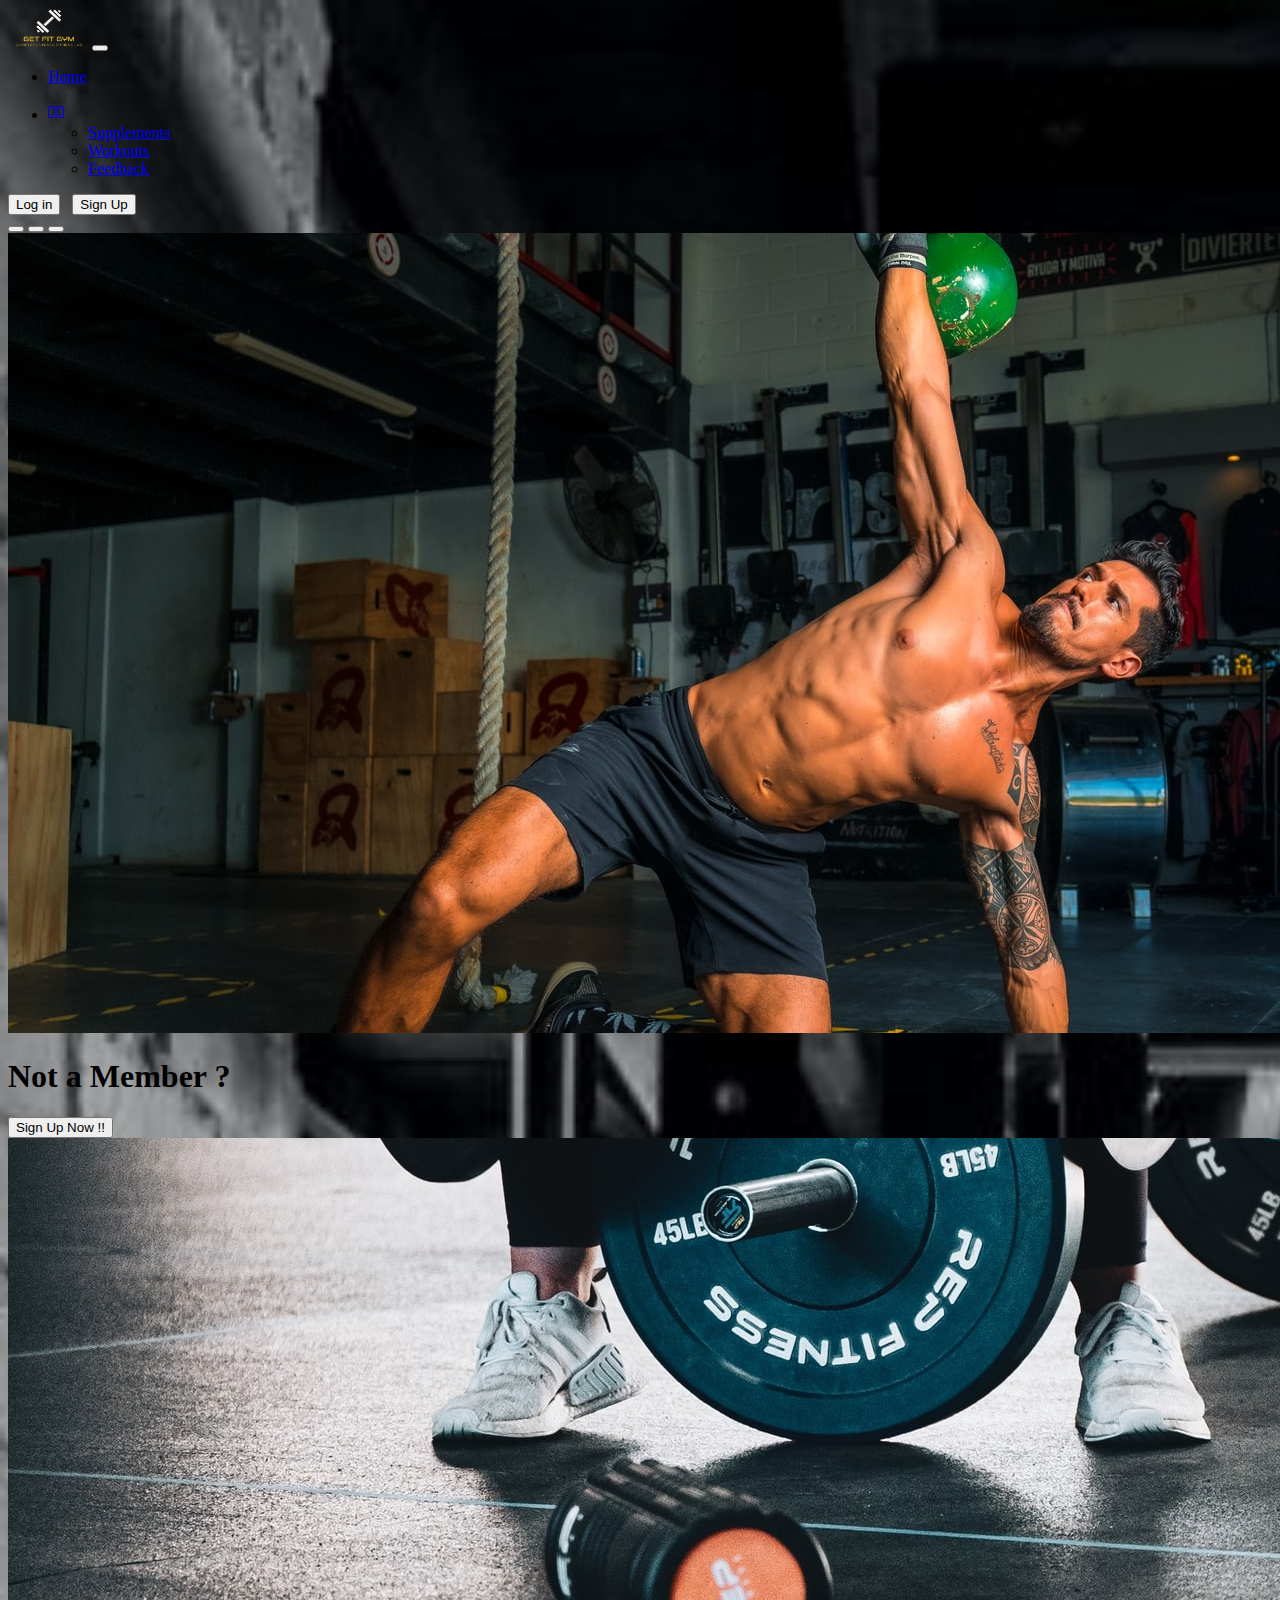
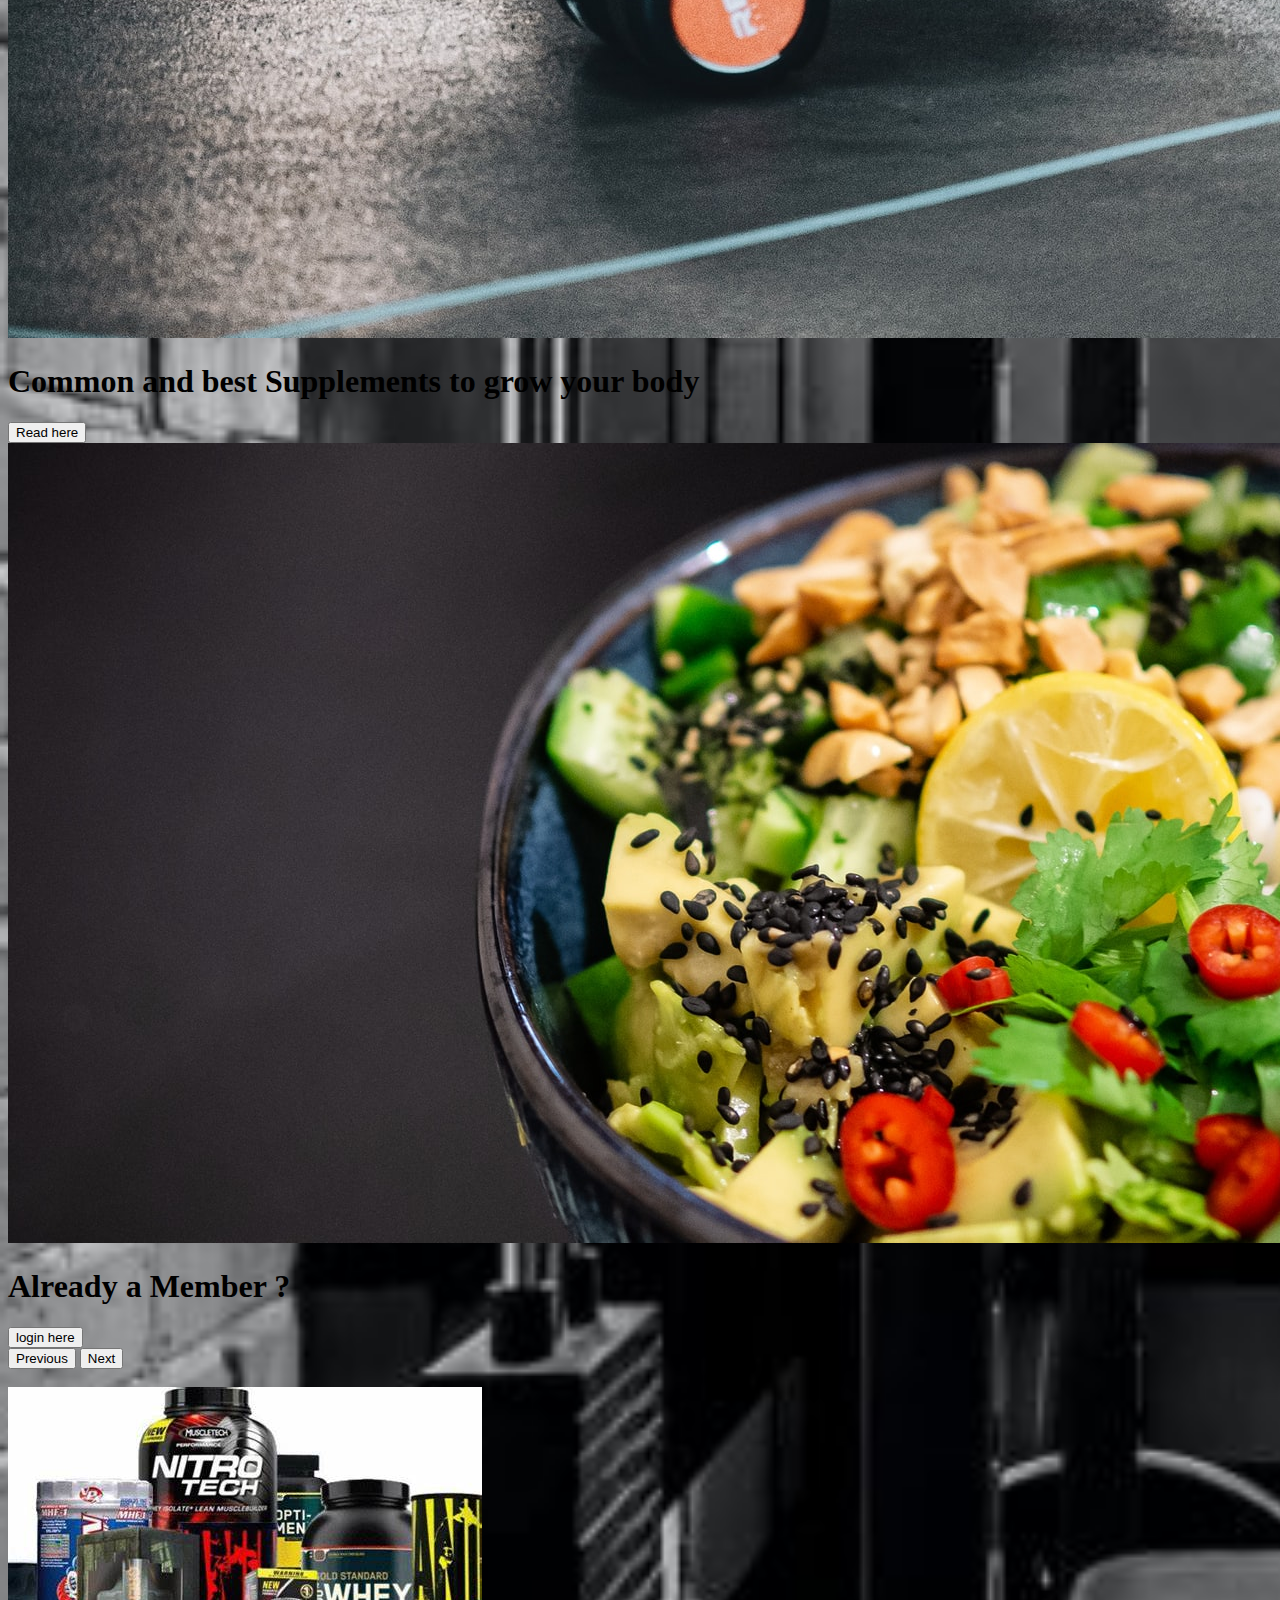
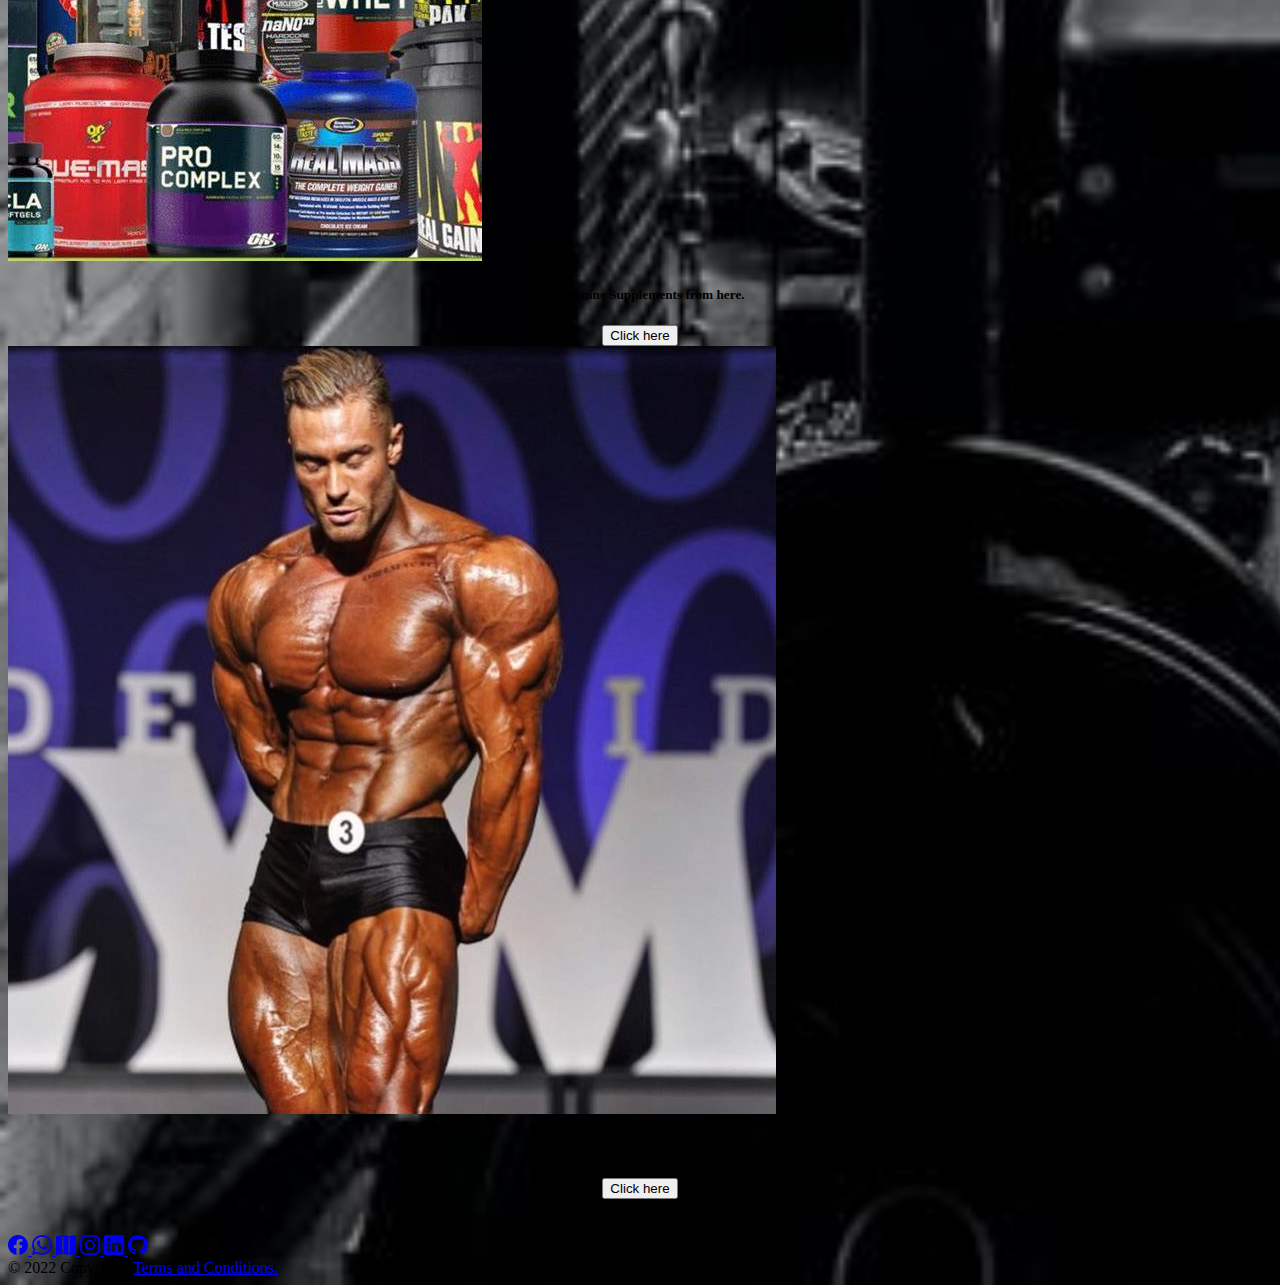
<file: index.html>
<!doctype html>
<html lang="en">

<head>
  <!-- Required meta tags -->
  <meta charset="utf-8">
  <meta name="viewport" content="width=device-width, initial-scale=1">

  <!-- Bootstrap CSS -->
  <link href="https://cdn.jsdelivr.net/npm/bootstrap@5.1.3/dist/css/bootstrap.min.css" rel="stylesheet"
    integrity="sha384-1BmE4kWBq78iYhFldvKuhfTAU6auU8tT94WrHftjDbrCEXSU1oBoqyl2QvZ6jIW3" crossorigin="anonymous">
  <link rel="stylesheet" href="index.css" />
  <title>project</title>
</head>

<body>
  <div class="body">
    <header>
      <!-- Fixed navbar -->
      <nav class="navbar navbar-expand-md navbar-dark fixed-top bg-dark">
        <div class="container-fluid">
          <a class="navbar-brand" href="index.html"><img src="10.png" height="40px" width="80px"></a>
         <button class="navbar-toggler" type="button" data-bs-toggle="collapse" data-bs-target="#navbarCollapse"
            aria-controls="navbarCollapse" aria-expanded="false" aria-label="Toggle navigation">
            <span class="navbar-toggler-icon"></span>
          </button>
          <div class="collapse navbar-collapse" id="navbarCollapse">
            <ul class="navbar-nav me-auto mb-2 mb-md-0">
              <li class="nav-item">
                <a class="nav-link active" aria-current="page" href="index.html">Home</a>
              </li>
              &nbsp; &nbsp; 
              <li class="nav-item">
                 <div class="dropdown">
                  <a class="btn btn-outline-warning dropdown-toggle" href="#" role="button" id="dropdownMenuLink"
                    data-bs-toggle="dropdown" aria-expanded="false">
                    <svg xmlns="http://www.w3.org/2000/svg" width="16" height="16" fill="currentColor" class="bi bi-card-list" viewBox="0 0 16 16">
                      <path d="M14.5 3a.5.5 0 0 1 .5.5v9a.5.5 0 0 1-.5.5h-13a.5.5 0 0 1-.5-.5v-9a.5.5 0 0 1 .5-.5h13zm-13-1A1.5 1.5 0 0 0 0 3.5v9A1.5 1.5 0 0 0 1.5 14h13a1.5 1.5 0 0 0 1.5-1.5v-9A1.5 1.5 0 0 0 14.5 2h-13z"/>
                      <path d="M5 8a.5.5 0 0 1 .5-.5h7a.5.5 0 0 1 0 1h-7A.5.5 0 0 1 5 8zm0-2.5a.5.5 0 0 1 .5-.5h7a.5.5 0 0 1 0 1h-7a.5.5 0 0 1-.5-.5zm0 5a.5.5 0 0 1 .5-.5h7a.5.5 0 0 1 0 1h-7a.5.5 0 0 1-.5-.5zm-1-5a.5.5 0 1 1-1 0 .5.5 0 0 1 1 0zM4 8a.5.5 0 1 1-1 0 .5.5 0 0 1 1 0zm0 2.5a.5.5 0 1 1-1 0 .5.5 0 0 1 1 0z"/>
                    </svg>
                  </a>
                  <ul class="dropdown-menu" aria-labelledby="dropdownMenuLink">
                    <li><a class="dropdown-item" href="supplement.html">Supplements</a></li>
                    <li><a class="dropdown-item" href="workout.html">Workouts</a></li>
                    <li><a class="dropdown-item" href="feedback.html">Feedback</a></li>
                  </ul>
                </div>
              </li>
            </ul>
            <form class="d-flex">
              <div>
                <a href="login.html"><button class="btn btn-outline-success" type="button">Log in</button></a>
                &nbsp;  <a href="signup.html"><button class="btn btn-outline-success" type="button">Sign Up</button></a>
              </div>
            </form>
          </div>
        </div>
      </nav>
    </header>

    <div id="carouselExampleCaptions" class="carousel slide" data-bs-ride="carousel">
      <div class="carousel-indicators">
        <button type="button" data-bs-target="#carouselExampleCaptions" data-bs-slide-to="0" class="active"
          aria-current="true" aria-label="Slide 1"></button>
        <button type="button" data-bs-target="#carouselExampleCaptions" data-bs-slide-to="1"
          aria-label="Slide 2"></button>
        <button type="button" data-bs-target="#carouselExampleCaptions" data-bs-slide-to="2"
          aria-label="Slide 3"></button>
      </div>
      <div class="carousel-inner">
        <div class="carousel-item active">
          <img src="1.jpg" class="d-block w-100" alt="...">
          <div class="carousel-caption d-none d-md-block">
            <h1>Not a Member ?</h1>
            <a href="signup.html"><button class="btn btn-primary" type="button">Sign Up Now !!</button></a>
          </div>
        </div>
        <div class="carousel-item">
          <img src="2.jpg" class="d-block w-100" alt="...">
          <div class="carousel-caption d-none d-md-block">
            <h1>Common and best Supplements to grow your body</h1>
            <a href="supplement.html"><button class="btn btn-primary" type="button">Read here</button></a>
          </div>
        </div>
        <div class="carousel-item">
          <img src="3.jpg" class="d-block w-100" alt="...">
          <div class="carousel-caption d-none d-md-block">
            <h1>Already a Member ?</h1>
            <a href="login.html"><button class="btn btn-primary" type="button">login here</button></a>
          </div>
        </div>
      </div>
      <button class="carousel-control-prev" type="button" data-bs-target="#carouselExampleCaptions"
        data-bs-slide="prev">
        <span class="carousel-control-prev-icon" aria-hidden="true"></span>
        <span class="visually-hidden">Previous</span>
      </button>
      <button class="carousel-control-next" type="button" data-bs-target="#carouselExampleCaptions"
        data-bs-slide="next">
        <span class="carousel-control-next-icon" aria-hidden="true"></span>
        <span class="visually-hidden">Next</span>
      </button>
    </div>
   <br>
     <div class="container">
      <div class="row row-cols-1 row-cols-md-2 g-4">
        <div class="col">
          <div class="card">
            <img src="supplement.jpg" class="card-img-top" alt="...">
            <div class="card-body">
              <center>
              <h5 class="card-title">Buy genuine Supplements from here.</h5>
              <a href="https://www.healthkart.com/"><button class="btn btn-outline-success" type="button">Click here</button></a>
            </center>
            </div>
          </div>
        </div>
        <div class="col">
          <div class="card">
            <img src="cbum.jpg" class="card-img-top" alt="...">
            <div class="card-body"><center>
              <h5 class="card-title">Know about competitions</h5>
              <a href="https://mrolympia.com/"><button class="btn btn-outline-success" type="button">Click here</button></a>
            </center>
            </div>
          </div>
        </div>
        </div>
    </div> 

<br><br> 
    <!-- Option 1: Bootstrap Bundle with Popper -->
    <script src="https://cdn.jsdelivr.net/npm/bootstrap@5.1.3/dist/js/bootstrap.bundle.min.js"
      integrity="sha384-ka7Sk0Gln4gmtz2MlQnikT1wXgYsOg+OMhuP+IlRH9sENBO0LRn5q+8nbTov4+1p"
      crossorigin="anonymous"></script>

    <!-- Option 2: Separate Popper and Bootstrap JS -->
    <!--
    <script src="https://cdn.jsdelivr.net/npm/@popperjs/core@2.10.2/dist/umd/popper.min.js" integrity="sha384-7+zCNj/IqJ95wo16oMtfsKbZ9ccEh31eOz1HGyDuCQ6wgnyJNSYdrPa03rtR1zdB" crossorigin="anonymous"></script>
    <script src="https://cdn.jsdelivr.net/npm/bootstrap@5.1.3/dist/js/bootstrap.min.js" integrity="sha384-QJHtvGhmr9XOIpI6YVutG+2QOK9T+ZnN4kzFN1RtK3zEFEIsxhlmWl5/YESvpZ13" crossorigin="anonymous"></script>
    -->
    <!-- Footer -->
    <footer class="bg-dark text-center text-white">

      <!-- Copyright -->
      <div class="text-center p-3">
        <!-- Section: Social media -->
        <section class="mb-4">
          <!-- Facebook -->
          <a class="btn btn-outline-light btn-floating m-1" href="#"><svg xmlns="http://www.w3.org/2000/svg" width="20"
              height="20" fill="currentColor" class="bi bi-facebook" viewBox="0 0 16 16">
              <path
                d="M16 8.049c0-4.446-3.582-8.05-8-8.05C3.58 0-.002 3.603-.002 8.05c0 4.017 2.926 7.347 6.75 7.951v-5.625h-2.03V8.05H6.75V6.275c0-2.017 1.195-3.131 3.022-3.131.876 0 1.791.157 1.791.157v1.98h-1.009c-.993 0-1.303.621-1.303 1.258v1.51h2.218l-.354 2.326H9.25V16c3.824-.604 6.75-3.934 6.75-7.951z" />
            </svg>
          </a>

          <!-- Whatsapp -->
          <a class="btn btn-outline-light btn-floating m-1" href="#"><svg xmlns="http://www.w3.org/2000/svg" width="20"
              height="20" fill="currentColor" class="bi bi-whatsapp" viewBox="0 0 16 16">
              <path
                d="M13.601 2.326A7.854 7.854 0 0 0 7.994 0C3.627 0 .068 3.558.064 7.926c0 1.399.366 2.76 1.057 3.965L0 16l4.204-1.102a7.933 7.933 0 0 0 3.79.965h.004c4.368 0 7.926-3.558 7.93-7.93A7.898 7.898 0 0 0 13.6 2.326zM7.994 14.521a6.573 6.573 0 0 1-3.356-.92l-.24-.144-2.494.654.666-2.433-.156-.251a6.56 6.56 0 0 1-1.007-3.505c0-3.626 2.957-6.584 6.591-6.584a6.56 6.56 0 0 1 4.66 1.931 6.557 6.557 0 0 1 1.928 4.66c-.004 3.639-2.961 6.592-6.592 6.592zm3.615-4.934c-.197-.099-1.17-.578-1.353-.646-.182-.065-.315-.099-.445.099-.133.197-.513.646-.627.775-.114.133-.232.148-.43.05-.197-.1-.836-.308-1.592-.985-.59-.525-.985-1.175-1.103-1.372-.114-.198-.011-.304.088-.403.087-.088.197-.232.296-.346.1-.114.133-.198.198-.33.065-.134.034-.248-.015-.347-.05-.099-.445-1.076-.612-1.47-.16-.389-.323-.335-.445-.34-.114-.007-.247-.007-.38-.007a.729.729 0 0 0-.529.247c-.182.198-.691.677-.691 1.654 0 .977.71 1.916.81 2.049.098.133 1.394 2.132 3.383 2.992.47.205.84.326 1.129.418.475.152.904.129 1.246.08.38-.058 1.171-.48 1.338-.943.164-.464.164-.86.114-.943-.049-.084-.182-.133-.38-.232z" />
            </svg>
          </a>

          <!-- Map -->
          <a class="btn btn-outline-light btn-floating m-1" href="#"><svg xmlns="http://www.w3.org/2000/svg" width="20"
              height="20" fill="currentColor" class="bi bi-map-fill" viewBox="0 0 16 16">
              <path fill-rule="evenodd"
                d="M16 .5a.5.5 0 0 0-.598-.49L10.5.99 5.598.01a.5.5 0 0 0-.196 0l-5 1A.5.5 0 0 0 0 1.5v14a.5.5 0 0 0 .598.49l4.902-.98 4.902.98a.502.502 0 0 0 .196 0l5-1A.5.5 0 0 0 16 14.5V.5zM5 14.09V1.11l.5-.1.5.1v12.98l-.402-.08a.498.498 0 0 0-.196 0L5 14.09zm5 .8V1.91l.402.08a.5.5 0 0 0 .196 0L11 1.91v12.98l-.5.1-.5-.1z" />
            </svg>
          </a>

          <!-- Instagram -->
          <a class="btn btn-outline-light btn-floating m-1" href="#"><svg xmlns="http://www.w3.org/2000/svg" width="20"
              height="20" fill="currentColor" class="bi bi-instagram" viewBox="0 0 16 16">
              <path
                d="M8 0C5.829 0 5.556.01 4.703.048 3.85.088 3.269.222 2.76.42a3.917 3.917 0 0 0-1.417.923A3.927 3.927 0 0 0 .42 2.76C.222 3.268.087 3.85.048 4.7.01 5.555 0 5.827 0 8.001c0 2.172.01 2.444.048 3.297.04.852.174 1.433.372 1.942.205.526.478.972.923 1.417.444.445.89.719 1.416.923.51.198 1.09.333 1.942.372C5.555 15.99 5.827 16 8 16s2.444-.01 3.298-.048c.851-.04 1.434-.174 1.943-.372a3.916 3.916 0 0 0 1.416-.923c.445-.445.718-.891.923-1.417.197-.509.332-1.09.372-1.942C15.99 10.445 16 10.173 16 8s-.01-2.445-.048-3.299c-.04-.851-.175-1.433-.372-1.941a3.926 3.926 0 0 0-.923-1.417A3.911 3.911 0 0 0 13.24.42c-.51-.198-1.092-.333-1.943-.372C10.443.01 10.172 0 7.998 0h.003zm-.717 1.442h.718c2.136 0 2.389.007 3.232.046.78.035 1.204.166 1.486.275.373.145.64.319.92.599.28.28.453.546.598.92.11.281.24.705.275 1.485.039.843.047 1.096.047 3.231s-.008 2.389-.047 3.232c-.035.78-.166 1.203-.275 1.485a2.47 2.47 0 0 1-.599.919c-.28.28-.546.453-.92.598-.28.11-.704.24-1.485.276-.843.038-1.096.047-3.232.047s-2.39-.009-3.233-.047c-.78-.036-1.203-.166-1.485-.276a2.478 2.478 0 0 1-.92-.598 2.48 2.48 0 0 1-.6-.92c-.109-.281-.24-.705-.275-1.485-.038-.843-.046-1.096-.046-3.233 0-2.136.008-2.388.046-3.231.036-.78.166-1.204.276-1.486.145-.373.319-.64.599-.92.28-.28.546-.453.92-.598.282-.11.705-.24 1.485-.276.738-.034 1.024-.044 2.515-.045v.002zm4.988 1.328a.96.96 0 1 0 0 1.92.96.96 0 0 0 0-1.92zm-4.27 1.122a4.109 4.109 0 1 0 0 8.217 4.109 4.109 0 0 0 0-8.217zm0 1.441a2.667 2.667 0 1 1 0 5.334 2.667 2.667 0 0 1 0-5.334z" />
            </svg>
          </a>

          <!-- Linkedin -->
          <a class="btn btn-outline-light btn-floating m-1" href="#"><svg xmlns="http://www.w3.org/2000/svg" width="20"
              height="20" fill="currentColor" class="bi bi-linkedin" viewBox="0 0 16 16">
              <path
                d="M0 1.146C0 .513.526 0 1.175 0h13.65C15.474 0 16 .513 16 1.146v13.708c0 .633-.526 1.146-1.175 1.146H1.175C.526 16 0 15.487 0 14.854V1.146zm4.943 12.248V6.169H2.542v7.225h2.401zm-1.2-8.212c.837 0 1.358-.554 1.358-1.248-.015-.709-.52-1.248-1.342-1.248-.822 0-1.359.54-1.359 1.248 0 .694.521 1.248 1.327 1.248h.016zm4.908 8.212V9.359c0-.216.016-.432.08-.586.173-.431.568-.878 1.232-.878.869 0 1.216.662 1.216 1.634v3.865h2.401V9.25c0-2.22-1.184-3.252-2.764-3.252-1.274 0-1.845.7-2.165 1.193v.025h-.016a5.54 5.54 0 0 1 .016-.025V6.169h-2.4c.03.678 0 7.225 0 7.225h2.4z" />
            </svg>
          </a>
          <!-- Github -->
          <a class="btn btn-outline-light btn-floating m-1" href="#"><svg xmlns="http://www.w3.org/2000/svg" width="20"
              height="20" fill="currentColor" class="bi bi-github" viewBox="0 0 16 16">
              <path
                d="M8 0C3.58 0 0 3.58 0 8c0 3.54 2.29 6.53 5.47 7.59.4.07.55-.17.55-.38 0-.19-.01-.82-.01-1.49-2.01.37-2.53-.49-2.69-.94-.09-.23-.48-.94-.82-1.13-.28-.15-.68-.52-.01-.53.63-.01 1.08.58 1.23.82.72 1.21 1.87.87 2.33.66.07-.52.28-.87.51-1.07-1.78-.2-3.64-.89-3.64-3.95 0-.87.31-1.59.82-2.15-.08-.2-.36-1.02.08-2.12 0 0 .67-.21 2.2.82.64-.18 1.32-.27 2-.27.68 0 1.36.09 2 .27 1.53-1.04 2.2-.82 2.2-.82.44 1.1.16 1.92.08 2.12.51.56.82 1.27.82 2.15 0 3.07-1.87 3.75-3.65 3.95.29.25.54.73.54 1.48 0 1.07-.01 1.93-.01 2.2 0 .21.15.46.55.38A8.012 8.012 0 0 0 16 8c0-4.42-3.58-8-8-8z" />
            </svg>
          </a>
        </section>
        <!-- Section: Social media -->
        © 2022 Copyright:
        <a class="text-white" href="#">Terms and Conditions.</a>
      </div>
      <!-- Copyright -->
    </footer>
    <!-- Footer -->

  </div>

</body>

</html>
</file>
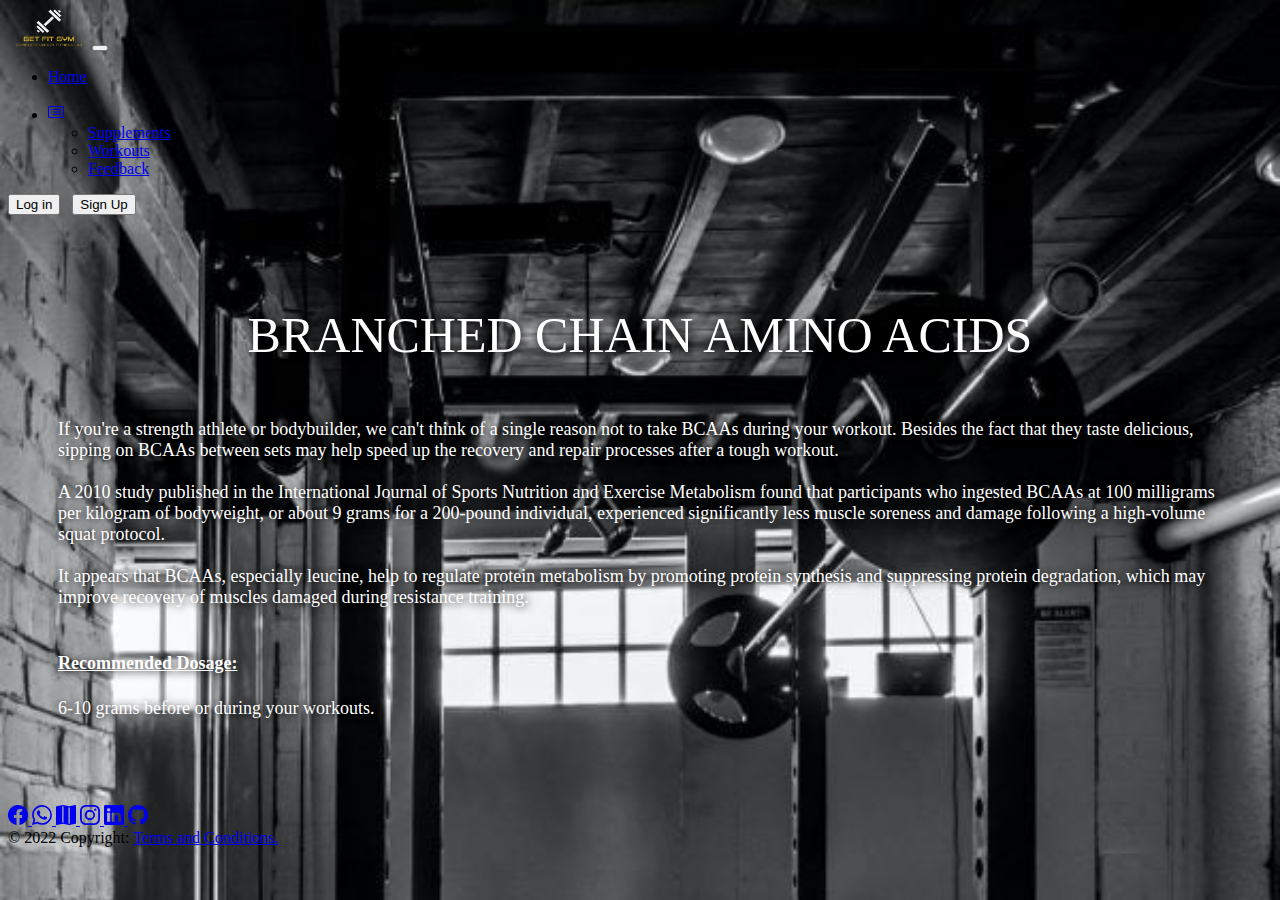
<file: bcaa.html>
<!doctype html>
<html lang="en">

<head>
  <!-- Required meta tags -->
  <meta charset="utf-8">
  <meta name="viewport" content="width=device-width, initial-scale=1">

  <!-- Bootstrap CSS -->
  <link href="https://cdn.jsdelivr.net/npm/bootstrap@5.1.3/dist/css/bootstrap.min.css" rel="stylesheet"
    integrity="sha384-1BmE4kWBq78iYhFldvKuhfTAU6auU8tT94WrHftjDbrCEXSU1oBoqyl2QvZ6jIW3" crossorigin="anonymous">
    <link  rel="stylesheet" href="index.css" />
  <title>project</title>
</head>

<body>
  <header>
    <!-- Fixed navbar -->
    <nav class="navbar navbar-expand-md navbar-dark fixed-top bg-dark">
      <div class="container-fluid">
        <a class="navbar-brand" href="index.html"><img src="10.png" height="40px" width="80px"></a>
       <button class="navbar-toggler" type="button" data-bs-toggle="collapse" data-bs-target="#navbarCollapse"
          aria-controls="navbarCollapse" aria-expanded="false" aria-label="Toggle navigation">
          <span class="navbar-toggler-icon"></span>
        </button>
        <div class="collapse navbar-collapse" id="navbarCollapse">
          <ul class="navbar-nav me-auto mb-2 mb-md-0">
            <li class="nav-item">
              <a class="nav-link active" aria-current="page" href="index.html">Home</a>
            </li>
            &nbsp; &nbsp; 
            <li class="nav-item">
               <div class="dropdown">
                <a class="btn btn-outline-warning dropdown-toggle" href="#" role="button" id="dropdownMenuLink"
                  data-bs-toggle="dropdown" aria-expanded="false">
                  <svg xmlns="http://www.w3.org/2000/svg" width="16" height="16" fill="currentColor" class="bi bi-card-list" viewBox="0 0 16 16">
                    <path d="M14.5 3a.5.5 0 0 1 .5.5v9a.5.5 0 0 1-.5.5h-13a.5.5 0 0 1-.5-.5v-9a.5.5 0 0 1 .5-.5h13zm-13-1A1.5 1.5 0 0 0 0 3.5v9A1.5 1.5 0 0 0 1.5 14h13a1.5 1.5 0 0 0 1.5-1.5v-9A1.5 1.5 0 0 0 14.5 2h-13z"/>
                    <path d="M5 8a.5.5 0 0 1 .5-.5h7a.5.5 0 0 1 0 1h-7A.5.5 0 0 1 5 8zm0-2.5a.5.5 0 0 1 .5-.5h7a.5.5 0 0 1 0 1h-7a.5.5 0 0 1-.5-.5zm0 5a.5.5 0 0 1 .5-.5h7a.5.5 0 0 1 0 1h-7a.5.5 0 0 1-.5-.5zm-1-5a.5.5 0 1 1-1 0 .5.5 0 0 1 1 0zM4 8a.5.5 0 1 1-1 0 .5.5 0 0 1 1 0zm0 2.5a.5.5 0 1 1-1 0 .5.5 0 0 1 1 0z"/>
                  </svg>
                </a>
                <ul class="dropdown-menu" aria-labelledby="dropdownMenuLink">
                  <li><a class="dropdown-item" href="supplement.html">Supplements</a></li>
                  <li><a class="dropdown-item" href="workout.html">Workouts</a></li>
                  <li><a class="dropdown-item" href="feedback.html">Feedback</a></li>
                </ul>
              </div>
            </li>
          </ul>
          <form class="d-flex">
            <div>
              <a href="login.html"><button class="btn btn-outline-success" type="button">Log in</button></a>
              &nbsp;  <a href="signup.html"><button class="btn btn-outline-success" type="button">Sign Up</button></a>
            </div>
          </form>
        </div>
      </div>
    </nav>
  </header>

 

  <!-- Optional JavaScript; choose one of the two! -->

  <!-- Option 1: Bootstrap Bundle with Popper -->
  <script src="https://cdn.jsdelivr.net/npm/bootstrap@5.1.3/dist/js/bootstrap.bundle.min.js"
    integrity="sha384-ka7Sk0Gln4gmtz2MlQnikT1wXgYsOg+OMhuP+IlRH9sENBO0LRn5q+8nbTov4+1p"
    crossorigin="anonymous"></script>

  <!-- Option 2: Separate Popper and Bootstrap JS -->
  <!--
    <script src="https://cdn.jsdelivr.net/npm/@popperjs/core@2.10.2/dist/umd/popper.min.js" integrity="sha384-7+zCNj/IqJ95wo16oMtfsKbZ9ccEh31eOz1HGyDuCQ6wgnyJNSYdrPa03rtR1zdB" crossorigin="anonymous"></script>
    <script src="https://cdn.jsdelivr.net/npm/bootstrap@5.1.3/dist/js/bootstrap.min.js" integrity="sha384-QJHtvGhmr9XOIpI6YVutG+2QOK9T+ZnN4kzFN1RtK3zEFEIsxhlmWl5/YESvpZ13" crossorigin="anonymous"></script>
    -->
    <br>
    <br>
    <div class="container">
    <div class="topic">BRANCHED CHAIN AMINO ACIDS</div>
    <div class="about">
        If you're a strength athlete or bodybuilder, we can't think of a single reason not to take BCAAs during your workout. Besides the fact that they taste delicious, sipping on BCAAs between sets may help speed up the recovery and repair processes after a tough workout.
    <br>
    <br>
    A 2010 study published in the International Journal of Sports Nutrition and Exercise Metabolism found that participants who ingested BCAAs at 100 milligrams per kilogram of bodyweight, or about 9 grams for a 200-pound individual, experienced significantly less muscle soreness and damage following a high-volume squat protocol.
    <br><br>
    It appears that BCAAs, especially leucine, help to regulate protein metabolism by promoting protein synthesis and suppressing protein degradation, which may improve recovery of muscles damaged during resistance training.
    <br>
    <br>
    <h4><u><b>Recommended Dosage: </b></u></h4> 6-10 grams before or during your workouts.
</div>
</div>
 <br>
      <br>
      <!-- Footer -->
    <footer class="bg-dark text-center text-white">

      <!-- Copyright -->
      <div class="text-center p-3">
        <!-- Section: Social media -->
        <section class=medicine
          <!-- Facebook -->
          <a class="btn btn-outline-light btn-floating m-1" href="#"><svg xmlns="http://www.w3.org/2000/svg" width="20"
              height="20" fill="currentColor" class="bi bi-facebook" viewBox="0 0 16 16">
              <path
                d="M16 8.049c0-4.446-3.582-8.05-8-8.05C3.58 0-.002 3.603-.002 8.05c0 4.017 2.926 7.347 6.75 7.951v-5.625h-2.03V8.05H6.75V6.275c0-2.017 1.195-3.131 3.022-3.131.876 0 1.791.157 1.791.157v1.98h-1.009c-.993 0-1.303.621-1.303 1.258v1.51h2.218l-.354 2.326H9.25V16c3.824-.604 6.75-3.934 6.75-7.951z" />
            </svg>
          </a>

          <!-- Whatsapp -->
          <a class="btn btn-outline-light btn-floating m-1" href="#"><svg xmlns="http://www.w3.org/2000/svg" width="20"
              height="20" fill="currentColor" class="bi bi-whatsapp" viewBox="0 0 16 16">
              <path
                d="M13.601 2.326A7.854 7.854 0 0 0 7.994 0C3.627 0 .068 3.558.064 7.926c0 1.399.366 2.76 1.057 3.965L0 16l4.204-1.102a7.933 7.933 0 0 0 3.79.965h.004c4.368 0 7.926-3.558 7.93-7.93A7.898 7.898 0 0 0 13.6 2.326zM7.994 14.521a6.573 6.573 0 0 1-3.356-.92l-.24-.144-2.494.654.666-2.433-.156-.251a6.56 6.56 0 0 1-1.007-3.505c0-3.626 2.957-6.584 6.591-6.584a6.56 6.56 0 0 1 4.66 1.931 6.557 6.557 0 0 1 1.928 4.66c-.004 3.639-2.961 6.592-6.592 6.592zm3.615-4.934c-.197-.099-1.17-.578-1.353-.646-.182-.065-.315-.099-.445.099-.133.197-.513.646-.627.775-.114.133-.232.148-.43.05-.197-.1-.836-.308-1.592-.985-.59-.525-.985-1.175-1.103-1.372-.114-.198-.011-.304.088-.403.087-.088.197-.232.296-.346.1-.114.133-.198.198-.33.065-.134.034-.248-.015-.347-.05-.099-.445-1.076-.612-1.47-.16-.389-.323-.335-.445-.34-.114-.007-.247-.007-.38-.007a.729.729 0 0 0-.529.247c-.182.198-.691.677-.691 1.654 0 .977.71 1.916.81 2.049.098.133 1.394 2.132 3.383 2.992.47.205.84.326 1.129.418.475.152.904.129 1.246.08.38-.058 1.171-.48 1.338-.943.164-.464.164-.86.114-.943-.049-.084-.182-.133-.38-.232z" />
            </svg>
          </a>

          <!-- Map -->
          <a class="btn btn-outline-light btn-floating m-1" href="#"><svg xmlns="http://www.w3.org/2000/svg" width="20"
              height="20" fill="currentColor" class="bi bi-map-fill" viewBox="0 0 16 16">
              <path fill-rule="evenodd"
                d="M16 .5a.5.5 0 0 0-.598-.49L10.5.99 5.598.01a.5.5 0 0 0-.196 0l-5 1A.5.5 0 0 0 0 1.5v14a.5.5 0 0 0 .598.49l4.902-.98 4.902.98a.502.502 0 0 0 .196 0l5-1A.5.5 0 0 0 16 14.5V.5zM5 14.09V1.11l.5-.1.5.1v12.98l-.402-.08a.498.498 0 0 0-.196 0L5 14.09zm5 .8V1.91l.402.08a.5.5 0 0 0 .196 0L11 1.91v12.98l-.5.1-.5-.1z" />
            </svg>
          </a>

          <!-- Instagram -->
          <a class="btn btn-outline-light btn-floating m-1" href="#"><svg xmlns="http://www.w3.org/2000/svg" width="20"
              height="20" fill="currentColor" class="bi bi-instagram" viewBox="0 0 16 16">
              <path
                d="M8 0C5.829 0 5.556.01 4.703.048 3.85.088 3.269.222 2.76.42a3.917 3.917 0 0 0-1.417.923A3.927 3.927 0 0 0 .42 2.76C.222 3.268.087 3.85.048 4.7.01 5.555 0 5.827 0 8.001c0 2.172.01 2.444.048 3.297.04.852.174 1.433.372 1.942.205.526.478.972.923 1.417.444.445.89.719 1.416.923.51.198 1.09.333 1.942.372C5.555 15.99 5.827 16 8 16s2.444-.01 3.298-.048c.851-.04 1.434-.174 1.943-.372a3.916 3.916 0 0 0 1.416-.923c.445-.445.718-.891.923-1.417.197-.509.332-1.09.372-1.942C15.99 10.445 16 10.173 16 8s-.01-2.445-.048-3.299c-.04-.851-.175-1.433-.372-1.941a3.926 3.926 0 0 0-.923-1.417A3.911 3.911 0 0 0 13.24.42c-.51-.198-1.092-.333-1.943-.372C10.443.01 10.172 0 7.998 0h.003zm-.717 1.442h.718c2.136 0 2.389.007 3.232.046.78.035 1.204.166 1.486.275.373.145.64.319.92.599.28.28.453.546.598.92.11.281.24.705.275 1.485.039.843.047 1.096.047 3.231s-.008 2.389-.047 3.232c-.035.78-.166 1.203-.275 1.485a2.47 2.47 0 0 1-.599.919c-.28.28-.546.453-.92.598-.28.11-.704.24-1.485.276-.843.038-1.096.047-3.232.047s-2.39-.009-3.233-.047c-.78-.036-1.203-.166-1.485-.276a2.478 2.478 0 0 1-.92-.598 2.48 2.48 0 0 1-.6-.92c-.109-.281-.24-.705-.275-1.485-.038-.843-.046-1.096-.046-3.233 0-2.136.008-2.388.046-3.231.036-.78.166-1.204.276-1.486.145-.373.319-.64.599-.92.28-.28.546-.453.92-.598.282-.11.705-.24 1.485-.276.738-.034 1.024-.044 2.515-.045v.002zm4.988 1.328a.96.96 0 1 0 0 1.92.96.96 0 0 0 0-1.92zm-4.27 1.122a4.109 4.109 0 1 0 0 8.217 4.109 4.109 0 0 0 0-8.217zm0 1.441a2.667 2.667 0 1 1 0 5.334 2.667 2.667 0 0 1 0-5.334z" />
            </svg>
          </a>

          <!-- Linkedin -->
          <a class="btn btn-outline-light btn-floating m-1" href="#"><svg xmlns="http://www.w3.org/2000/svg" width="20"
              height="20" fill="currentColor" class="bi bi-linkedin" viewBox="0 0 16 16">
              <path
                d="M0 1.146C0 .513.526 0 1.175 0h13.65C15.474 0 16 .513 16 1.146v13.708c0 .633-.526 1.146-1.175 1.146H1.175C.526 16 0 15.487 0 14.854V1.146zm4.943 12.248V6.169H2.542v7.225h2.401zm-1.2-8.212c.837 0 1.358-.554 1.358-1.248-.015-.709-.52-1.248-1.342-1.248-.822 0-1.359.54-1.359 1.248 0 .694.521 1.248 1.327 1.248h.016zm4.908 8.212V9.359c0-.216.016-.432.08-.586.173-.431.568-.878 1.232-.878.869 0 1.216.662 1.216 1.634v3.865h2.401V9.25c0-2.22-1.184-3.252-2.764-3.252-1.274 0-1.845.7-2.165 1.193v.025h-.016a5.54 5.54 0 0 1 .016-.025V6.169h-2.4c.03.678 0 7.225 0 7.225h2.4z" />
            </svg>
          </a>
          <!-- Github -->
          <a class="btn btn-outline-light btn-floating m-1" href="#"><svg xmlns="http://www.w3.org/2000/svg" width="20"
              height="20" fill="currentColor" class="bi bi-github" viewBox="0 0 16 16">
              <path
                d="M8 0C3.58 0 0 3.58 0 8c0 3.54 2.29 6.53 5.47 7.59.4.07.55-.17.55-.38 0-.19-.01-.82-.01-1.49-2.01.37-2.53-.49-2.69-.94-.09-.23-.48-.94-.82-1.13-.28-.15-.68-.52-.01-.53.63-.01 1.08.58 1.23.82.72 1.21 1.87.87 2.33.66.07-.52.28-.87.51-1.07-1.78-.2-3.64-.89-3.64-3.95 0-.87.31-1.59.82-2.15-.08-.2-.36-1.02.08-2.12 0 0 .67-.21 2.2.82.64-.18 1.32-.27 2-.27.68 0 1.36.09 2 .27 1.53-1.04 2.2-.82 2.2-.82.44 1.1.16 1.92.08 2.12.51.56.82 1.27.82 2.15 0 3.07-1.87 3.75-3.65 3.95.29.25.54.73.54 1.48 0 1.07-.01 1.93-.01 2.2 0 .21.15.46.55.38A8.012 8.012 0 0 0 16 8c0-4.42-3.58-8-8-8z" />
            </svg>
          </a>
        </section>
        <!-- Section: Social media -->
        © 2022 Copyright:
        <a class="text-white" href="#">Terms and Conditions.</a>
      </div>
      <!-- Copyright -->
    </footer>
    <!-- Footer -->
</body>

</html>
</file>
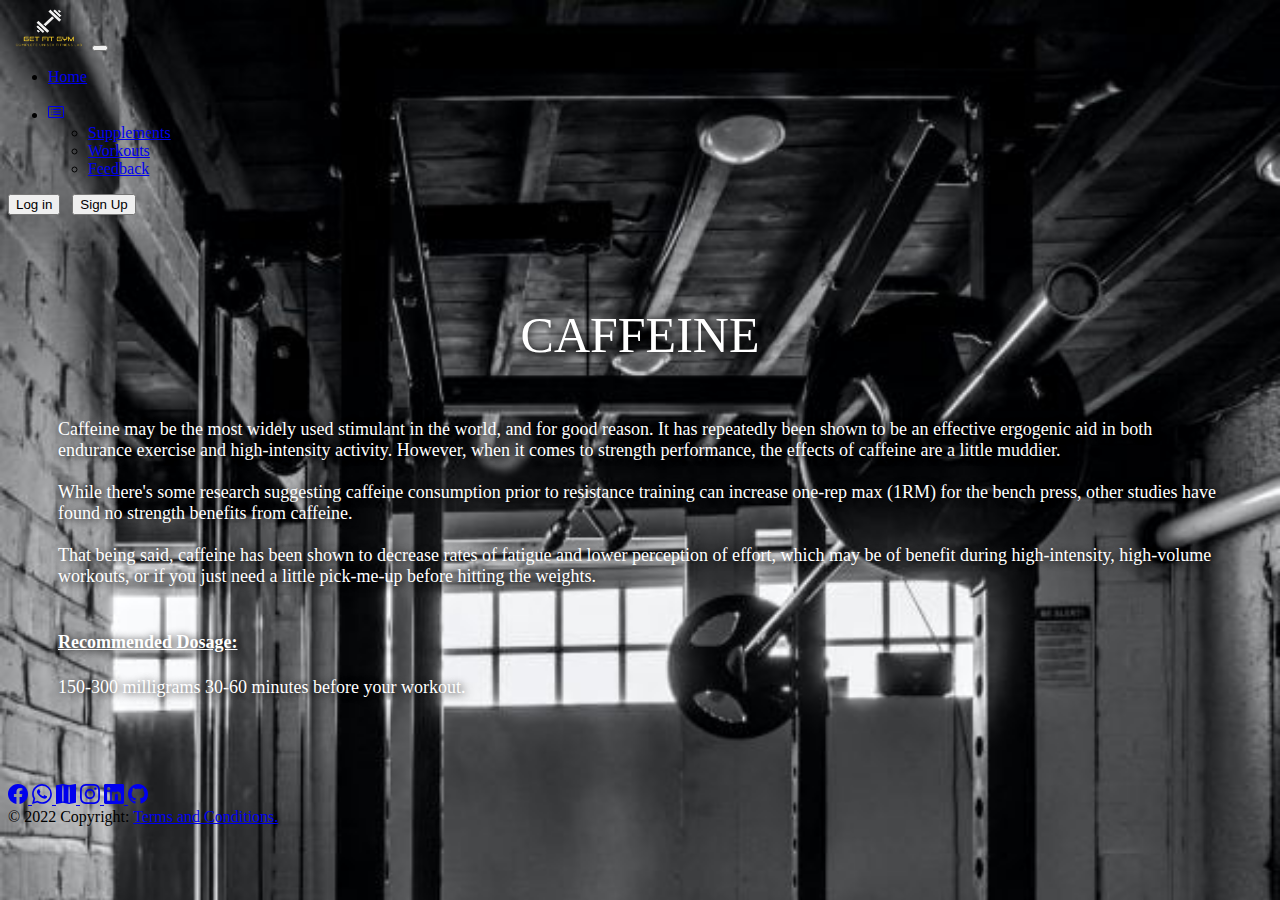
<file: caffeine.html>
<!doctype html>
<html lang="en">

<head>
  <!-- Required meta tags -->
  <meta charset="utf-8">
  <meta name="viewport" content="width=device-width, initial-scale=1">

  <!-- Bootstrap CSS -->
  <link href="https://cdn.jsdelivr.net/npm/bootstrap@5.1.3/dist/css/bootstrap.min.css" rel="stylesheet"
    integrity="sha384-1BmE4kWBq78iYhFldvKuhfTAU6auU8tT94WrHftjDbrCEXSU1oBoqyl2QvZ6jIW3" crossorigin="anonymous">
    <link  rel="stylesheet" href="index.css" />
  <title>project</title>
</head>

<body>
  <header>
    <!-- Fixed navbar -->
    <nav class="navbar navbar-expand-md navbar-dark fixed-top bg-dark">
      <div class="container-fluid">
        <a class="navbar-brand" href="index.html"><img src="10.png" height="40px" width="80px"></a>
       <button class="navbar-toggler" type="button" data-bs-toggle="collapse" data-bs-target="#navbarCollapse"
          aria-controls="navbarCollapse" aria-expanded="false" aria-label="Toggle navigation">
          <span class="navbar-toggler-icon"></span>
        </button>
        <div class="collapse navbar-collapse" id="navbarCollapse">
          <ul class="navbar-nav me-auto mb-2 mb-md-0">
            <li class="nav-item">
              <a class="nav-link active" aria-current="page" href="index.html">Home</a>
            </li>
            &nbsp; &nbsp; 
            <li class="nav-item">
               <div class="dropdown">
                <a class="btn btn-outline-warning dropdown-toggle" href="#" role="button" id="dropdownMenuLink"
                  data-bs-toggle="dropdown" aria-expanded="false">
                  <svg xmlns="http://www.w3.org/2000/svg" width="16" height="16" fill="currentColor" class="bi bi-card-list" viewBox="0 0 16 16">
                    <path d="M14.5 3a.5.5 0 0 1 .5.5v9a.5.5 0 0 1-.5.5h-13a.5.5 0 0 1-.5-.5v-9a.5.5 0 0 1 .5-.5h13zm-13-1A1.5 1.5 0 0 0 0 3.5v9A1.5 1.5 0 0 0 1.5 14h13a1.5 1.5 0 0 0 1.5-1.5v-9A1.5 1.5 0 0 0 14.5 2h-13z"/>
                    <path d="M5 8a.5.5 0 0 1 .5-.5h7a.5.5 0 0 1 0 1h-7A.5.5 0 0 1 5 8zm0-2.5a.5.5 0 0 1 .5-.5h7a.5.5 0 0 1 0 1h-7a.5.5 0 0 1-.5-.5zm0 5a.5.5 0 0 1 .5-.5h7a.5.5 0 0 1 0 1h-7a.5.5 0 0 1-.5-.5zm-1-5a.5.5 0 1 1-1 0 .5.5 0 0 1 1 0zM4 8a.5.5 0 1 1-1 0 .5.5 0 0 1 1 0zm0 2.5a.5.5 0 1 1-1 0 .5.5 0 0 1 1 0z"/>
                  </svg>
                </a>
                <ul class="dropdown-menu" aria-labelledby="dropdownMenuLink">
                  <li><a class="dropdown-item" href="supplement.html">Supplements</a></li>
                  <li><a class="dropdown-item" href="workout.html">Workouts</a></li>
                  <li><a class="dropdown-item" href="feedback.html">Feedback</a></li>
                </ul>
              </div>
            </li>
          </ul>
          <form class="d-flex">
            <div>
              <a href="login.html"><button class="btn btn-outline-success" type="button">Log in</button></a>
              &nbsp;  <a href="signup.html"><button class="btn btn-outline-success" type="button">Sign Up</button></a>
            </div>
          </form>
        </div>
      </div>
    </nav>
  </header>

 

  <!-- Optional JavaScript; choose one of the two! -->

  <!-- Option 1: Bootstrap Bundle with Popper -->
  <script src="https://cdn.jsdelivr.net/npm/bootstrap@5.1.3/dist/js/bootstrap.bundle.min.js"
    integrity="sha384-ka7Sk0Gln4gmtz2MlQnikT1wXgYsOg+OMhuP+IlRH9sENBO0LRn5q+8nbTov4+1p"
    crossorigin="anonymous"></script>

  <!-- Option 2: Separate Popper and Bootstrap JS -->
  <!--
    <script src="https://cdn.jsdelivr.net/npm/@popperjs/core@2.10.2/dist/umd/popper.min.js" integrity="sha384-7+zCNj/IqJ95wo16oMtfsKbZ9ccEh31eOz1HGyDuCQ6wgnyJNSYdrPa03rtR1zdB" crossorigin="anonymous"></script>
    <script src="https://cdn.jsdelivr.net/npm/bootstrap@5.1.3/dist/js/bootstrap.min.js" integrity="sha384-QJHtvGhmr9XOIpI6YVutG+2QOK9T+ZnN4kzFN1RtK3zEFEIsxhlmWl5/YESvpZ13" crossorigin="anonymous"></script>
    -->
    <br>
    <br>
    <div class="container">
    <div class="topic">CAFFEINE</div>
    <div class="about">
        Caffeine may be the most widely used stimulant in the world, and for good reason. It has repeatedly been shown to be an effective ergogenic aid in both endurance exercise and high-intensity activity. However, when it comes to strength performance, the effects of caffeine are a little muddier.
        <br>  <br>
While there's some research suggesting caffeine consumption prior to resistance training can increase one-rep max (1RM) for the bench press, other studies have found no strength benefits from caffeine.
<br><br>
That being said, caffeine has been shown to decrease rates of fatigue and lower perception of effort, which may be of benefit during high-intensity, high-volume workouts, or if you just need a little pick-me-up before hitting the weights.
 <br><br>
    <h4><u><b>Recommended Dosage: </b></u></h4>150-300 milligrams 30-60 minutes before your workout.
</div>
</div>
 <br>
      <br>
      <!-- Footer -->
    <footer class="bg-dark text-center text-white">

      <!-- Copyright -->
      <div class="text-center p-3">
        <!-- Section: Social media -->
        <section class=medicine
          <!-- Facebook -->
          <a class="btn btn-outline-light btn-floating m-1" href="#"><svg xmlns="http://www.w3.org/2000/svg" width="20"
              height="20" fill="currentColor" class="bi bi-facebook" viewBox="0 0 16 16">
              <path
                d="M16 8.049c0-4.446-3.582-8.05-8-8.05C3.58 0-.002 3.603-.002 8.05c0 4.017 2.926 7.347 6.75 7.951v-5.625h-2.03V8.05H6.75V6.275c0-2.017 1.195-3.131 3.022-3.131.876 0 1.791.157 1.791.157v1.98h-1.009c-.993 0-1.303.621-1.303 1.258v1.51h2.218l-.354 2.326H9.25V16c3.824-.604 6.75-3.934 6.75-7.951z" />
            </svg>
          </a>

          <!-- Whatsapp -->
          <a class="btn btn-outline-light btn-floating m-1" href="#"><svg xmlns="http://www.w3.org/2000/svg" width="20"
              height="20" fill="currentColor" class="bi bi-whatsapp" viewBox="0 0 16 16">
              <path
                d="M13.601 2.326A7.854 7.854 0 0 0 7.994 0C3.627 0 .068 3.558.064 7.926c0 1.399.366 2.76 1.057 3.965L0 16l4.204-1.102a7.933 7.933 0 0 0 3.79.965h.004c4.368 0 7.926-3.558 7.93-7.93A7.898 7.898 0 0 0 13.6 2.326zM7.994 14.521a6.573 6.573 0 0 1-3.356-.92l-.24-.144-2.494.654.666-2.433-.156-.251a6.56 6.56 0 0 1-1.007-3.505c0-3.626 2.957-6.584 6.591-6.584a6.56 6.56 0 0 1 4.66 1.931 6.557 6.557 0 0 1 1.928 4.66c-.004 3.639-2.961 6.592-6.592 6.592zm3.615-4.934c-.197-.099-1.17-.578-1.353-.646-.182-.065-.315-.099-.445.099-.133.197-.513.646-.627.775-.114.133-.232.148-.43.05-.197-.1-.836-.308-1.592-.985-.59-.525-.985-1.175-1.103-1.372-.114-.198-.011-.304.088-.403.087-.088.197-.232.296-.346.1-.114.133-.198.198-.33.065-.134.034-.248-.015-.347-.05-.099-.445-1.076-.612-1.47-.16-.389-.323-.335-.445-.34-.114-.007-.247-.007-.38-.007a.729.729 0 0 0-.529.247c-.182.198-.691.677-.691 1.654 0 .977.71 1.916.81 2.049.098.133 1.394 2.132 3.383 2.992.47.205.84.326 1.129.418.475.152.904.129 1.246.08.38-.058 1.171-.48 1.338-.943.164-.464.164-.86.114-.943-.049-.084-.182-.133-.38-.232z" />
            </svg>
          </a>

          <!-- Map -->
          <a class="btn btn-outline-light btn-floating m-1" href="#"><svg xmlns="http://www.w3.org/2000/svg" width="20"
              height="20" fill="currentColor" class="bi bi-map-fill" viewBox="0 0 16 16">
              <path fill-rule="evenodd"
                d="M16 .5a.5.5 0 0 0-.598-.49L10.5.99 5.598.01a.5.5 0 0 0-.196 0l-5 1A.5.5 0 0 0 0 1.5v14a.5.5 0 0 0 .598.49l4.902-.98 4.902.98a.502.502 0 0 0 .196 0l5-1A.5.5 0 0 0 16 14.5V.5zM5 14.09V1.11l.5-.1.5.1v12.98l-.402-.08a.498.498 0 0 0-.196 0L5 14.09zm5 .8V1.91l.402.08a.5.5 0 0 0 .196 0L11 1.91v12.98l-.5.1-.5-.1z" />
            </svg>
          </a>

          <!-- Instagram -->
          <a class="btn btn-outline-light btn-floating m-1" href="#"><svg xmlns="http://www.w3.org/2000/svg" width="20"
              height="20" fill="currentColor" class="bi bi-instagram" viewBox="0 0 16 16">
              <path
                d="M8 0C5.829 0 5.556.01 4.703.048 3.85.088 3.269.222 2.76.42a3.917 3.917 0 0 0-1.417.923A3.927 3.927 0 0 0 .42 2.76C.222 3.268.087 3.85.048 4.7.01 5.555 0 5.827 0 8.001c0 2.172.01 2.444.048 3.297.04.852.174 1.433.372 1.942.205.526.478.972.923 1.417.444.445.89.719 1.416.923.51.198 1.09.333 1.942.372C5.555 15.99 5.827 16 8 16s2.444-.01 3.298-.048c.851-.04 1.434-.174 1.943-.372a3.916 3.916 0 0 0 1.416-.923c.445-.445.718-.891.923-1.417.197-.509.332-1.09.372-1.942C15.99 10.445 16 10.173 16 8s-.01-2.445-.048-3.299c-.04-.851-.175-1.433-.372-1.941a3.926 3.926 0 0 0-.923-1.417A3.911 3.911 0 0 0 13.24.42c-.51-.198-1.092-.333-1.943-.372C10.443.01 10.172 0 7.998 0h.003zm-.717 1.442h.718c2.136 0 2.389.007 3.232.046.78.035 1.204.166 1.486.275.373.145.64.319.92.599.28.28.453.546.598.92.11.281.24.705.275 1.485.039.843.047 1.096.047 3.231s-.008 2.389-.047 3.232c-.035.78-.166 1.203-.275 1.485a2.47 2.47 0 0 1-.599.919c-.28.28-.546.453-.92.598-.28.11-.704.24-1.485.276-.843.038-1.096.047-3.232.047s-2.39-.009-3.233-.047c-.78-.036-1.203-.166-1.485-.276a2.478 2.478 0 0 1-.92-.598 2.48 2.48 0 0 1-.6-.92c-.109-.281-.24-.705-.275-1.485-.038-.843-.046-1.096-.046-3.233 0-2.136.008-2.388.046-3.231.036-.78.166-1.204.276-1.486.145-.373.319-.64.599-.92.28-.28.546-.453.92-.598.282-.11.705-.24 1.485-.276.738-.034 1.024-.044 2.515-.045v.002zm4.988 1.328a.96.96 0 1 0 0 1.92.96.96 0 0 0 0-1.92zm-4.27 1.122a4.109 4.109 0 1 0 0 8.217 4.109 4.109 0 0 0 0-8.217zm0 1.441a2.667 2.667 0 1 1 0 5.334 2.667 2.667 0 0 1 0-5.334z" />
            </svg>
          </a>

          <!-- Linkedin -->
          <a class="btn btn-outline-light btn-floating m-1" href="#"><svg xmlns="http://www.w3.org/2000/svg" width="20"
              height="20" fill="currentColor" class="bi bi-linkedin" viewBox="0 0 16 16">
              <path
                d="M0 1.146C0 .513.526 0 1.175 0h13.65C15.474 0 16 .513 16 1.146v13.708c0 .633-.526 1.146-1.175 1.146H1.175C.526 16 0 15.487 0 14.854V1.146zm4.943 12.248V6.169H2.542v7.225h2.401zm-1.2-8.212c.837 0 1.358-.554 1.358-1.248-.015-.709-.52-1.248-1.342-1.248-.822 0-1.359.54-1.359 1.248 0 .694.521 1.248 1.327 1.248h.016zm4.908 8.212V9.359c0-.216.016-.432.08-.586.173-.431.568-.878 1.232-.878.869 0 1.216.662 1.216 1.634v3.865h2.401V9.25c0-2.22-1.184-3.252-2.764-3.252-1.274 0-1.845.7-2.165 1.193v.025h-.016a5.54 5.54 0 0 1 .016-.025V6.169h-2.4c.03.678 0 7.225 0 7.225h2.4z" />
            </svg>
          </a>
          <!-- Github -->
          <a class="btn btn-outline-light btn-floating m-1" href="#"><svg xmlns="http://www.w3.org/2000/svg" width="20"
              height="20" fill="currentColor" class="bi bi-github" viewBox="0 0 16 16">
              <path
                d="M8 0C3.58 0 0 3.58 0 8c0 3.54 2.29 6.53 5.47 7.59.4.07.55-.17.55-.38 0-.19-.01-.82-.01-1.49-2.01.37-2.53-.49-2.69-.94-.09-.23-.48-.94-.82-1.13-.28-.15-.68-.52-.01-.53.63-.01 1.08.58 1.23.82.72 1.21 1.87.87 2.33.66.07-.52.28-.87.51-1.07-1.78-.2-3.64-.89-3.64-3.95 0-.87.31-1.59.82-2.15-.08-.2-.36-1.02.08-2.12 0 0 .67-.21 2.2.82.64-.18 1.32-.27 2-.27.68 0 1.36.09 2 .27 1.53-1.04 2.2-.82 2.2-.82.44 1.1.16 1.92.08 2.12.51.56.82 1.27.82 2.15 0 3.07-1.87 3.75-3.65 3.95.29.25.54.73.54 1.48 0 1.07-.01 1.93-.01 2.2 0 .21.15.46.55.38A8.012 8.012 0 0 0 16 8c0-4.42-3.58-8-8-8z" />
            </svg>
          </a>
        </section>
        <!-- Section: Social media -->
        © 2022 Copyright:
        <a class="text-white" href="#">Terms and Conditions.</a>
      </div>
      <!-- Copyright -->
    </footer>
    <!-- Footer -->
</body>

</html>
</file>
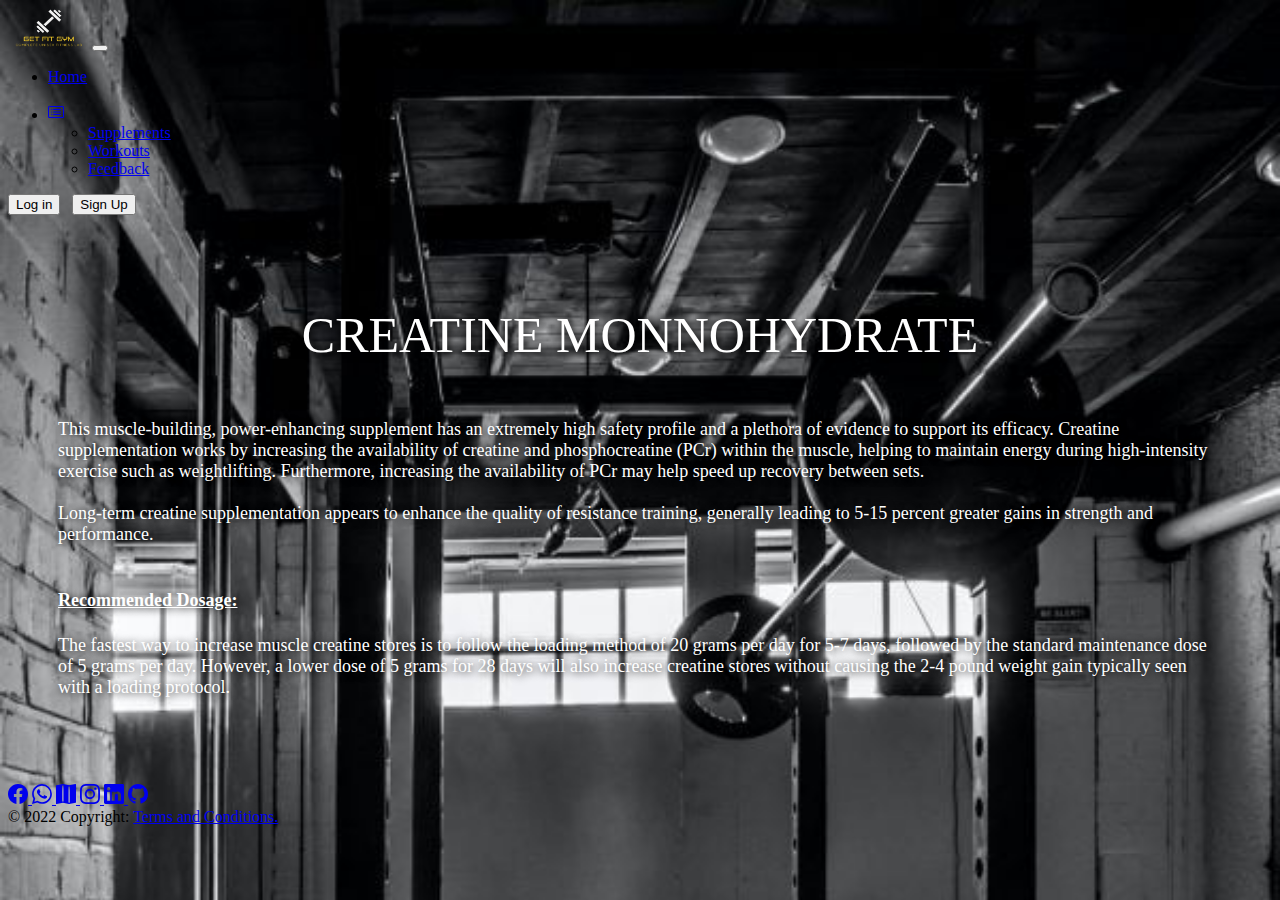
<file: creatine.html>
<!doctype html>
<html lang="en">

<head>
  <!-- Required meta tags -->
  <meta charset="utf-8">
  <meta name="viewport" content="width=device-width, initial-scale=1">

  <!-- Bootstrap CSS -->
  <link href="https://cdn.jsdelivr.net/npm/bootstrap@5.1.3/dist/css/bootstrap.min.css" rel="stylesheet"
    integrity="sha384-1BmE4kWBq78iYhFldvKuhfTAU6auU8tT94WrHftjDbrCEXSU1oBoqyl2QvZ6jIW3" crossorigin="anonymous">
    <link  rel="stylesheet" href="index.css" />
  <title>project</title>
</head>

<body>
  <header>
    <!-- Fixed navbar -->
    <nav class="navbar navbar-expand-md navbar-dark fixed-top bg-dark">
      <div class="container-fluid">
        <a class="navbar-brand" href="index.html"><img src="10.png" height="40px" width="80px"></a>
       <button class="navbar-toggler" type="button" data-bs-toggle="collapse" data-bs-target="#navbarCollapse"
          aria-controls="navbarCollapse" aria-expanded="false" aria-label="Toggle navigation">
          <span class="navbar-toggler-icon"></span>
        </button>
        <div class="collapse navbar-collapse" id="navbarCollapse">
          <ul class="navbar-nav me-auto mb-2 mb-md-0">
            <li class="nav-item">
              <a class="nav-link active" aria-current="page" href="index.html">Home</a>
            </li>
            &nbsp; &nbsp; 
            <li class="nav-item">
               <div class="dropdown">
                <a class="btn btn-outline-warning dropdown-toggle" href="#" role="button" id="dropdownMenuLink"
                  data-bs-toggle="dropdown" aria-expanded="false">
                  <svg xmlns="http://www.w3.org/2000/svg" width="16" height="16" fill="currentColor" class="bi bi-card-list" viewBox="0 0 16 16">
                    <path d="M14.5 3a.5.5 0 0 1 .5.5v9a.5.5 0 0 1-.5.5h-13a.5.5 0 0 1-.5-.5v-9a.5.5 0 0 1 .5-.5h13zm-13-1A1.5 1.5 0 0 0 0 3.5v9A1.5 1.5 0 0 0 1.5 14h13a1.5 1.5 0 0 0 1.5-1.5v-9A1.5 1.5 0 0 0 14.5 2h-13z"/>
                    <path d="M5 8a.5.5 0 0 1 .5-.5h7a.5.5 0 0 1 0 1h-7A.5.5 0 0 1 5 8zm0-2.5a.5.5 0 0 1 .5-.5h7a.5.5 0 0 1 0 1h-7a.5.5 0 0 1-.5-.5zm0 5a.5.5 0 0 1 .5-.5h7a.5.5 0 0 1 0 1h-7a.5.5 0 0 1-.5-.5zm-1-5a.5.5 0 1 1-1 0 .5.5 0 0 1 1 0zM4 8a.5.5 0 1 1-1 0 .5.5 0 0 1 1 0zm0 2.5a.5.5 0 1 1-1 0 .5.5 0 0 1 1 0z"/>
                  </svg>
                </a>
                <ul class="dropdown-menu" aria-labelledby="dropdownMenuLink">
                  <li><a class="dropdown-item" href="supplement.html">Supplements</a></li>
                  <li><a class="dropdown-item" href="workout.html">Workouts</a></li>
                  <li><a class="dropdown-item" href="feedback.html">Feedback</a></li>
                </ul>
              </div>
            </li>
          </ul>
          <form class="d-flex">
            <div>
              <a href="login.html"><button class="btn btn-outline-success" type="button">Log in</button></a>
              &nbsp;  <a href="signup.html"><button class="btn btn-outline-success" type="button">Sign Up</button></a>
            </div>
          </form>
        </div>
      </div>
    </nav>
  </header>

 

  <!-- Optional JavaScript; choose one of the two! -->

  <!-- Option 1: Bootstrap Bundle with Popper -->
  <script src="https://cdn.jsdelivr.net/npm/bootstrap@5.1.3/dist/js/bootstrap.bundle.min.js"
    integrity="sha384-ka7Sk0Gln4gmtz2MlQnikT1wXgYsOg+OMhuP+IlRH9sENBO0LRn5q+8nbTov4+1p"
    crossorigin="anonymous"></script>

  <!-- Option 2: Separate Popper and Bootstrap JS -->
  <!--
    <script src="https://cdn.jsdelivr.net/npm/@popperjs/core@2.10.2/dist/umd/popper.min.js" integrity="sha384-7+zCNj/IqJ95wo16oMtfsKbZ9ccEh31eOz1HGyDuCQ6wgnyJNSYdrPa03rtR1zdB" crossorigin="anonymous"></script>
    <script src="https://cdn.jsdelivr.net/npm/bootstrap@5.1.3/dist/js/bootstrap.min.js" integrity="sha384-QJHtvGhmr9XOIpI6YVutG+2QOK9T+ZnN4kzFN1RtK3zEFEIsxhlmWl5/YESvpZ13" crossorigin="anonymous"></script>
    -->
    <br>
    <br>
    <div class="container">
    <div class="topic">CREATINE MONNOHYDRATE</div>
    <div class="about">
    This muscle-building, power-enhancing supplement has an extremely high safety profile and a plethora of evidence to support its efficacy. Creatine supplementation works by increasing the availability of creatine and phosphocreatine (PCr) within the muscle, helping to maintain energy during high-intensity exercise such as weightlifting. Furthermore, increasing the availability of PCr may help speed up recovery between sets.
    <br>
    <br>
    Long-term creatine supplementation appears to enhance the quality of resistance training, generally leading to 5-15 percent greater gains in strength and performance.
    <br><br>
    <h4><u><b>Recommended Dosage: </b></u></h4>The fastest way to increase muscle creatine stores is to follow the loading method of 20 grams per day for 5-7 days, followed by the standard maintenance dose of 5 grams per day. However, a lower dose of 5 grams for 28 days will also increase creatine stores without causing the 2-4 pound weight gain typically seen with a loading protocol.
</div>
</div>
 <br>
      <br>
      <!-- Footer -->
    <footer class="bg-dark text-center text-white">

      <!-- Copyright -->
      <div class="text-center p-3">
        <!-- Section: Social media -->
        <section class=medicine
          <!-- Facebook -->
          <a class="btn btn-outline-light btn-floating m-1" href="#"><svg xmlns="http://www.w3.org/2000/svg" width="20"
              height="20" fill="currentColor" class="bi bi-facebook" viewBox="0 0 16 16">
              <path
                d="M16 8.049c0-4.446-3.582-8.05-8-8.05C3.58 0-.002 3.603-.002 8.05c0 4.017 2.926 7.347 6.75 7.951v-5.625h-2.03V8.05H6.75V6.275c0-2.017 1.195-3.131 3.022-3.131.876 0 1.791.157 1.791.157v1.98h-1.009c-.993 0-1.303.621-1.303 1.258v1.51h2.218l-.354 2.326H9.25V16c3.824-.604 6.75-3.934 6.75-7.951z" />
            </svg>
          </a>

          <!-- Whatsapp -->
          <a class="btn btn-outline-light btn-floating m-1" href="#"><svg xmlns="http://www.w3.org/2000/svg" width="20"
              height="20" fill="currentColor" class="bi bi-whatsapp" viewBox="0 0 16 16">
              <path
                d="M13.601 2.326A7.854 7.854 0 0 0 7.994 0C3.627 0 .068 3.558.064 7.926c0 1.399.366 2.76 1.057 3.965L0 16l4.204-1.102a7.933 7.933 0 0 0 3.79.965h.004c4.368 0 7.926-3.558 7.93-7.93A7.898 7.898 0 0 0 13.6 2.326zM7.994 14.521a6.573 6.573 0 0 1-3.356-.92l-.24-.144-2.494.654.666-2.433-.156-.251a6.56 6.56 0 0 1-1.007-3.505c0-3.626 2.957-6.584 6.591-6.584a6.56 6.56 0 0 1 4.66 1.931 6.557 6.557 0 0 1 1.928 4.66c-.004 3.639-2.961 6.592-6.592 6.592zm3.615-4.934c-.197-.099-1.17-.578-1.353-.646-.182-.065-.315-.099-.445.099-.133.197-.513.646-.627.775-.114.133-.232.148-.43.05-.197-.1-.836-.308-1.592-.985-.59-.525-.985-1.175-1.103-1.372-.114-.198-.011-.304.088-.403.087-.088.197-.232.296-.346.1-.114.133-.198.198-.33.065-.134.034-.248-.015-.347-.05-.099-.445-1.076-.612-1.47-.16-.389-.323-.335-.445-.34-.114-.007-.247-.007-.38-.007a.729.729 0 0 0-.529.247c-.182.198-.691.677-.691 1.654 0 .977.71 1.916.81 2.049.098.133 1.394 2.132 3.383 2.992.47.205.84.326 1.129.418.475.152.904.129 1.246.08.38-.058 1.171-.48 1.338-.943.164-.464.164-.86.114-.943-.049-.084-.182-.133-.38-.232z" />
            </svg>
          </a>

          <!-- Map -->
          <a class="btn btn-outline-light btn-floating m-1" href="#"><svg xmlns="http://www.w3.org/2000/svg" width="20"
              height="20" fill="currentColor" class="bi bi-map-fill" viewBox="0 0 16 16">
              <path fill-rule="evenodd"
                d="M16 .5a.5.5 0 0 0-.598-.49L10.5.99 5.598.01a.5.5 0 0 0-.196 0l-5 1A.5.5 0 0 0 0 1.5v14a.5.5 0 0 0 .598.49l4.902-.98 4.902.98a.502.502 0 0 0 .196 0l5-1A.5.5 0 0 0 16 14.5V.5zM5 14.09V1.11l.5-.1.5.1v12.98l-.402-.08a.498.498 0 0 0-.196 0L5 14.09zm5 .8V1.91l.402.08a.5.5 0 0 0 .196 0L11 1.91v12.98l-.5.1-.5-.1z" />
            </svg>
          </a>

          <!-- Instagram -->
          <a class="btn btn-outline-light btn-floating m-1" href="#"><svg xmlns="http://www.w3.org/2000/svg" width="20"
              height="20" fill="currentColor" class="bi bi-instagram" viewBox="0 0 16 16">
              <path
                d="M8 0C5.829 0 5.556.01 4.703.048 3.85.088 3.269.222 2.76.42a3.917 3.917 0 0 0-1.417.923A3.927 3.927 0 0 0 .42 2.76C.222 3.268.087 3.85.048 4.7.01 5.555 0 5.827 0 8.001c0 2.172.01 2.444.048 3.297.04.852.174 1.433.372 1.942.205.526.478.972.923 1.417.444.445.89.719 1.416.923.51.198 1.09.333 1.942.372C5.555 15.99 5.827 16 8 16s2.444-.01 3.298-.048c.851-.04 1.434-.174 1.943-.372a3.916 3.916 0 0 0 1.416-.923c.445-.445.718-.891.923-1.417.197-.509.332-1.09.372-1.942C15.99 10.445 16 10.173 16 8s-.01-2.445-.048-3.299c-.04-.851-.175-1.433-.372-1.941a3.926 3.926 0 0 0-.923-1.417A3.911 3.911 0 0 0 13.24.42c-.51-.198-1.092-.333-1.943-.372C10.443.01 10.172 0 7.998 0h.003zm-.717 1.442h.718c2.136 0 2.389.007 3.232.046.78.035 1.204.166 1.486.275.373.145.64.319.92.599.28.28.453.546.598.92.11.281.24.705.275 1.485.039.843.047 1.096.047 3.231s-.008 2.389-.047 3.232c-.035.78-.166 1.203-.275 1.485a2.47 2.47 0 0 1-.599.919c-.28.28-.546.453-.92.598-.28.11-.704.24-1.485.276-.843.038-1.096.047-3.232.047s-2.39-.009-3.233-.047c-.78-.036-1.203-.166-1.485-.276a2.478 2.478 0 0 1-.92-.598 2.48 2.48 0 0 1-.6-.92c-.109-.281-.24-.705-.275-1.485-.038-.843-.046-1.096-.046-3.233 0-2.136.008-2.388.046-3.231.036-.78.166-1.204.276-1.486.145-.373.319-.64.599-.92.28-.28.546-.453.92-.598.282-.11.705-.24 1.485-.276.738-.034 1.024-.044 2.515-.045v.002zm4.988 1.328a.96.96 0 1 0 0 1.92.96.96 0 0 0 0-1.92zm-4.27 1.122a4.109 4.109 0 1 0 0 8.217 4.109 4.109 0 0 0 0-8.217zm0 1.441a2.667 2.667 0 1 1 0 5.334 2.667 2.667 0 0 1 0-5.334z" />
            </svg>
          </a>

          <!-- Linkedin -->
          <a class="btn btn-outline-light btn-floating m-1" href="#"><svg xmlns="http://www.w3.org/2000/svg" width="20"
              height="20" fill="currentColor" class="bi bi-linkedin" viewBox="0 0 16 16">
              <path
                d="M0 1.146C0 .513.526 0 1.175 0h13.65C15.474 0 16 .513 16 1.146v13.708c0 .633-.526 1.146-1.175 1.146H1.175C.526 16 0 15.487 0 14.854V1.146zm4.943 12.248V6.169H2.542v7.225h2.401zm-1.2-8.212c.837 0 1.358-.554 1.358-1.248-.015-.709-.52-1.248-1.342-1.248-.822 0-1.359.54-1.359 1.248 0 .694.521 1.248 1.327 1.248h.016zm4.908 8.212V9.359c0-.216.016-.432.08-.586.173-.431.568-.878 1.232-.878.869 0 1.216.662 1.216 1.634v3.865h2.401V9.25c0-2.22-1.184-3.252-2.764-3.252-1.274 0-1.845.7-2.165 1.193v.025h-.016a5.54 5.54 0 0 1 .016-.025V6.169h-2.4c.03.678 0 7.225 0 7.225h2.4z" />
            </svg>
          </a>
          <!-- Github -->
          <a class="btn btn-outline-light btn-floating m-1" href="#"><svg xmlns="http://www.w3.org/2000/svg" width="20"
              height="20" fill="currentColor" class="bi bi-github" viewBox="0 0 16 16">
              <path
                d="M8 0C3.58 0 0 3.58 0 8c0 3.54 2.29 6.53 5.47 7.59.4.07.55-.17.55-.38 0-.19-.01-.82-.01-1.49-2.01.37-2.53-.49-2.69-.94-.09-.23-.48-.94-.82-1.13-.28-.15-.68-.52-.01-.53.63-.01 1.08.58 1.23.82.72 1.21 1.87.87 2.33.66.07-.52.28-.87.51-1.07-1.78-.2-3.64-.89-3.64-3.95 0-.87.31-1.59.82-2.15-.08-.2-.36-1.02.08-2.12 0 0 .67-.21 2.2.82.64-.18 1.32-.27 2-.27.68 0 1.36.09 2 .27 1.53-1.04 2.2-.82 2.2-.82.44 1.1.16 1.92.08 2.12.51.56.82 1.27.82 2.15 0 3.07-1.87 3.75-3.65 3.95.29.25.54.73.54 1.48 0 1.07-.01 1.93-.01 2.2 0 .21.15.46.55.38A8.012 8.012 0 0 0 16 8c0-4.42-3.58-8-8-8z" />
            </svg>
          </a>
        </section>
        <!-- Section: Social media -->
        © 2022 Copyright:
        <a class="text-white" href="#">Terms and Conditions.</a>
      </div>
      <!-- Copyright -->
    </footer>
    <!-- Footer -->
</body>

</html>
</file>
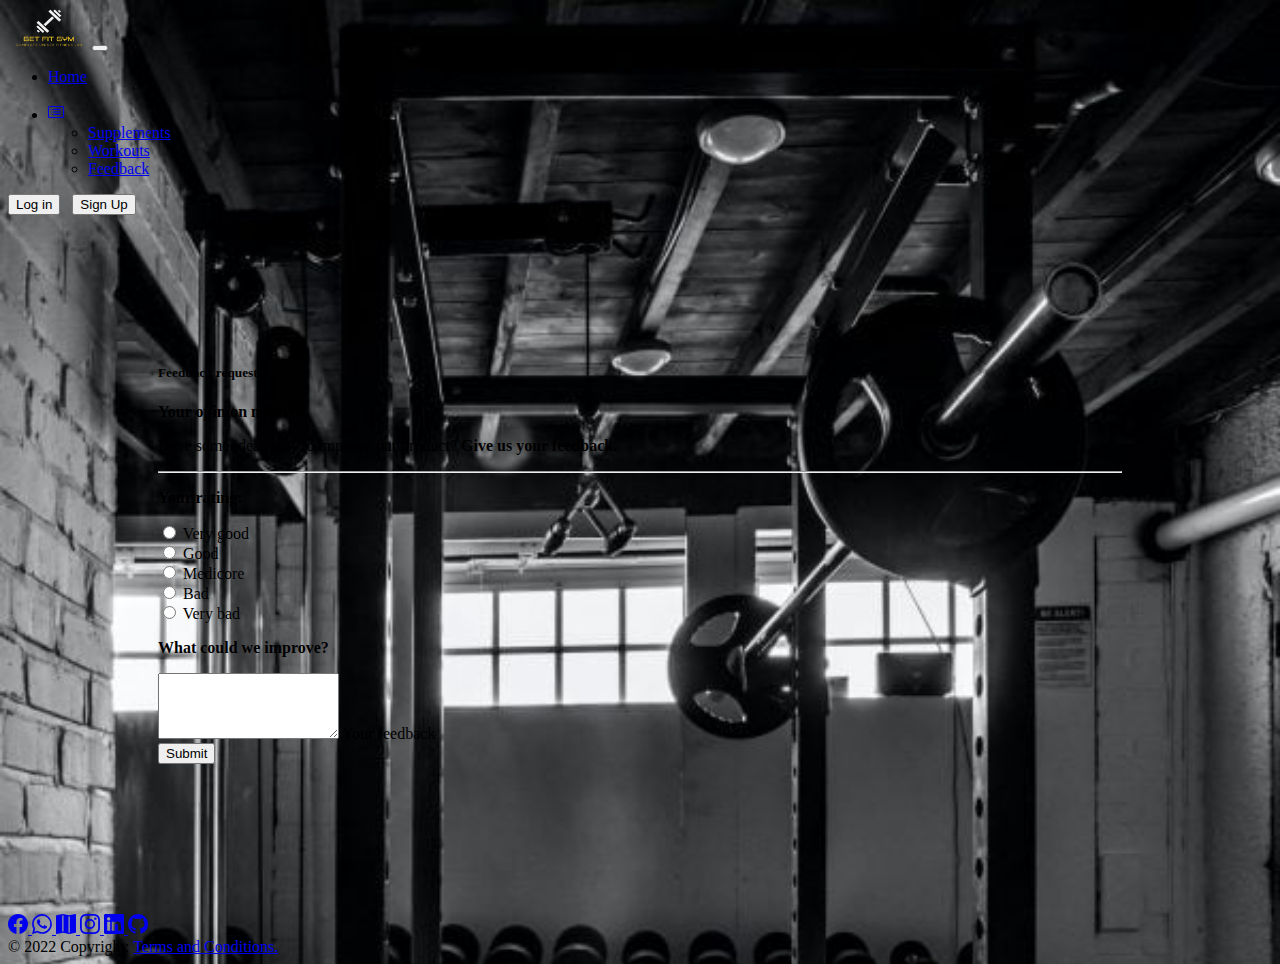
<file: diets.html>
<!doctype html>
<html lang="en">

<head>
  <!-- Required meta tags -->
  <meta charset="utf-8">
  <meta name="viewport" content="width=device-width, initial-scale=1">

  <!-- Bootstrap CSS -->
  <link href="https://cdn.jsdelivr.net/npm/bootstrap@5.1.3/dist/css/bootstrap.min.css" rel="stylesheet"
    integrity="sha384-1BmE4kWBq78iYhFldvKuhfTAU6auU8tT94WrHftjDbrCEXSU1oBoqyl2QvZ6jIW3" crossorigin="anonymous">
    <link  rel="stylesheet" href="index.css" />
  <title>project</title>
</head>

<body>
  <header>
    <!-- Fixed navbar -->
    <nav class="navbar navbar-expand-md navbar-dark fixed-top bg-dark">
      <div class="container-fluid">
        <a class="navbar-brand" href="index.html"><img src="10.png" height="40px" width="80px"></a>
       <button class="navbar-toggler" type="button" data-bs-toggle="collapse" data-bs-target="#navbarCollapse"
          aria-controls="navbarCollapse" aria-expanded="false" aria-label="Toggle navigation">
          <span class="navbar-toggler-icon"></span>
        </button>
        <div class="collapse navbar-collapse" id="navbarCollapse">
          <ul class="navbar-nav me-auto mb-2 mb-md-0">
            <li class="nav-item">
              <a class="nav-link active" aria-current="page" href="index.html">Home</a>
            </li>
            &nbsp; &nbsp; 
            <li class="nav-item">
               <div class="dropdown">
                <a class="btn btn-outline-warning dropdown-toggle" href="#" role="button" id="dropdownMenuLink"
                  data-bs-toggle="dropdown" aria-expanded="false">
                  <svg xmlns="http://www.w3.org/2000/svg" width="16" height="16" fill="currentColor" class="bi bi-card-list" viewBox="0 0 16 16">
                    <path d="M14.5 3a.5.5 0 0 1 .5.5v9a.5.5 0 0 1-.5.5h-13a.5.5 0 0 1-.5-.5v-9a.5.5 0 0 1 .5-.5h13zm-13-1A1.5 1.5 0 0 0 0 3.5v9A1.5 1.5 0 0 0 1.5 14h13a1.5 1.5 0 0 0 1.5-1.5v-9A1.5 1.5 0 0 0 14.5 2h-13z"/>
                    <path d="M5 8a.5.5 0 0 1 .5-.5h7a.5.5 0 0 1 0 1h-7A.5.5 0 0 1 5 8zm0-2.5a.5.5 0 0 1 .5-.5h7a.5.5 0 0 1 0 1h-7a.5.5 0 0 1-.5-.5zm0 5a.5.5 0 0 1 .5-.5h7a.5.5 0 0 1 0 1h-7a.5.5 0 0 1-.5-.5zm-1-5a.5.5 0 1 1-1 0 .5.5 0 0 1 1 0zM4 8a.5.5 0 1 1-1 0 .5.5 0 0 1 1 0zm0 2.5a.5.5 0 1 1-1 0 .5.5 0 0 1 1 0z"/>
                  </svg>
                </a>
                <ul class="dropdown-menu" aria-labelledby="dropdownMenuLink">
                  <li><a class="dropdown-item" href="supplement.html">Supplements</a></li>
                  <li><a class="dropdown-item" href="workout.html">Workouts</a></li>
                  <li><a class="dropdown-item" href="feedback.html">Feedback</a></li>
                </ul>
              </div>
            </li>
          </ul>
          <form class="d-flex">
            <div>
              <a href="login.html"><button class="btn btn-outline-success" type="button">Log in</button></a>
              &nbsp;  <a href="signup.html"><button class="btn btn-outline-success" type="button">Sign Up</button></a>
            </div>
          </form>
        </div>
      </div>
    </nav>
  </header>

 

  <!-- Optional JavaScript; choose one of the two! -->

  <!-- Option 1: Bootstrap Bundle with Popper -->
  <script src="https://cdn.jsdelivr.net/npm/bootstrap@5.1.3/dist/js/bootstrap.bundle.min.js"
    integrity="sha384-ka7Sk0Gln4gmtz2MlQnikT1wXgYsOg+OMhuP+IlRH9sENBO0LRn5q+8nbTov4+1p"
    crossorigin="anonymous"></script>

  <!-- Option 2: Separate Popper and Bootstrap JS -->
  <!--
    <script src="https://cdn.jsdelivr.net/npm/@popperjs/core@2.10.2/dist/umd/popper.min.js" integrity="sha384-7+zCNj/IqJ95wo16oMtfsKbZ9ccEh31eOz1HGyDuCQ6wgnyJNSYdrPa03rtR1zdB" crossorigin="anonymous"></script>
    <script src="https://cdn.jsdelivr.net/npm/bootstrap@5.1.3/dist/js/bootstrap.min.js" integrity="sha384-QJHtvGhmr9XOIpI6YVutG+2QOK9T+ZnN4kzFN1RtK3zEFEIsxhlmWl5/YESvpZ13" crossorigin="anonymous"></script>
    -->
    <div class="container">
    <div class="mx-0 mx-sm-auto">
      <div class="card supp">
        <div class="card-header bg-primary">
          <h5 class="card-title text-white mt-2" id="exampleModalLabel">Feedback request</h5>
        </div>
        <div class="modal-body">
          <div class="text-center">
            <i class="far fa-file-alt fa-4x mb-3 text-primary"></i>
            <p>
              <strong>Your opinion matters</strong>
            </p>
            <p>
              Have some ideas how to improve our product?
              <strong>Give us your feedback.</strong>
            </p>
          </div>
    
          <hr />
    
          <form class="px-4" action="">
            <p class="text-center"><strong>Your rating:</strong></p>
    
            <div class="form-check mb-2">
              <input class="form-check-input" type="radio" name="exampleForm" id="radio3Example1" />
              <label class="form-check-label" for="radio3Example1">
                Very good
              </label>
            </div>
            <div class="form-check mb-2">
              <input class="form-check-input" type="radio" name="exampleForm" id="radio3Example2" />
              <label class="form-check-label" for="radio3Example2">
                Good
              </label>
            </div>
            <div class="form-check mb-2">
              <input class="form-check-input" type="radio" name="exampleForm" id="radio3Example3" />
              <label class="form-check-label" for="radio3Example3">
                Medicore
              </label>
            </div>
            <div class="form-check mb-2">
              <input class="form-check-input" type="radio" name="exampleForm" id="radio3Example4" />
              <label class="form-check-label" for="radio3Example4">
                Bad
              </label>
            </div>
            <div class="form-check mb-2">
              <input class="form-check-input" type="radio" name="exampleForm" id="radio3Example5" />
              <label class="form-check-label" for="radio3Example5">
                Very bad
              </label>
            </div>
    
            <p class="text-center"><strong>What could we improve?</strong></p>
    
            <!-- Message input -->
            <div class="form-outline mb-4">
              <textarea class="form-control" id="form4Example3" rows="4"></textarea>
              <label class="form-label" for="form4Example3">Your feedback</label>
            </div>
          </form>
        </div>
        <div class="card-footer text-end">
          <button type="button" class="btn btn-primary" onclick="alert('Thankyou for your feedback !!! ')">Submit</button>
        </div>
      </div>
    </div>
  </div>
      <!-- Footer -->
    <footer class="bg-dark text-center text-white">

      <!-- Copyright -->
      <div class="text-center p-3">
        <!-- Section: Social media -->
        <section class=medicine
          <!-- Facebook -->
          <a class="btn btn-outline-light btn-floating m-1" href="#"><svg xmlns="http://www.w3.org/2000/svg" width="20"
              height="20" fill="currentColor" class="bi bi-facebook" viewBox="0 0 16 16">
              <path
                d="M16 8.049c0-4.446-3.582-8.05-8-8.05C3.58 0-.002 3.603-.002 8.05c0 4.017 2.926 7.347 6.75 7.951v-5.625h-2.03V8.05H6.75V6.275c0-2.017 1.195-3.131 3.022-3.131.876 0 1.791.157 1.791.157v1.98h-1.009c-.993 0-1.303.621-1.303 1.258v1.51h2.218l-.354 2.326H9.25V16c3.824-.604 6.75-3.934 6.75-7.951z" />
            </svg>
          </a>

          <!-- Whatsapp -->
          <a class="btn btn-outline-light btn-floating m-1" href="#"><svg xmlns="http://www.w3.org/2000/svg" width="20"
              height="20" fill="currentColor" class="bi bi-whatsapp" viewBox="0 0 16 16">
              <path
                d="M13.601 2.326A7.854 7.854 0 0 0 7.994 0C3.627 0 .068 3.558.064 7.926c0 1.399.366 2.76 1.057 3.965L0 16l4.204-1.102a7.933 7.933 0 0 0 3.79.965h.004c4.368 0 7.926-3.558 7.93-7.93A7.898 7.898 0 0 0 13.6 2.326zM7.994 14.521a6.573 6.573 0 0 1-3.356-.92l-.24-.144-2.494.654.666-2.433-.156-.251a6.56 6.56 0 0 1-1.007-3.505c0-3.626 2.957-6.584 6.591-6.584a6.56 6.56 0 0 1 4.66 1.931 6.557 6.557 0 0 1 1.928 4.66c-.004 3.639-2.961 6.592-6.592 6.592zm3.615-4.934c-.197-.099-1.17-.578-1.353-.646-.182-.065-.315-.099-.445.099-.133.197-.513.646-.627.775-.114.133-.232.148-.43.05-.197-.1-.836-.308-1.592-.985-.59-.525-.985-1.175-1.103-1.372-.114-.198-.011-.304.088-.403.087-.088.197-.232.296-.346.1-.114.133-.198.198-.33.065-.134.034-.248-.015-.347-.05-.099-.445-1.076-.612-1.47-.16-.389-.323-.335-.445-.34-.114-.007-.247-.007-.38-.007a.729.729 0 0 0-.529.247c-.182.198-.691.677-.691 1.654 0 .977.71 1.916.81 2.049.098.133 1.394 2.132 3.383 2.992.47.205.84.326 1.129.418.475.152.904.129 1.246.08.38-.058 1.171-.48 1.338-.943.164-.464.164-.86.114-.943-.049-.084-.182-.133-.38-.232z" />
            </svg>
          </a>

          <!-- Map -->
          <a class="btn btn-outline-light btn-floating m-1" href="#"><svg xmlns="http://www.w3.org/2000/svg" width="20"
              height="20" fill="currentColor" class="bi bi-map-fill" viewBox="0 0 16 16">
              <path fill-rule="evenodd"
                d="M16 .5a.5.5 0 0 0-.598-.49L10.5.99 5.598.01a.5.5 0 0 0-.196 0l-5 1A.5.5 0 0 0 0 1.5v14a.5.5 0 0 0 .598.49l4.902-.98 4.902.98a.502.502 0 0 0 .196 0l5-1A.5.5 0 0 0 16 14.5V.5zM5 14.09V1.11l.5-.1.5.1v12.98l-.402-.08a.498.498 0 0 0-.196 0L5 14.09zm5 .8V1.91l.402.08a.5.5 0 0 0 .196 0L11 1.91v12.98l-.5.1-.5-.1z" />
            </svg>
          </a>

          <!-- Instagram -->
          <a class="btn btn-outline-light btn-floating m-1" href="#"><svg xmlns="http://www.w3.org/2000/svg" width="20"
              height="20" fill="currentColor" class="bi bi-instagram" viewBox="0 0 16 16">
              <path
                d="M8 0C5.829 0 5.556.01 4.703.048 3.85.088 3.269.222 2.76.42a3.917 3.917 0 0 0-1.417.923A3.927 3.927 0 0 0 .42 2.76C.222 3.268.087 3.85.048 4.7.01 5.555 0 5.827 0 8.001c0 2.172.01 2.444.048 3.297.04.852.174 1.433.372 1.942.205.526.478.972.923 1.417.444.445.89.719 1.416.923.51.198 1.09.333 1.942.372C5.555 15.99 5.827 16 8 16s2.444-.01 3.298-.048c.851-.04 1.434-.174 1.943-.372a3.916 3.916 0 0 0 1.416-.923c.445-.445.718-.891.923-1.417.197-.509.332-1.09.372-1.942C15.99 10.445 16 10.173 16 8s-.01-2.445-.048-3.299c-.04-.851-.175-1.433-.372-1.941a3.926 3.926 0 0 0-.923-1.417A3.911 3.911 0 0 0 13.24.42c-.51-.198-1.092-.333-1.943-.372C10.443.01 10.172 0 7.998 0h.003zm-.717 1.442h.718c2.136 0 2.389.007 3.232.046.78.035 1.204.166 1.486.275.373.145.64.319.92.599.28.28.453.546.598.92.11.281.24.705.275 1.485.039.843.047 1.096.047 3.231s-.008 2.389-.047 3.232c-.035.78-.166 1.203-.275 1.485a2.47 2.47 0 0 1-.599.919c-.28.28-.546.453-.92.598-.28.11-.704.24-1.485.276-.843.038-1.096.047-3.232.047s-2.39-.009-3.233-.047c-.78-.036-1.203-.166-1.485-.276a2.478 2.478 0 0 1-.92-.598 2.48 2.48 0 0 1-.6-.92c-.109-.281-.24-.705-.275-1.485-.038-.843-.046-1.096-.046-3.233 0-2.136.008-2.388.046-3.231.036-.78.166-1.204.276-1.486.145-.373.319-.64.599-.92.28-.28.546-.453.92-.598.282-.11.705-.24 1.485-.276.738-.034 1.024-.044 2.515-.045v.002zm4.988 1.328a.96.96 0 1 0 0 1.92.96.96 0 0 0 0-1.92zm-4.27 1.122a4.109 4.109 0 1 0 0 8.217 4.109 4.109 0 0 0 0-8.217zm0 1.441a2.667 2.667 0 1 1 0 5.334 2.667 2.667 0 0 1 0-5.334z" />
            </svg>
          </a>

          <!-- Linkedin -->
          <a class="btn btn-outline-light btn-floating m-1" href="#"><svg xmlns="http://www.w3.org/2000/svg" width="20"
              height="20" fill="currentColor" class="bi bi-linkedin" viewBox="0 0 16 16">
              <path
                d="M0 1.146C0 .513.526 0 1.175 0h13.65C15.474 0 16 .513 16 1.146v13.708c0 .633-.526 1.146-1.175 1.146H1.175C.526 16 0 15.487 0 14.854V1.146zm4.943 12.248V6.169H2.542v7.225h2.401zm-1.2-8.212c.837 0 1.358-.554 1.358-1.248-.015-.709-.52-1.248-1.342-1.248-.822 0-1.359.54-1.359 1.248 0 .694.521 1.248 1.327 1.248h.016zm4.908 8.212V9.359c0-.216.016-.432.08-.586.173-.431.568-.878 1.232-.878.869 0 1.216.662 1.216 1.634v3.865h2.401V9.25c0-2.22-1.184-3.252-2.764-3.252-1.274 0-1.845.7-2.165 1.193v.025h-.016a5.54 5.54 0 0 1 .016-.025V6.169h-2.4c.03.678 0 7.225 0 7.225h2.4z" />
            </svg>
          </a>
          <!-- Github -->
          <a class="btn btn-outline-light btn-floating m-1" href="#"><svg xmlns="http://www.w3.org/2000/svg" width="20"
              height="20" fill="currentColor" class="bi bi-github" viewBox="0 0 16 16">
              <path
                d="M8 0C3.58 0 0 3.58 0 8c0 3.54 2.29 6.53 5.47 7.59.4.07.55-.17.55-.38 0-.19-.01-.82-.01-1.49-2.01.37-2.53-.49-2.69-.94-.09-.23-.48-.94-.82-1.13-.28-.15-.68-.52-.01-.53.63-.01 1.08.58 1.23.82.72 1.21 1.87.87 2.33.66.07-.52.28-.87.51-1.07-1.78-.2-3.64-.89-3.64-3.95 0-.87.31-1.59.82-2.15-.08-.2-.36-1.02.08-2.12 0 0 .67-.21 2.2.82.64-.18 1.32-.27 2-.27.68 0 1.36.09 2 .27 1.53-1.04 2.2-.82 2.2-.82.44 1.1.16 1.92.08 2.12.51.56.82 1.27.82 2.15 0 3.07-1.87 3.75-3.65 3.95.29.25.54.73.54 1.48 0 1.07-.01 1.93-.01 2.2 0 .21.15.46.55.38A8.012 8.012 0 0 0 16 8c0-4.42-3.58-8-8-8z" />
            </svg>
          </a>
        </section>
        <!-- Section: Social media -->
        © 2022 Copyright:
        <a class="text-white" href="#">Terms and Conditions.</a>
      </div>
      <!-- Copyright -->
    </footer>
    <!-- Footer -->
</body>

</html>
</file>
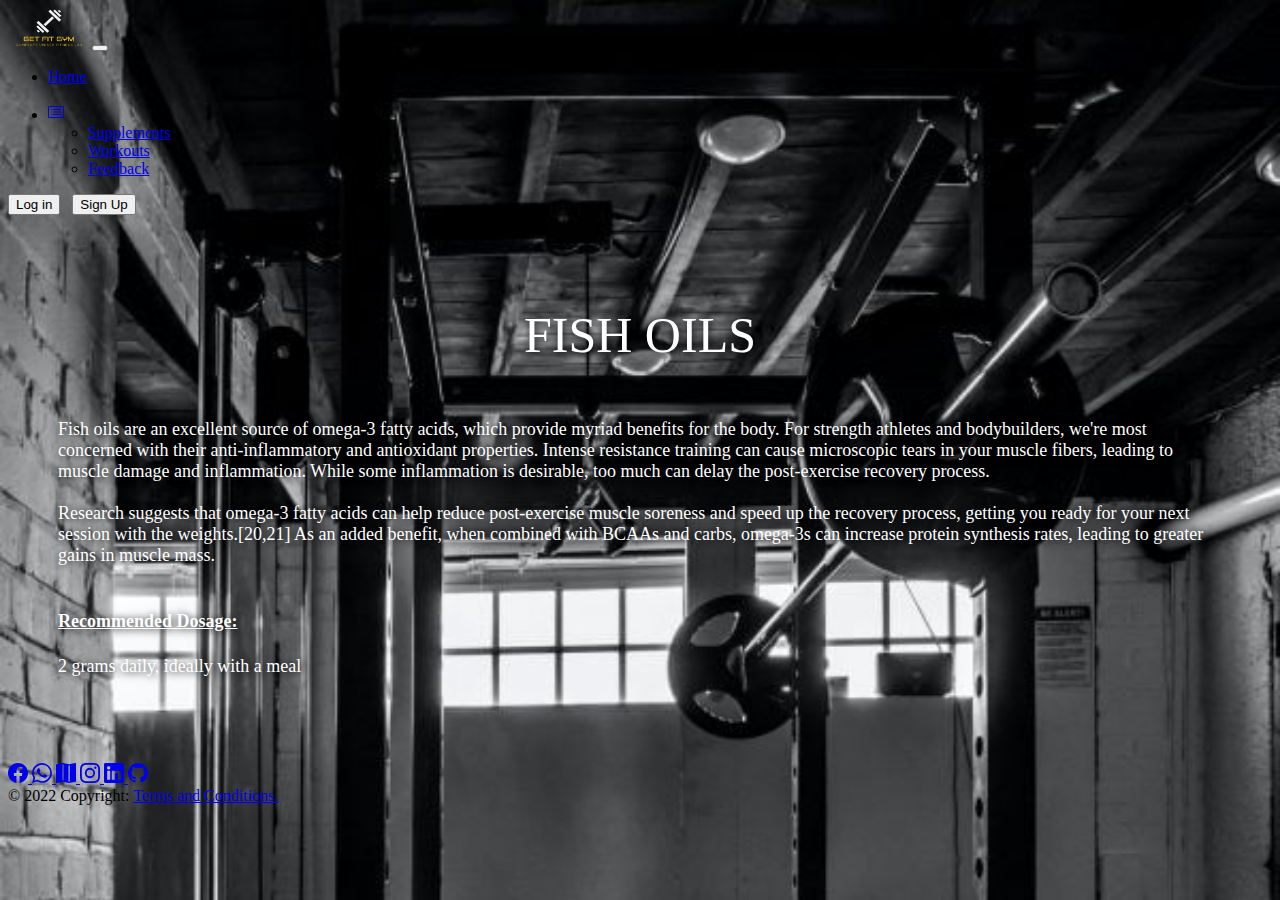
<file: fishoil.html>
<!doctype html>
<html lang="en">

<head>
  <!-- Required meta tags -->
  <meta charset="utf-8">
  <meta name="viewport" content="width=device-width, initial-scale=1">

  <!-- Bootstrap CSS -->
  <link href="https://cdn.jsdelivr.net/npm/bootstrap@5.1.3/dist/css/bootstrap.min.css" rel="stylesheet"
    integrity="sha384-1BmE4kWBq78iYhFldvKuhfTAU6auU8tT94WrHftjDbrCEXSU1oBoqyl2QvZ6jIW3" crossorigin="anonymous">
    <link  rel="stylesheet" href="index.css" />
  <title>project</title>
</head>

<body>
  <header>
    <!-- Fixed navbar -->
    <nav class="navbar navbar-expand-md navbar-dark fixed-top bg-dark">
      <div class="container-fluid">
        <a class="navbar-brand" href="index.html"><img src="10.png" height="40px" width="80px"></a>
       <button class="navbar-toggler" type="button" data-bs-toggle="collapse" data-bs-target="#navbarCollapse"
          aria-controls="navbarCollapse" aria-expanded="false" aria-label="Toggle navigation">
          <span class="navbar-toggler-icon"></span>
        </button>
        <div class="collapse navbar-collapse" id="navbarCollapse">
          <ul class="navbar-nav me-auto mb-2 mb-md-0">
            <li class="nav-item">
              <a class="nav-link active" aria-current="page" href="index.html">Home</a>
            </li>
            &nbsp; &nbsp; 
            <li class="nav-item">
               <div class="dropdown">
                <a class="btn btn-outline-warning dropdown-toggle" href="#" role="button" id="dropdownMenuLink"
                  data-bs-toggle="dropdown" aria-expanded="false">
                  <svg xmlns="http://www.w3.org/2000/svg" width="16" height="16" fill="currentColor" class="bi bi-card-list" viewBox="0 0 16 16">
                    <path d="M14.5 3a.5.5 0 0 1 .5.5v9a.5.5 0 0 1-.5.5h-13a.5.5 0 0 1-.5-.5v-9a.5.5 0 0 1 .5-.5h13zm-13-1A1.5 1.5 0 0 0 0 3.5v9A1.5 1.5 0 0 0 1.5 14h13a1.5 1.5 0 0 0 1.5-1.5v-9A1.5 1.5 0 0 0 14.5 2h-13z"/>
                    <path d="M5 8a.5.5 0 0 1 .5-.5h7a.5.5 0 0 1 0 1h-7A.5.5 0 0 1 5 8zm0-2.5a.5.5 0 0 1 .5-.5h7a.5.5 0 0 1 0 1h-7a.5.5 0 0 1-.5-.5zm0 5a.5.5 0 0 1 .5-.5h7a.5.5 0 0 1 0 1h-7a.5.5 0 0 1-.5-.5zm-1-5a.5.5 0 1 1-1 0 .5.5 0 0 1 1 0zM4 8a.5.5 0 1 1-1 0 .5.5 0 0 1 1 0zm0 2.5a.5.5 0 1 1-1 0 .5.5 0 0 1 1 0z"/>
                  </svg>
                </a>
                <ul class="dropdown-menu" aria-labelledby="dropdownMenuLink">
                  <li><a class="dropdown-item" href="supplement.html">Supplements</a></li>
                  <li><a class="dropdown-item" href="workout.html">Workouts</a></li>
                  <li><a class="dropdown-item" href="feedback.html">Feedback</a></li>
                </ul>
              </div>
            </li>
          </ul>
          <form class="d-flex">
            <div>
              <a href="login.html"><button class="btn btn-outline-success" type="button">Log in</button></a>
              &nbsp;  <a href="signup.html"><button class="btn btn-outline-success" type="button">Sign Up</button></a>
            </div>
          </form>
        </div>
      </div>
    </nav>
  </header>

 

  <!-- Optional JavaScript; choose one of the two! -->

  <!-- Option 1: Bootstrap Bundle with Popper -->
  <script src="https://cdn.jsdelivr.net/npm/bootstrap@5.1.3/dist/js/bootstrap.bundle.min.js"
    integrity="sha384-ka7Sk0Gln4gmtz2MlQnikT1wXgYsOg+OMhuP+IlRH9sENBO0LRn5q+8nbTov4+1p"
    crossorigin="anonymous"></script>

  <!-- Option 2: Separate Popper and Bootstrap JS -->
  <!--
    <script src="https://cdn.jsdelivr.net/npm/@popperjs/core@2.10.2/dist/umd/popper.min.js" integrity="sha384-7+zCNj/IqJ95wo16oMtfsKbZ9ccEh31eOz1HGyDuCQ6wgnyJNSYdrPa03rtR1zdB" crossorigin="anonymous"></script>
    <script src="https://cdn.jsdelivr.net/npm/bootstrap@5.1.3/dist/js/bootstrap.min.js" integrity="sha384-QJHtvGhmr9XOIpI6YVutG+2QOK9T+ZnN4kzFN1RtK3zEFEIsxhlmWl5/YESvpZ13" crossorigin="anonymous"></script>
    -->
    <br>
    <br>
    <div class="container">
    <div class="topic">FISH OILS</div>
    <div class="about">
        Fish oils are an excellent source of omega-3 fatty acids, which provide myriad benefits for the body. For strength athletes and bodybuilders, we're most concerned with their anti-inflammatory and antioxidant properties. Intense resistance training can cause microscopic tears in your muscle fibers, leading to muscle damage and inflammation. While some inflammation is desirable, too much can delay the post-exercise recovery process.
    <br>
    <br>
    Research suggests that omega-3 fatty acids can help reduce post-exercise muscle soreness and speed up the recovery process, getting you ready for your next session with the weights.[20,21] As an added benefit, when combined with BCAAs and carbs, omega-3s can increase protein synthesis rates, leading to greater gains in muscle mass.
    <br><br>
    <h4><u><b>Recommended Dosage: </b></u></h4> 2 grams daily, ideally with a meal
</div>
</div>
 <br>
      <br>
      <!-- Footer -->
    <footer class="bg-dark text-center text-white">

      <!-- Copyright -->
      <div class="text-center p-3">
        <!-- Section: Social media -->
        <section class=medicine
          <!-- Facebook -->
          <a class="btn btn-outline-light btn-floating m-1" href="#"><svg xmlns="http://www.w3.org/2000/svg" width="20"
              height="20" fill="currentColor" class="bi bi-facebook" viewBox="0 0 16 16">
              <path
                d="M16 8.049c0-4.446-3.582-8.05-8-8.05C3.58 0-.002 3.603-.002 8.05c0 4.017 2.926 7.347 6.75 7.951v-5.625h-2.03V8.05H6.75V6.275c0-2.017 1.195-3.131 3.022-3.131.876 0 1.791.157 1.791.157v1.98h-1.009c-.993 0-1.303.621-1.303 1.258v1.51h2.218l-.354 2.326H9.25V16c3.824-.604 6.75-3.934 6.75-7.951z" />
            </svg>
          </a>

          <!-- Whatsapp -->
          <a class="btn btn-outline-light btn-floating m-1" href="#"><svg xmlns="http://www.w3.org/2000/svg" width="20"
              height="20" fill="currentColor" class="bi bi-whatsapp" viewBox="0 0 16 16">
              <path
                d="M13.601 2.326A7.854 7.854 0 0 0 7.994 0C3.627 0 .068 3.558.064 7.926c0 1.399.366 2.76 1.057 3.965L0 16l4.204-1.102a7.933 7.933 0 0 0 3.79.965h.004c4.368 0 7.926-3.558 7.93-7.93A7.898 7.898 0 0 0 13.6 2.326zM7.994 14.521a6.573 6.573 0 0 1-3.356-.92l-.24-.144-2.494.654.666-2.433-.156-.251a6.56 6.56 0 0 1-1.007-3.505c0-3.626 2.957-6.584 6.591-6.584a6.56 6.56 0 0 1 4.66 1.931 6.557 6.557 0 0 1 1.928 4.66c-.004 3.639-2.961 6.592-6.592 6.592zm3.615-4.934c-.197-.099-1.17-.578-1.353-.646-.182-.065-.315-.099-.445.099-.133.197-.513.646-.627.775-.114.133-.232.148-.43.05-.197-.1-.836-.308-1.592-.985-.59-.525-.985-1.175-1.103-1.372-.114-.198-.011-.304.088-.403.087-.088.197-.232.296-.346.1-.114.133-.198.198-.33.065-.134.034-.248-.015-.347-.05-.099-.445-1.076-.612-1.47-.16-.389-.323-.335-.445-.34-.114-.007-.247-.007-.38-.007a.729.729 0 0 0-.529.247c-.182.198-.691.677-.691 1.654 0 .977.71 1.916.81 2.049.098.133 1.394 2.132 3.383 2.992.47.205.84.326 1.129.418.475.152.904.129 1.246.08.38-.058 1.171-.48 1.338-.943.164-.464.164-.86.114-.943-.049-.084-.182-.133-.38-.232z" />
            </svg>
          </a>

          <!-- Map -->
          <a class="btn btn-outline-light btn-floating m-1" href="#"><svg xmlns="http://www.w3.org/2000/svg" width="20"
              height="20" fill="currentColor" class="bi bi-map-fill" viewBox="0 0 16 16">
              <path fill-rule="evenodd"
                d="M16 .5a.5.5 0 0 0-.598-.49L10.5.99 5.598.01a.5.5 0 0 0-.196 0l-5 1A.5.5 0 0 0 0 1.5v14a.5.5 0 0 0 .598.49l4.902-.98 4.902.98a.502.502 0 0 0 .196 0l5-1A.5.5 0 0 0 16 14.5V.5zM5 14.09V1.11l.5-.1.5.1v12.98l-.402-.08a.498.498 0 0 0-.196 0L5 14.09zm5 .8V1.91l.402.08a.5.5 0 0 0 .196 0L11 1.91v12.98l-.5.1-.5-.1z" />
            </svg>
          </a>

          <!-- Instagram -->
          <a class="btn btn-outline-light btn-floating m-1" href="#"><svg xmlns="http://www.w3.org/2000/svg" width="20"
              height="20" fill="currentColor" class="bi bi-instagram" viewBox="0 0 16 16">
              <path
                d="M8 0C5.829 0 5.556.01 4.703.048 3.85.088 3.269.222 2.76.42a3.917 3.917 0 0 0-1.417.923A3.927 3.927 0 0 0 .42 2.76C.222 3.268.087 3.85.048 4.7.01 5.555 0 5.827 0 8.001c0 2.172.01 2.444.048 3.297.04.852.174 1.433.372 1.942.205.526.478.972.923 1.417.444.445.89.719 1.416.923.51.198 1.09.333 1.942.372C5.555 15.99 5.827 16 8 16s2.444-.01 3.298-.048c.851-.04 1.434-.174 1.943-.372a3.916 3.916 0 0 0 1.416-.923c.445-.445.718-.891.923-1.417.197-.509.332-1.09.372-1.942C15.99 10.445 16 10.173 16 8s-.01-2.445-.048-3.299c-.04-.851-.175-1.433-.372-1.941a3.926 3.926 0 0 0-.923-1.417A3.911 3.911 0 0 0 13.24.42c-.51-.198-1.092-.333-1.943-.372C10.443.01 10.172 0 7.998 0h.003zm-.717 1.442h.718c2.136 0 2.389.007 3.232.046.78.035 1.204.166 1.486.275.373.145.64.319.92.599.28.28.453.546.598.92.11.281.24.705.275 1.485.039.843.047 1.096.047 3.231s-.008 2.389-.047 3.232c-.035.78-.166 1.203-.275 1.485a2.47 2.47 0 0 1-.599.919c-.28.28-.546.453-.92.598-.28.11-.704.24-1.485.276-.843.038-1.096.047-3.232.047s-2.39-.009-3.233-.047c-.78-.036-1.203-.166-1.485-.276a2.478 2.478 0 0 1-.92-.598 2.48 2.48 0 0 1-.6-.92c-.109-.281-.24-.705-.275-1.485-.038-.843-.046-1.096-.046-3.233 0-2.136.008-2.388.046-3.231.036-.78.166-1.204.276-1.486.145-.373.319-.64.599-.92.28-.28.546-.453.92-.598.282-.11.705-.24 1.485-.276.738-.034 1.024-.044 2.515-.045v.002zm4.988 1.328a.96.96 0 1 0 0 1.92.96.96 0 0 0 0-1.92zm-4.27 1.122a4.109 4.109 0 1 0 0 8.217 4.109 4.109 0 0 0 0-8.217zm0 1.441a2.667 2.667 0 1 1 0 5.334 2.667 2.667 0 0 1 0-5.334z" />
            </svg>
          </a>

          <!-- Linkedin -->
          <a class="btn btn-outline-light btn-floating m-1" href="#"><svg xmlns="http://www.w3.org/2000/svg" width="20"
              height="20" fill="currentColor" class="bi bi-linkedin" viewBox="0 0 16 16">
              <path
                d="M0 1.146C0 .513.526 0 1.175 0h13.65C15.474 0 16 .513 16 1.146v13.708c0 .633-.526 1.146-1.175 1.146H1.175C.526 16 0 15.487 0 14.854V1.146zm4.943 12.248V6.169H2.542v7.225h2.401zm-1.2-8.212c.837 0 1.358-.554 1.358-1.248-.015-.709-.52-1.248-1.342-1.248-.822 0-1.359.54-1.359 1.248 0 .694.521 1.248 1.327 1.248h.016zm4.908 8.212V9.359c0-.216.016-.432.08-.586.173-.431.568-.878 1.232-.878.869 0 1.216.662 1.216 1.634v3.865h2.401V9.25c0-2.22-1.184-3.252-2.764-3.252-1.274 0-1.845.7-2.165 1.193v.025h-.016a5.54 5.54 0 0 1 .016-.025V6.169h-2.4c.03.678 0 7.225 0 7.225h2.4z" />
            </svg>
          </a>
          <!-- Github -->
          <a class="btn btn-outline-light btn-floating m-1" href="#"><svg xmlns="http://www.w3.org/2000/svg" width="20"
              height="20" fill="currentColor" class="bi bi-github" viewBox="0 0 16 16">
              <path
                d="M8 0C3.58 0 0 3.58 0 8c0 3.54 2.29 6.53 5.47 7.59.4.07.55-.17.55-.38 0-.19-.01-.82-.01-1.49-2.01.37-2.53-.49-2.69-.94-.09-.23-.48-.94-.82-1.13-.28-.15-.68-.52-.01-.53.63-.01 1.08.58 1.23.82.72 1.21 1.87.87 2.33.66.07-.52.28-.87.51-1.07-1.78-.2-3.64-.89-3.64-3.95 0-.87.31-1.59.82-2.15-.08-.2-.36-1.02.08-2.12 0 0 .67-.21 2.2.82.64-.18 1.32-.27 2-.27.68 0 1.36.09 2 .27 1.53-1.04 2.2-.82 2.2-.82.44 1.1.16 1.92.08 2.12.51.56.82 1.27.82 2.15 0 3.07-1.87 3.75-3.65 3.95.29.25.54.73.54 1.48 0 1.07-.01 1.93-.01 2.2 0 .21.15.46.55.38A8.012 8.012 0 0 0 16 8c0-4.42-3.58-8-8-8z" />
            </svg>
          </a>
        </section>
        <!-- Section: Social media -->
        © 2022 Copyright:
        <a class="text-white" href="#">Terms and Conditions.</a>
      </div>
      <!-- Copyright -->
    </footer>
    <!-- Footer -->
</body>

</html>
</file>
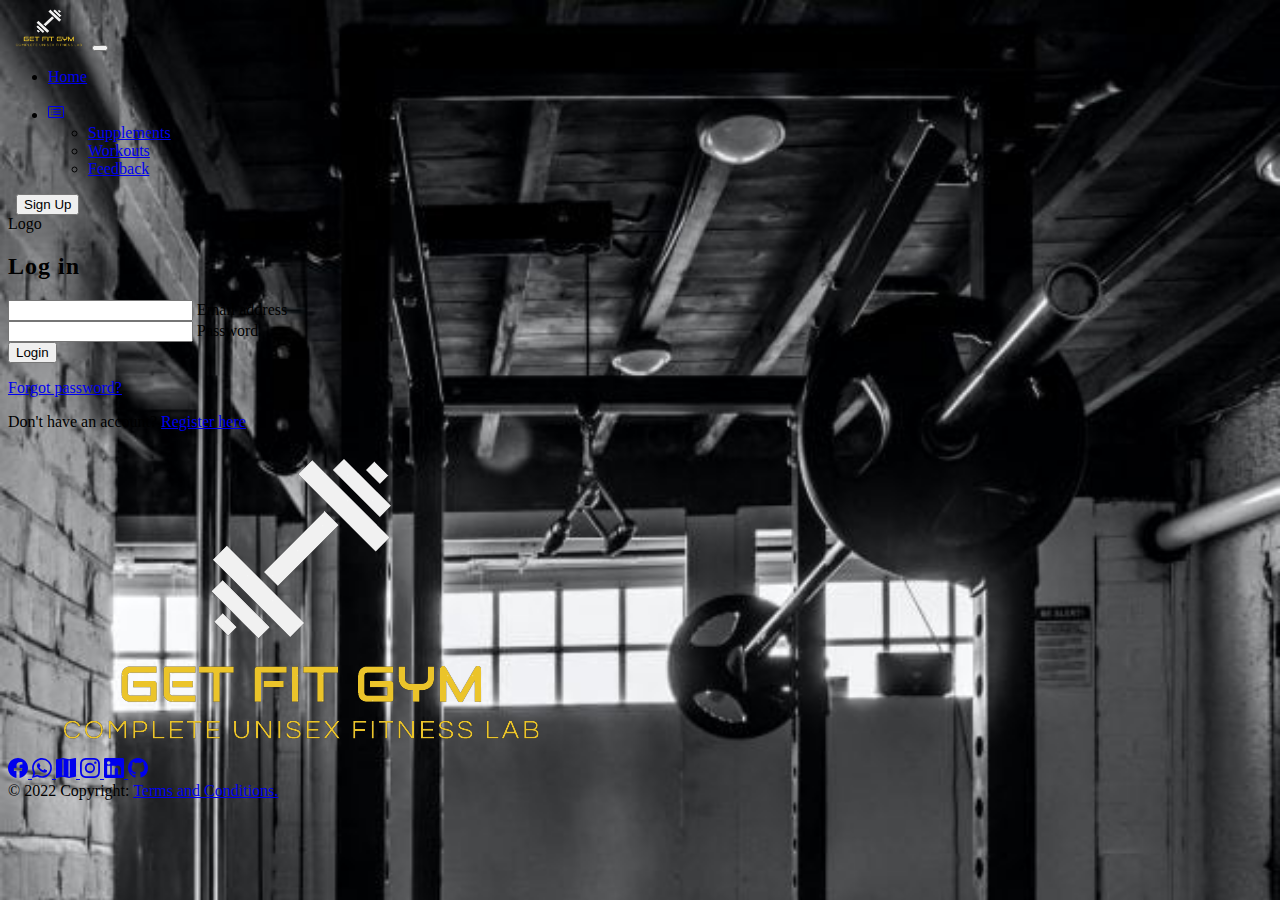
<file: login.html>
<!doctype html>
<html lang="en">

<head>
  <!-- Required meta tags -->
  <meta charset="utf-8">
  <meta name="viewport" content="width=device-width, initial-scale=1">

  <!-- Bootstrap CSS -->
  <link href="https://cdn.jsdelivr.net/npm/bootstrap@5.1.3/dist/css/bootstrap.min.css" rel="stylesheet"
    integrity="sha384-1BmE4kWBq78iYhFldvKuhfTAU6auU8tT94WrHftjDbrCEXSU1oBoqyl2QvZ6jIW3" crossorigin="anonymous">
  <link rel="stylesheet" href="index.css" />
  <title>project</title>
</head>

<body class=".">
  <div>
    <header>
      <!-- Fixed navbar -->
      <nav class="navbar navbar-expand-md navbar-dark fixed-top bg-dark">
        <div class="container-fluid">
          <a class="navbar-brand" href="index.html"><img src="10.png" height="40px" width="80px"></a>
         <button class="navbar-toggler" type="button" data-bs-toggle="collapse" data-bs-target="#navbarCollapse"
            aria-controls="navbarCollapse" aria-expanded="false" aria-label="Toggle navigation">
            <span class="navbar-toggler-icon"></span>
          </button>
          <div class="collapse navbar-collapse" id="navbarCollapse">
            <ul class="navbar-nav me-auto mb-2 mb-md-0">
              <li class="nav-item">
                <a class="nav-link active" aria-current="page" href="index.html">Home</a>
              </li>
              &nbsp; &nbsp; 
              <li class="nav-item">
                 <div class="dropdown">
                  <a class="btn btn-outline-warning dropdown-toggle" href="#" role="button" id="dropdownMenuLink"
                    data-bs-toggle="dropdown" aria-expanded="false">
                    <svg xmlns="http://www.w3.org/2000/svg" width="16" height="16" fill="currentColor" class="bi bi-card-list" viewBox="0 0 16 16">
                      <path d="M14.5 3a.5.5 0 0 1 .5.5v9a.5.5 0 0 1-.5.5h-13a.5.5 0 0 1-.5-.5v-9a.5.5 0 0 1 .5-.5h13zm-13-1A1.5 1.5 0 0 0 0 3.5v9A1.5 1.5 0 0 0 1.5 14h13a1.5 1.5 0 0 0 1.5-1.5v-9A1.5 1.5 0 0 0 14.5 2h-13z"/>
                      <path d="M5 8a.5.5 0 0 1 .5-.5h7a.5.5 0 0 1 0 1h-7A.5.5 0 0 1 5 8zm0-2.5a.5.5 0 0 1 .5-.5h7a.5.5 0 0 1 0 1h-7a.5.5 0 0 1-.5-.5zm0 5a.5.5 0 0 1 .5-.5h7a.5.5 0 0 1 0 1h-7a.5.5 0 0 1-.5-.5zm-1-5a.5.5 0 1 1-1 0 .5.5 0 0 1 1 0zM4 8a.5.5 0 1 1-1 0 .5.5 0 0 1 1 0zm0 2.5a.5.5 0 1 1-1 0 .5.5 0 0 1 1 0z"/>
                    </svg>
                  </a>
                  <ul class="dropdown-menu" aria-labelledby="dropdownMenuLink">
                    <li><a class="dropdown-item" href="supplement.html">Supplements</a></li>
                    <li><a class="dropdown-item" href="workout.html">Workouts</a></li>
                    <li><a class="dropdown-item" href="feedback.html">Feedback</a></li>
                  </ul>
                </div>
              </li>
            </ul>
            <form class="d-flex">
              <div>
                
                &nbsp;  <a href="signup.html"><button class="btn btn-outline-success" type="button">Sign Up</button></a>
              </div>
            </form>
          </div>
        </div>
      </nav>
    </header>

    <section class="vh-100">
        <div class="container-fluid">
          <div class="row">
            <div class="col-sm-6 text-white">
      
              <div class="px-5 ms-xl-4">
                <i class="fas fa-crow fa-2x me-3 pt-5 mt-xl-4" style="color: #709085;"></i>
                <span class="h1 fw-bold mb-0">Logo</span>
              </div>
      
              <div class="d-flex align-items-center h-custom-2 px-5 ms-xl-4 mt-5 pt-5 pt-xl-0 mt-xl-n5">
      
                <form style="width: 23rem;">
      
                  <h2 class="fw-normal mb-3 pb-3" style="letter-spacing: 1px;"><b>Log in</b></h2>
      
                  <div class="form-outline mb-4">
                    <input type="email" id="form2Example18" class="form-control form-control-lg" />
                    <label class="form-label" for="form2Example18">Email address</label>
                  </div>
      
                  <div class="form-outline mb-4">
                    <input type="password" id="form2Example28" class="form-control form-control-lg" />
                    <label class="form-label" for="form2Example28">Password</label>
                  </div>
      
                  <div class="pt-1 mb-4">
                    <button class="btn btn-info btn-lg btn-block" type="button">Login</button>
                  </div>
      
                  <p class="small mb-5 pb-lg-2"><a class="text-muted" href="#!">Forgot password?</a></p>
                  <p>Don't have an account? <a href="signup.html" class="link-info">Register here</a></p>
      
                </form>
      
              </div>
      
            </div>
            <div class="col-sm-6 px-0 d-none d-sm-block">
              <img src="10.png" alt="Login image" class="w-100 vh-100" style=" object-fit: contain; object-position: left;">
            </div>
          </div>
        </div>
      </section>
    <!-- Option 1: Bootstrap Bundle with Popper -->
    <script src="https://cdn.jsdelivr.net/npm/bootstrap@5.1.3/dist/js/bootstrap.bundle.min.js"
      integrity="sha384-ka7Sk0Gln4gmtz2MlQnikT1wXgYsOg+OMhuP+IlRH9sENBO0LRn5q+8nbTov4+1p"
      crossorigin="anonymous"></script>

    <!-- Option 2: Separate Popper and Bootstrap JS -->
    <!--
    <script src="https://cdn.jsdelivr.net/npm/@popperjs/core@2.10.2/dist/umd/popper.min.js" integrity="sha384-7+zCNj/IqJ95wo16oMtfsKbZ9ccEh31eOz1HGyDuCQ6wgnyJNSYdrPa03rtR1zdB" crossorigin="anonymous"></script>
    <script src="https://cdn.jsdelivr.net/npm/bootstrap@5.1.3/dist/js/bootstrap.min.js" integrity="sha384-QJHtvGhmr9XOIpI6YVutG+2QOK9T+ZnN4kzFN1RtK3zEFEIsxhlmWl5/YESvpZ13" crossorigin="anonymous"></script>
    -->
    <!-- Footer -->
    <footer class="bg-dark text-center text-white">

      <!-- Copyright -->
      <div class="text-center p-3">
        <!-- Section: Social media -->
        <section class="mb-4">
          <!-- Facebook -->
          <a class="btn btn-outline-light btn-floating m-1" href="#"><svg xmlns="http://www.w3.org/2000/svg" width="20"
              height="20" fill="currentColor" class="bi bi-facebook" viewBox="0 0 16 16">
              <path
                d="M16 8.049c0-4.446-3.582-8.05-8-8.05C3.58 0-.002 3.603-.002 8.05c0 4.017 2.926 7.347 6.75 7.951v-5.625h-2.03V8.05H6.75V6.275c0-2.017 1.195-3.131 3.022-3.131.876 0 1.791.157 1.791.157v1.98h-1.009c-.993 0-1.303.621-1.303 1.258v1.51h2.218l-.354 2.326H9.25V16c3.824-.604 6.75-3.934 6.75-7.951z" />
            </svg>
          </a>

          <!-- Whatsapp -->
          <a class="btn btn-outline-light btn-floating m-1" href="#"><svg xmlns="http://www.w3.org/2000/svg" width="20"
              height="20" fill="currentColor" class="bi bi-whatsapp" viewBox="0 0 16 16">
              <path
                d="M13.601 2.326A7.854 7.854 0 0 0 7.994 0C3.627 0 .068 3.558.064 7.926c0 1.399.366 2.76 1.057 3.965L0 16l4.204-1.102a7.933 7.933 0 0 0 3.79.965h.004c4.368 0 7.926-3.558 7.93-7.93A7.898 7.898 0 0 0 13.6 2.326zM7.994 14.521a6.573 6.573 0 0 1-3.356-.92l-.24-.144-2.494.654.666-2.433-.156-.251a6.56 6.56 0 0 1-1.007-3.505c0-3.626 2.957-6.584 6.591-6.584a6.56 6.56 0 0 1 4.66 1.931 6.557 6.557 0 0 1 1.928 4.66c-.004 3.639-2.961 6.592-6.592 6.592zm3.615-4.934c-.197-.099-1.17-.578-1.353-.646-.182-.065-.315-.099-.445.099-.133.197-.513.646-.627.775-.114.133-.232.148-.43.05-.197-.1-.836-.308-1.592-.985-.59-.525-.985-1.175-1.103-1.372-.114-.198-.011-.304.088-.403.087-.088.197-.232.296-.346.1-.114.133-.198.198-.33.065-.134.034-.248-.015-.347-.05-.099-.445-1.076-.612-1.47-.16-.389-.323-.335-.445-.34-.114-.007-.247-.007-.38-.007a.729.729 0 0 0-.529.247c-.182.198-.691.677-.691 1.654 0 .977.71 1.916.81 2.049.098.133 1.394 2.132 3.383 2.992.47.205.84.326 1.129.418.475.152.904.129 1.246.08.38-.058 1.171-.48 1.338-.943.164-.464.164-.86.114-.943-.049-.084-.182-.133-.38-.232z" />
            </svg>
          </a>

          <!-- Map -->
          <a class="btn btn-outline-light btn-floating m-1" href="#"><svg xmlns="http://www.w3.org/2000/svg" width="20"
              height="20" fill="currentColor" class="bi bi-map-fill" viewBox="0 0 16 16">
              <path fill-rule="evenodd"
                d="M16 .5a.5.5 0 0 0-.598-.49L10.5.99 5.598.01a.5.5 0 0 0-.196 0l-5 1A.5.5 0 0 0 0 1.5v14a.5.5 0 0 0 .598.49l4.902-.98 4.902.98a.502.502 0 0 0 .196 0l5-1A.5.5 0 0 0 16 14.5V.5zM5 14.09V1.11l.5-.1.5.1v12.98l-.402-.08a.498.498 0 0 0-.196 0L5 14.09zm5 .8V1.91l.402.08a.5.5 0 0 0 .196 0L11 1.91v12.98l-.5.1-.5-.1z" />
            </svg>
          </a>

          <!-- Instagram -->
          <a class="btn btn-outline-light btn-floating m-1" href="#"><svg xmlns="http://www.w3.org/2000/svg" width="20"
              height="20" fill="currentColor" class="bi bi-instagram" viewBox="0 0 16 16">
              <path
                d="M8 0C5.829 0 5.556.01 4.703.048 3.85.088 3.269.222 2.76.42a3.917 3.917 0 0 0-1.417.923A3.927 3.927 0 0 0 .42 2.76C.222 3.268.087 3.85.048 4.7.01 5.555 0 5.827 0 8.001c0 2.172.01 2.444.048 3.297.04.852.174 1.433.372 1.942.205.526.478.972.923 1.417.444.445.89.719 1.416.923.51.198 1.09.333 1.942.372C5.555 15.99 5.827 16 8 16s2.444-.01 3.298-.048c.851-.04 1.434-.174 1.943-.372a3.916 3.916 0 0 0 1.416-.923c.445-.445.718-.891.923-1.417.197-.509.332-1.09.372-1.942C15.99 10.445 16 10.173 16 8s-.01-2.445-.048-3.299c-.04-.851-.175-1.433-.372-1.941a3.926 3.926 0 0 0-.923-1.417A3.911 3.911 0 0 0 13.24.42c-.51-.198-1.092-.333-1.943-.372C10.443.01 10.172 0 7.998 0h.003zm-.717 1.442h.718c2.136 0 2.389.007 3.232.046.78.035 1.204.166 1.486.275.373.145.64.319.92.599.28.28.453.546.598.92.11.281.24.705.275 1.485.039.843.047 1.096.047 3.231s-.008 2.389-.047 3.232c-.035.78-.166 1.203-.275 1.485a2.47 2.47 0 0 1-.599.919c-.28.28-.546.453-.92.598-.28.11-.704.24-1.485.276-.843.038-1.096.047-3.232.047s-2.39-.009-3.233-.047c-.78-.036-1.203-.166-1.485-.276a2.478 2.478 0 0 1-.92-.598 2.48 2.48 0 0 1-.6-.92c-.109-.281-.24-.705-.275-1.485-.038-.843-.046-1.096-.046-3.233 0-2.136.008-2.388.046-3.231.036-.78.166-1.204.276-1.486.145-.373.319-.64.599-.92.28-.28.546-.453.92-.598.282-.11.705-.24 1.485-.276.738-.034 1.024-.044 2.515-.045v.002zm4.988 1.328a.96.96 0 1 0 0 1.92.96.96 0 0 0 0-1.92zm-4.27 1.122a4.109 4.109 0 1 0 0 8.217 4.109 4.109 0 0 0 0-8.217zm0 1.441a2.667 2.667 0 1 1 0 5.334 2.667 2.667 0 0 1 0-5.334z" />
            </svg>
          </a>

          <!-- Linkedin -->
          <a class="btn btn-outline-light btn-floating m-1" href="#"><svg xmlns="http://www.w3.org/2000/svg" width="20"
              height="20" fill="currentColor" class="bi bi-linkedin" viewBox="0 0 16 16">
              <path
                d="M0 1.146C0 .513.526 0 1.175 0h13.65C15.474 0 16 .513 16 1.146v13.708c0 .633-.526 1.146-1.175 1.146H1.175C.526 16 0 15.487 0 14.854V1.146zm4.943 12.248V6.169H2.542v7.225h2.401zm-1.2-8.212c.837 0 1.358-.554 1.358-1.248-.015-.709-.52-1.248-1.342-1.248-.822 0-1.359.54-1.359 1.248 0 .694.521 1.248 1.327 1.248h.016zm4.908 8.212V9.359c0-.216.016-.432.08-.586.173-.431.568-.878 1.232-.878.869 0 1.216.662 1.216 1.634v3.865h2.401V9.25c0-2.22-1.184-3.252-2.764-3.252-1.274 0-1.845.7-2.165 1.193v.025h-.016a5.54 5.54 0 0 1 .016-.025V6.169h-2.4c.03.678 0 7.225 0 7.225h2.4z" />
            </svg>
          </a>
          <!-- Github -->
          <a class="btn btn-outline-light btn-floating m-1" href="#"><svg xmlns="http://www.w3.org/2000/svg" width="20"
              height="20" fill="currentColor" class="bi bi-github" viewBox="0 0 16 16">
              <path
                d="M8 0C3.58 0 0 3.58 0 8c0 3.54 2.29 6.53 5.47 7.59.4.07.55-.17.55-.38 0-.19-.01-.82-.01-1.49-2.01.37-2.53-.49-2.69-.94-.09-.23-.48-.94-.82-1.13-.28-.15-.68-.52-.01-.53.63-.01 1.08.58 1.23.82.72 1.21 1.87.87 2.33.66.07-.52.28-.87.51-1.07-1.78-.2-3.64-.89-3.64-3.95 0-.87.31-1.59.82-2.15-.08-.2-.36-1.02.08-2.12 0 0 .67-.21 2.2.82.64-.18 1.32-.27 2-.27.68 0 1.36.09 2 .27 1.53-1.04 2.2-.82 2.2-.82.44 1.1.16 1.92.08 2.12.51.56.82 1.27.82 2.15 0 3.07-1.87 3.75-3.65 3.95.29.25.54.73.54 1.48 0 1.07-.01 1.93-.01 2.2 0 .21.15.46.55.38A8.012 8.012 0 0 0 16 8c0-4.42-3.58-8-8-8z" />
            </svg>
          </a>
        </section>
        <!-- Section: Social media -->
        © 2022 Copyright:
        <a class="text-white" href="#">Terms and Conditions.</a>
      </div>
      <!-- Copyright -->
    </footer>
    <!-- Footer -->

  </div>

</body>

</html>
</file>
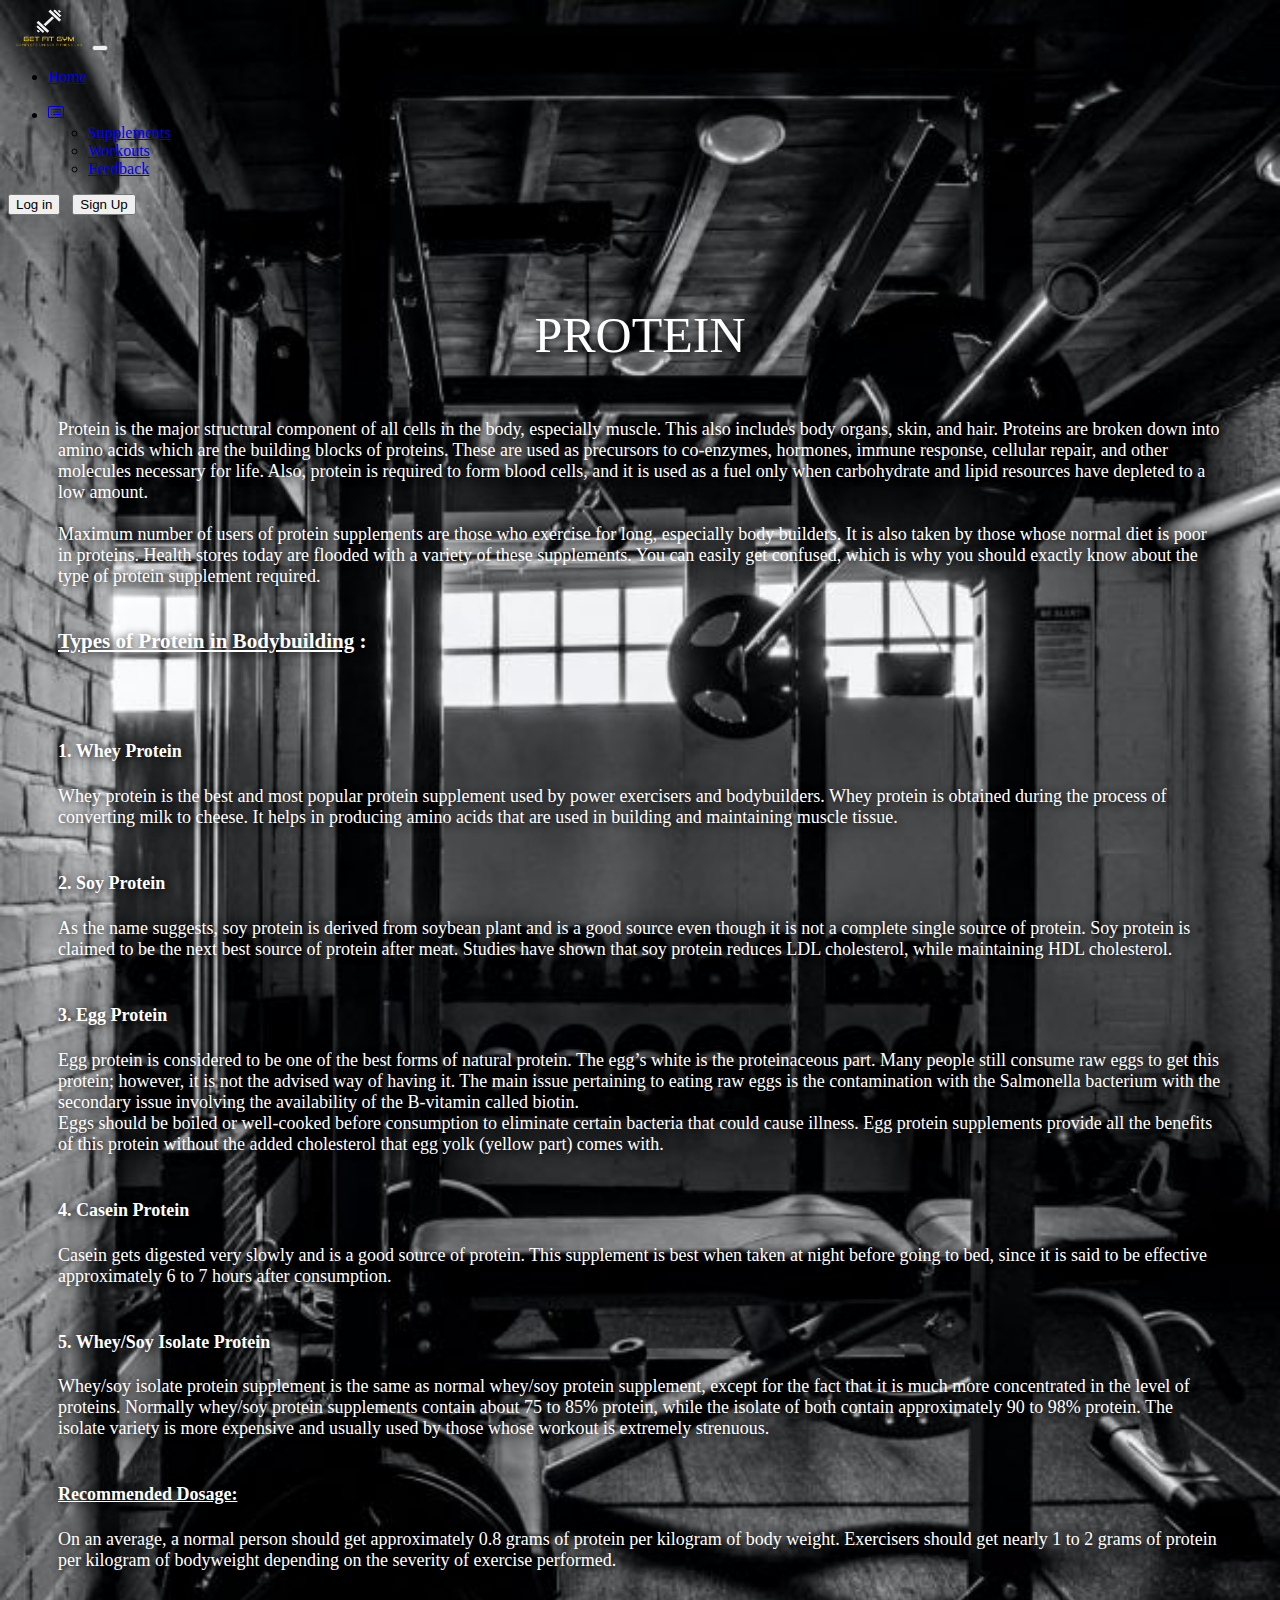
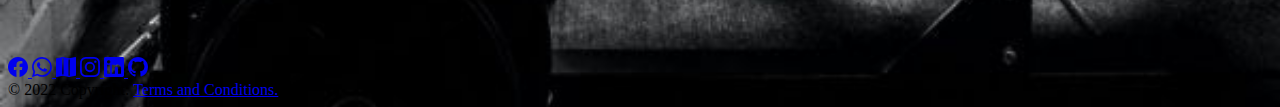
<file: protien.html>
<!doctype html>
<html lang="en">

<head>
  <!-- Required meta tags -->
  <meta charset="utf-8">
  <meta name="viewport" content="width=device-width, initial-scale=1">

  <!-- Bootstrap CSS -->
  <link href="https://cdn.jsdelivr.net/npm/bootstrap@5.1.3/dist/css/bootstrap.min.css" rel="stylesheet"
    integrity="sha384-1BmE4kWBq78iYhFldvKuhfTAU6auU8tT94WrHftjDbrCEXSU1oBoqyl2QvZ6jIW3" crossorigin="anonymous">
    <link  rel="stylesheet" href="index.css" />
  <title>project</title>
</head>

<body>
  <header>
    <!-- Fixed navbar -->
    <nav class="navbar navbar-expand-md navbar-dark fixed-top bg-dark">
      <div class="container-fluid">
        <a class="navbar-brand" href="index.html"><img src="10.png" height="40px" width="80px"></a>
       <button class="navbar-toggler" type="button" data-bs-toggle="collapse" data-bs-target="#navbarCollapse"
          aria-controls="navbarCollapse" aria-expanded="false" aria-label="Toggle navigation">
          <span class="navbar-toggler-icon"></span>
        </button>
        <div class="collapse navbar-collapse" id="navbarCollapse">
          <ul class="navbar-nav me-auto mb-2 mb-md-0">
            <li class="nav-item">
              <a class="nav-link active" aria-current="page" href="index.html">Home</a>
            </li>
            &nbsp; &nbsp; 
            <li class="nav-item">
               <div class="dropdown">
                <a class="btn btn-outline-warning dropdown-toggle" href="#" role="button" id="dropdownMenuLink"
                  data-bs-toggle="dropdown" aria-expanded="false">
                  <svg xmlns="http://www.w3.org/2000/svg" width="16" height="16" fill="currentColor" class="bi bi-card-list" viewBox="0 0 16 16">
                    <path d="M14.5 3a.5.5 0 0 1 .5.5v9a.5.5 0 0 1-.5.5h-13a.5.5 0 0 1-.5-.5v-9a.5.5 0 0 1 .5-.5h13zm-13-1A1.5 1.5 0 0 0 0 3.5v9A1.5 1.5 0 0 0 1.5 14h13a1.5 1.5 0 0 0 1.5-1.5v-9A1.5 1.5 0 0 0 14.5 2h-13z"/>
                    <path d="M5 8a.5.5 0 0 1 .5-.5h7a.5.5 0 0 1 0 1h-7A.5.5 0 0 1 5 8zm0-2.5a.5.5 0 0 1 .5-.5h7a.5.5 0 0 1 0 1h-7a.5.5 0 0 1-.5-.5zm0 5a.5.5 0 0 1 .5-.5h7a.5.5 0 0 1 0 1h-7a.5.5 0 0 1-.5-.5zm-1-5a.5.5 0 1 1-1 0 .5.5 0 0 1 1 0zM4 8a.5.5 0 1 1-1 0 .5.5 0 0 1 1 0zm0 2.5a.5.5 0 1 1-1 0 .5.5 0 0 1 1 0z"/>
                  </svg>
                </a>
                <ul class="dropdown-menu" aria-labelledby="dropdownMenuLink">
                  <li><a class="dropdown-item" href="supplement.html">Supplements</a></li>
                  <li><a class="dropdown-item" href="workout.html">Workouts</a></li>
                  <li><a class="dropdown-item" href="feedback.html">Feedback</a></li>
                </ul>
              </div>
            </li>
          </ul>
          <form class="d-flex">
            <div>
              <a href="login.html"><button class="btn btn-outline-success" type="button">Log in</button></a>
              &nbsp;  <a href="signup.html"><button class="btn btn-outline-success" type="button">Sign Up</button></a>
            </div>
          </form>
        </div>
      </div>
    </nav>
  </header>

 

  <!-- Optional JavaScript; choose one of the two! -->

  <!-- Option 1: Bootstrap Bundle with Popper -->
  <script src="https://cdn.jsdelivr.net/npm/bootstrap@5.1.3/dist/js/bootstrap.bundle.min.js"
    integrity="sha384-ka7Sk0Gln4gmtz2MlQnikT1wXgYsOg+OMhuP+IlRH9sENBO0LRn5q+8nbTov4+1p"
    crossorigin="anonymous"></script>

  <!-- Option 2: Separate Popper and Bootstrap JS -->
  <!--
    <script src="https://cdn.jsdelivr.net/npm/@popperjs/core@2.10.2/dist/umd/popper.min.js" integrity="sha384-7+zCNj/IqJ95wo16oMtfsKbZ9ccEh31eOz1HGyDuCQ6wgnyJNSYdrPa03rtR1zdB" crossorigin="anonymous"></script>
    <script src="https://cdn.jsdelivr.net/npm/bootstrap@5.1.3/dist/js/bootstrap.min.js" integrity="sha384-QJHtvGhmr9XOIpI6YVutG+2QOK9T+ZnN4kzFN1RtK3zEFEIsxhlmWl5/YESvpZ13" crossorigin="anonymous"></script>
    -->
    <br>
    <br>
    <div class="container">
    <div class="topic">PROTEIN</div>
    <div class="about">
        Protein is the major structural component of all cells in the body, especially muscle. This also includes body organs, skin, and hair. Proteins are broken down into amino acids which are the building blocks of proteins. These are used as precursors to co-enzymes, hormones, immune response, cellular repair, and other molecules necessary for life. Also, protein is required to form blood cells, and it is used as a fuel only when carbohydrate and lipid resources have depleted to a low amount.
    <br>
    <br>
    Maximum number of users of protein supplements are those who exercise for long, especially body builders. It is also taken by those whose normal diet is poor in proteins. Health stores today are flooded with a variety of these supplements. You can easily get confused, which is why you should exactly know about the type of protein supplement required.
    <br><br>
    <h3 style="font-family: Times New Roman, Times, serif; text-decoration: solid;"><u><b>Types of Protein in Bodybuilding</b></u> :</h3>
    <br>
    <br>
    <h4>1. Whey Protein</h4>Whey protein is the best and most popular protein supplement used by power exercisers and bodybuilders. Whey protein is obtained during the process of converting milk to cheese. It helps in producing amino acids that are used in building and maintaining muscle tissue.
    <br>
    <br>
    <h4>2. Soy Protein</h4>As the name suggests, soy protein is derived from soybean plant and is a good source even though it is not a complete single source of protein. Soy protein is claimed to be the next best source of protein after meat. Studies have shown that soy protein reduces LDL cholesterol, while maintaining HDL cholesterol.
    <br>
    <br>
    <h4>3. Egg Protein</h4>Egg protein is considered to be one of the best forms of natural protein. The egg’s white is the proteinaceous part. Many people still consume raw eggs to get this protein; however, it is not the advised way of having it. The main issue pertaining to eating raw eggs is the contamination with the Salmonella bacterium with the secondary issue involving the availability of the B-vitamin called biotin.
<br>
    Eggs should be boiled or well-cooked before consumption to eliminate certain bacteria that could cause illness. Egg protein supplements provide all the benefits of this protein without the added cholesterol that egg yolk (yellow part) comes with.
    <br>
    <br>
    <h4>4. Casein Protein</h4>Casein gets digested very slowly and is a good source of protein. This supplement is best when taken at night before going to bed, since it is said to be effective approximately 6 to 7 hours after consumption.
    <br>
    <br>
    <h4>5. Whey/Soy Isolate Protein</h4>Whey/soy isolate protein supplement is the same as normal whey/soy protein supplement, except for the fact that it is much more concentrated in the level of proteins. Normally whey/soy protein supplements contain about 75 to 85% protein, while the isolate of both contain approximately 90 to 98% protein. The isolate variety is more expensive and usually used by those whose workout is extremely strenuous.
    <br>
    <br>
    <h4><u><b>Recommended Dosage: </b></u></h4>On an average, a normal person should get approximately 0.8 grams of protein per kilogram of body weight. Exercisers should get nearly 1 to 2 grams of protein per kilogram of bodyweight depending on the severity of exercise performed.
</div>
</div>
 <br>
      <br>
      <!-- Footer -->
    <footer class="bg-dark text-center text-white">

      <!-- Copyright -->
      <div class="text-center p-3">
        <!-- Section: Social media -->
        <section class=medicine
          <!-- Facebook -->
          <a class="btn btn-outline-light btn-floating m-1" href="#"><svg xmlns="http://www.w3.org/2000/svg" width="20"
              height="20" fill="currentColor" class="bi bi-facebook" viewBox="0 0 16 16">
              <path
                d="M16 8.049c0-4.446-3.582-8.05-8-8.05C3.58 0-.002 3.603-.002 8.05c0 4.017 2.926 7.347 6.75 7.951v-5.625h-2.03V8.05H6.75V6.275c0-2.017 1.195-3.131 3.022-3.131.876 0 1.791.157 1.791.157v1.98h-1.009c-.993 0-1.303.621-1.303 1.258v1.51h2.218l-.354 2.326H9.25V16c3.824-.604 6.75-3.934 6.75-7.951z" />
            </svg>
          </a>

          <!-- Whatsapp -->
          <a class="btn btn-outline-light btn-floating m-1" href="#"><svg xmlns="http://www.w3.org/2000/svg" width="20"
              height="20" fill="currentColor" class="bi bi-whatsapp" viewBox="0 0 16 16">
              <path
                d="M13.601 2.326A7.854 7.854 0 0 0 7.994 0C3.627 0 .068 3.558.064 7.926c0 1.399.366 2.76 1.057 3.965L0 16l4.204-1.102a7.933 7.933 0 0 0 3.79.965h.004c4.368 0 7.926-3.558 7.93-7.93A7.898 7.898 0 0 0 13.6 2.326zM7.994 14.521a6.573 6.573 0 0 1-3.356-.92l-.24-.144-2.494.654.666-2.433-.156-.251a6.56 6.56 0 0 1-1.007-3.505c0-3.626 2.957-6.584 6.591-6.584a6.56 6.56 0 0 1 4.66 1.931 6.557 6.557 0 0 1 1.928 4.66c-.004 3.639-2.961 6.592-6.592 6.592zm3.615-4.934c-.197-.099-1.17-.578-1.353-.646-.182-.065-.315-.099-.445.099-.133.197-.513.646-.627.775-.114.133-.232.148-.43.05-.197-.1-.836-.308-1.592-.985-.59-.525-.985-1.175-1.103-1.372-.114-.198-.011-.304.088-.403.087-.088.197-.232.296-.346.1-.114.133-.198.198-.33.065-.134.034-.248-.015-.347-.05-.099-.445-1.076-.612-1.47-.16-.389-.323-.335-.445-.34-.114-.007-.247-.007-.38-.007a.729.729 0 0 0-.529.247c-.182.198-.691.677-.691 1.654 0 .977.71 1.916.81 2.049.098.133 1.394 2.132 3.383 2.992.47.205.84.326 1.129.418.475.152.904.129 1.246.08.38-.058 1.171-.48 1.338-.943.164-.464.164-.86.114-.943-.049-.084-.182-.133-.38-.232z" />
            </svg>
          </a>

          <!-- Map -->
          <a class="btn btn-outline-light btn-floating m-1" href="#"><svg xmlns="http://www.w3.org/2000/svg" width="20"
              height="20" fill="currentColor" class="bi bi-map-fill" viewBox="0 0 16 16">
              <path fill-rule="evenodd"
                d="M16 .5a.5.5 0 0 0-.598-.49L10.5.99 5.598.01a.5.5 0 0 0-.196 0l-5 1A.5.5 0 0 0 0 1.5v14a.5.5 0 0 0 .598.49l4.902-.98 4.902.98a.502.502 0 0 0 .196 0l5-1A.5.5 0 0 0 16 14.5V.5zM5 14.09V1.11l.5-.1.5.1v12.98l-.402-.08a.498.498 0 0 0-.196 0L5 14.09zm5 .8V1.91l.402.08a.5.5 0 0 0 .196 0L11 1.91v12.98l-.5.1-.5-.1z" />
            </svg>
          </a>

          <!-- Instagram -->
          <a class="btn btn-outline-light btn-floating m-1" href="#"><svg xmlns="http://www.w3.org/2000/svg" width="20"
              height="20" fill="currentColor" class="bi bi-instagram" viewBox="0 0 16 16">
              <path
                d="M8 0C5.829 0 5.556.01 4.703.048 3.85.088 3.269.222 2.76.42a3.917 3.917 0 0 0-1.417.923A3.927 3.927 0 0 0 .42 2.76C.222 3.268.087 3.85.048 4.7.01 5.555 0 5.827 0 8.001c0 2.172.01 2.444.048 3.297.04.852.174 1.433.372 1.942.205.526.478.972.923 1.417.444.445.89.719 1.416.923.51.198 1.09.333 1.942.372C5.555 15.99 5.827 16 8 16s2.444-.01 3.298-.048c.851-.04 1.434-.174 1.943-.372a3.916 3.916 0 0 0 1.416-.923c.445-.445.718-.891.923-1.417.197-.509.332-1.09.372-1.942C15.99 10.445 16 10.173 16 8s-.01-2.445-.048-3.299c-.04-.851-.175-1.433-.372-1.941a3.926 3.926 0 0 0-.923-1.417A3.911 3.911 0 0 0 13.24.42c-.51-.198-1.092-.333-1.943-.372C10.443.01 10.172 0 7.998 0h.003zm-.717 1.442h.718c2.136 0 2.389.007 3.232.046.78.035 1.204.166 1.486.275.373.145.64.319.92.599.28.28.453.546.598.92.11.281.24.705.275 1.485.039.843.047 1.096.047 3.231s-.008 2.389-.047 3.232c-.035.78-.166 1.203-.275 1.485a2.47 2.47 0 0 1-.599.919c-.28.28-.546.453-.92.598-.28.11-.704.24-1.485.276-.843.038-1.096.047-3.232.047s-2.39-.009-3.233-.047c-.78-.036-1.203-.166-1.485-.276a2.478 2.478 0 0 1-.92-.598 2.48 2.48 0 0 1-.6-.92c-.109-.281-.24-.705-.275-1.485-.038-.843-.046-1.096-.046-3.233 0-2.136.008-2.388.046-3.231.036-.78.166-1.204.276-1.486.145-.373.319-.64.599-.92.28-.28.546-.453.92-.598.282-.11.705-.24 1.485-.276.738-.034 1.024-.044 2.515-.045v.002zm4.988 1.328a.96.96 0 1 0 0 1.92.96.96 0 0 0 0-1.92zm-4.27 1.122a4.109 4.109 0 1 0 0 8.217 4.109 4.109 0 0 0 0-8.217zm0 1.441a2.667 2.667 0 1 1 0 5.334 2.667 2.667 0 0 1 0-5.334z" />
            </svg>
          </a>

          <!-- Linkedin -->
          <a class="btn btn-outline-light btn-floating m-1" href="#"><svg xmlns="http://www.w3.org/2000/svg" width="20"
              height="20" fill="currentColor" class="bi bi-linkedin" viewBox="0 0 16 16">
              <path
                d="M0 1.146C0 .513.526 0 1.175 0h13.65C15.474 0 16 .513 16 1.146v13.708c0 .633-.526 1.146-1.175 1.146H1.175C.526 16 0 15.487 0 14.854V1.146zm4.943 12.248V6.169H2.542v7.225h2.401zm-1.2-8.212c.837 0 1.358-.554 1.358-1.248-.015-.709-.52-1.248-1.342-1.248-.822 0-1.359.54-1.359 1.248 0 .694.521 1.248 1.327 1.248h.016zm4.908 8.212V9.359c0-.216.016-.432.08-.586.173-.431.568-.878 1.232-.878.869 0 1.216.662 1.216 1.634v3.865h2.401V9.25c0-2.22-1.184-3.252-2.764-3.252-1.274 0-1.845.7-2.165 1.193v.025h-.016a5.54 5.54 0 0 1 .016-.025V6.169h-2.4c.03.678 0 7.225 0 7.225h2.4z" />
            </svg>
          </a>
          <!-- Github -->
          <a class="btn btn-outline-light btn-floating m-1" href="#"><svg xmlns="http://www.w3.org/2000/svg" width="20"
              height="20" fill="currentColor" class="bi bi-github" viewBox="0 0 16 16">
              <path
                d="M8 0C3.58 0 0 3.58 0 8c0 3.54 2.29 6.53 5.47 7.59.4.07.55-.17.55-.38 0-.19-.01-.82-.01-1.49-2.01.37-2.53-.49-2.69-.94-.09-.23-.48-.94-.82-1.13-.28-.15-.68-.52-.01-.53.63-.01 1.08.58 1.23.82.72 1.21 1.87.87 2.33.66.07-.52.28-.87.51-1.07-1.78-.2-3.64-.89-3.64-3.95 0-.87.31-1.59.82-2.15-.08-.2-.36-1.02.08-2.12 0 0 .67-.21 2.2.82.64-.18 1.32-.27 2-.27.68 0 1.36.09 2 .27 1.53-1.04 2.2-.82 2.2-.82.44 1.1.16 1.92.08 2.12.51.56.82 1.27.82 2.15 0 3.07-1.87 3.75-3.65 3.95.29.25.54.73.54 1.48 0 1.07-.01 1.93-.01 2.2 0 .21.15.46.55.38A8.012 8.012 0 0 0 16 8c0-4.42-3.58-8-8-8z" />
            </svg>
          </a>
        </section>
        <!-- Section: Social media -->
        © 2022 Copyright:
        <a class="text-white" href="#">Terms and Conditions.</a>
      </div>
      <!-- Copyright -->
    </footer>
    <!-- Footer -->
</body>

</html>
</file>
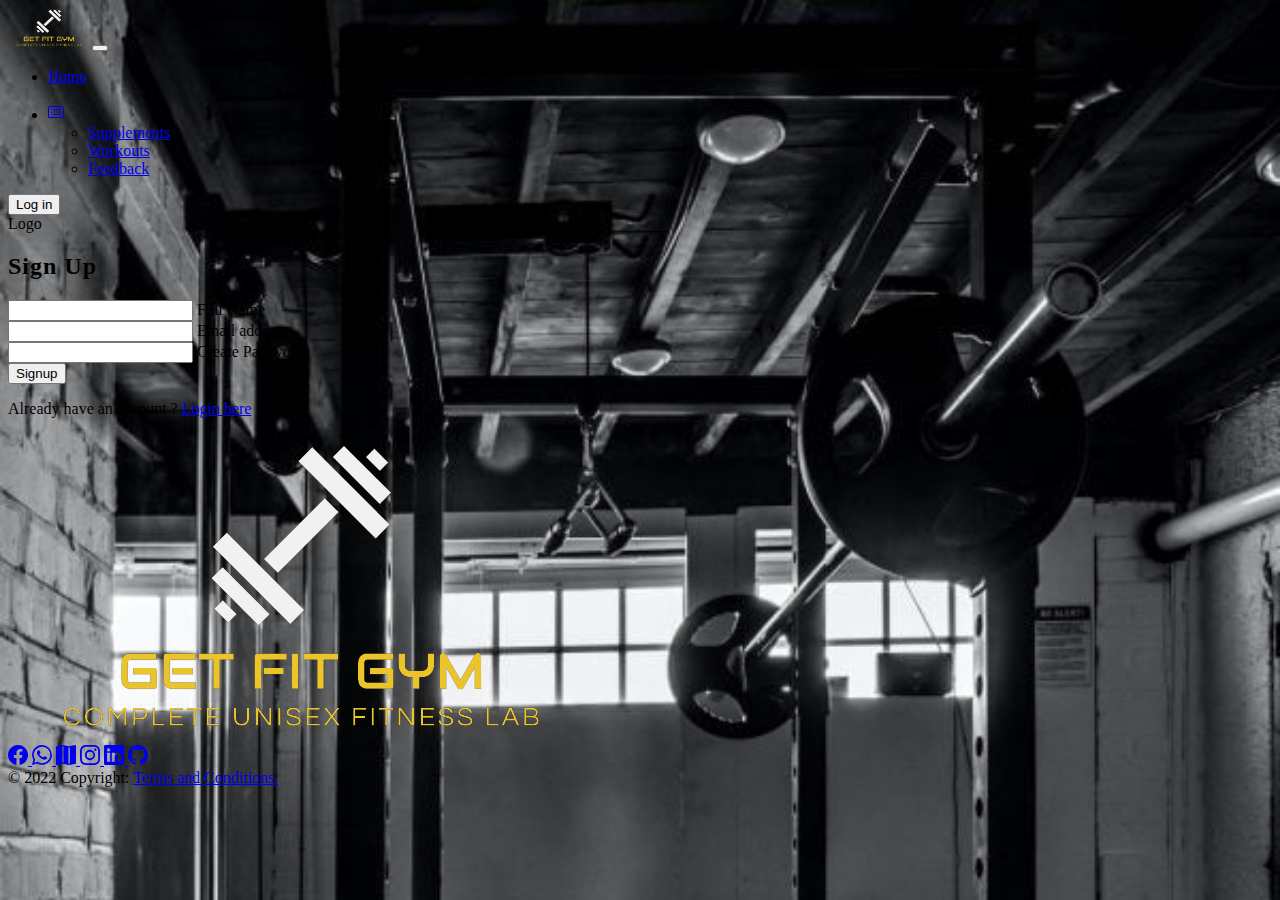
<file: signup.html>
<!doctype html>
<html lang="en">

<head>
  <!-- Required meta tags -->
  <meta charset="utf-8">
  <meta name="viewport" content="width=device-width, initial-scale=1">

  <!-- Bootstrap CSS -->
  <link href="https://cdn.jsdelivr.net/npm/bootstrap@5.1.3/dist/css/bootstrap.min.css" rel="stylesheet"
    integrity="sha384-1BmE4kWBq78iYhFldvKuhfTAU6auU8tT94WrHftjDbrCEXSU1oBoqyl2QvZ6jIW3" crossorigin="anonymous">
  <link rel="stylesheet" href="index.css" />
  <title>project</title>
</head>

<body>
  <div>
    <header>
      <!-- Fixed navbar -->
      <nav class="navbar navbar-expand-md navbar-dark fixed-top bg-dark">
        <div class="container-fluid">
          <a class="navbar-brand" href="index.html"><img src="10.png" height="40px" width="80px"></a>
         <button class="navbar-toggler" type="button" data-bs-toggle="collapse" data-bs-target="#navbarCollapse"
            aria-controls="navbarCollapse" aria-expanded="false" aria-label="Toggle navigation">
            <span class="navbar-toggler-icon"></span>
          </button>
          <div class="collapse navbar-collapse" id="navbarCollapse">
            <ul class="navbar-nav me-auto mb-2 mb-md-0">
              <li class="nav-item">
                <a class="nav-link active" aria-current="page" href="index.html">Home</a>
              </li>
              &nbsp; &nbsp; 
              <li class="nav-item">
                 <div class="dropdown">
                  <a class="btn btn-outline-warning dropdown-toggle" href="#" role="button" id="dropdownMenuLink"
                    data-bs-toggle="dropdown" aria-expanded="false">
                    <svg xmlns="http://www.w3.org/2000/svg" width="16" height="16" fill="currentColor" class="bi bi-card-list" viewBox="0 0 16 16">
                      <path d="M14.5 3a.5.5 0 0 1 .5.5v9a.5.5 0 0 1-.5.5h-13a.5.5 0 0 1-.5-.5v-9a.5.5 0 0 1 .5-.5h13zm-13-1A1.5 1.5 0 0 0 0 3.5v9A1.5 1.5 0 0 0 1.5 14h13a1.5 1.5 0 0 0 1.5-1.5v-9A1.5 1.5 0 0 0 14.5 2h-13z"/>
                      <path d="M5 8a.5.5 0 0 1 .5-.5h7a.5.5 0 0 1 0 1h-7A.5.5 0 0 1 5 8zm0-2.5a.5.5 0 0 1 .5-.5h7a.5.5 0 0 1 0 1h-7a.5.5 0 0 1-.5-.5zm0 5a.5.5 0 0 1 .5-.5h7a.5.5 0 0 1 0 1h-7a.5.5 0 0 1-.5-.5zm-1-5a.5.5 0 1 1-1 0 .5.5 0 0 1 1 0zM4 8a.5.5 0 1 1-1 0 .5.5 0 0 1 1 0zm0 2.5a.5.5 0 1 1-1 0 .5.5 0 0 1 1 0z"/>
                    </svg>
                  </a>
                  <ul class="dropdown-menu" aria-labelledby="dropdownMenuLink">
                    <li><a class="dropdown-item" href="supplement.html">Supplements</a></li>
                    <li><a class="dropdown-item" href="workout.html">Workouts</a></li>
                    <li><a class="dropdown-item" href="feedback.html">Feedback</a></li>
                  </ul>
                </div>
              </li>
            </ul>
            <form class="d-flex">
              <div>
                <a href="login.html"><button class="btn btn-outline-success" type="button">Log in</button></a>
                &nbsp;  
              </div>
            </form>
          </div>
        </div>
      </nav>
    </header>

    <section class="vh-100">
        <div class="container-fluid">
          <div class="row">
            <div class="col-sm-6 text-white">
      
              <div class="px-5 ms-xl-4">
                <i class="fas fa-crow fa-2x me-3 pt-5 mt-xl-4" style="color: #709085;"></i>
                <span class="h1 fw-bold mb-0">Logo</span>
              </div>
      
              <div class="d-flex align-items-center h-custom-2 px-5 ms-xl-4 mt-5 pt-5 pt-xl-0 mt-xl-n5">
      
                <form style="width: 23rem;">
      
                  <h2 class="fw-normal mb-3 pb-3" style="letter-spacing: 1px;"><b>Sign Up</b></h2>
                  <div class="form-outline mb-4">
                    <input type="text" id="form2Example18" class="form-control form-control-lg" />
                    <label class="form-label" for="form2Example18">Full Name</label>
                  </div>
      
                  <div class="form-outline mb-4">
                    <input type="email" id="form2Example18" class="form-control form-control-lg" />
                    <label class="form-label" for="form2Example18">Email address</label>
                  </div>
      
                  <div class="form-outline mb-4">
                    <input type="password" id="form2Example28" class="form-control form-control-lg" />
                    <label class="form-label" for="form2Example28">Create Password</label>
                  </div>
      
                  <div class="pt-1 mb-4">
                    <button class="btn btn-info btn-lg btn-block" type="button">Signup</button>
                  </div>
      
                   <p>Already have an account ? <a href="login.html" class="link-info">Login here</a></p>
      
                </form>
      
              </div>
      
            </div>
            <div class="col-sm-6 px-0 d-none d-sm-block">
              <img src="10.png" alt="Login image" class="w-100 vh-100" style=" object-fit: contain; object-position: left;">
            </div>
          </div>
        </div>
      </section>
    <!-- Option 1: Bootstrap Bundle with Popper -->
    <script src="https://cdn.jsdelivr.net/npm/bootstrap@5.1.3/dist/js/bootstrap.bundle.min.js"
      integrity="sha384-ka7Sk0Gln4gmtz2MlQnikT1wXgYsOg+OMhuP+IlRH9sENBO0LRn5q+8nbTov4+1p"
      crossorigin="anonymous"></script>

    <!-- Option 2: Separate Popper and Bootstrap JS -->
    <!--
    <script src="https://cdn.jsdelivr.net/npm/@popperjs/core@2.10.2/dist/umd/popper.min.js" integrity="sha384-7+zCNj/IqJ95wo16oMtfsKbZ9ccEh31eOz1HGyDuCQ6wgnyJNSYdrPa03rtR1zdB" crossorigin="anonymous"></script>
    <script src="https://cdn.jsdelivr.net/npm/bootstrap@5.1.3/dist/js/bootstrap.min.js" integrity="sha384-QJHtvGhmr9XOIpI6YVutG+2QOK9T+ZnN4kzFN1RtK3zEFEIsxhlmWl5/YESvpZ13" crossorigin="anonymous"></script>
    -->
    <!-- Footer -->
    <footer class="bg-dark text-center text-white">

      <!-- Copyright -->
      <div class="text-center p-3">
        <!-- Section: Social media -->
        <section class="mb-4">
          <!-- Facebook -->
          <a class="btn btn-outline-light btn-floating m-1" href="#"><svg xmlns="http://www.w3.org/2000/svg" width="20"
              height="20" fill="currentColor" class="bi bi-facebook" viewBox="0 0 16 16">
              <path
                d="M16 8.049c0-4.446-3.582-8.05-8-8.05C3.58 0-.002 3.603-.002 8.05c0 4.017 2.926 7.347 6.75 7.951v-5.625h-2.03V8.05H6.75V6.275c0-2.017 1.195-3.131 3.022-3.131.876 0 1.791.157 1.791.157v1.98h-1.009c-.993 0-1.303.621-1.303 1.258v1.51h2.218l-.354 2.326H9.25V16c3.824-.604 6.75-3.934 6.75-7.951z" />
            </svg>
          </a>

          <!-- Whatsapp -->
          <a class="btn btn-outline-light btn-floating m-1" href="#"><svg xmlns="http://www.w3.org/2000/svg" width="20"
              height="20" fill="currentColor" class="bi bi-whatsapp" viewBox="0 0 16 16">
              <path
                d="M13.601 2.326A7.854 7.854 0 0 0 7.994 0C3.627 0 .068 3.558.064 7.926c0 1.399.366 2.76 1.057 3.965L0 16l4.204-1.102a7.933 7.933 0 0 0 3.79.965h.004c4.368 0 7.926-3.558 7.93-7.93A7.898 7.898 0 0 0 13.6 2.326zM7.994 14.521a6.573 6.573 0 0 1-3.356-.92l-.24-.144-2.494.654.666-2.433-.156-.251a6.56 6.56 0 0 1-1.007-3.505c0-3.626 2.957-6.584 6.591-6.584a6.56 6.56 0 0 1 4.66 1.931 6.557 6.557 0 0 1 1.928 4.66c-.004 3.639-2.961 6.592-6.592 6.592zm3.615-4.934c-.197-.099-1.17-.578-1.353-.646-.182-.065-.315-.099-.445.099-.133.197-.513.646-.627.775-.114.133-.232.148-.43.05-.197-.1-.836-.308-1.592-.985-.59-.525-.985-1.175-1.103-1.372-.114-.198-.011-.304.088-.403.087-.088.197-.232.296-.346.1-.114.133-.198.198-.33.065-.134.034-.248-.015-.347-.05-.099-.445-1.076-.612-1.47-.16-.389-.323-.335-.445-.34-.114-.007-.247-.007-.38-.007a.729.729 0 0 0-.529.247c-.182.198-.691.677-.691 1.654 0 .977.71 1.916.81 2.049.098.133 1.394 2.132 3.383 2.992.47.205.84.326 1.129.418.475.152.904.129 1.246.08.38-.058 1.171-.48 1.338-.943.164-.464.164-.86.114-.943-.049-.084-.182-.133-.38-.232z" />
            </svg>
          </a>

          <!-- Map -->
          <a class="btn btn-outline-light btn-floating m-1" href="#"><svg xmlns="http://www.w3.org/2000/svg" width="20"
              height="20" fill="currentColor" class="bi bi-map-fill" viewBox="0 0 16 16">
              <path fill-rule="evenodd"
                d="M16 .5a.5.5 0 0 0-.598-.49L10.5.99 5.598.01a.5.5 0 0 0-.196 0l-5 1A.5.5 0 0 0 0 1.5v14a.5.5 0 0 0 .598.49l4.902-.98 4.902.98a.502.502 0 0 0 .196 0l5-1A.5.5 0 0 0 16 14.5V.5zM5 14.09V1.11l.5-.1.5.1v12.98l-.402-.08a.498.498 0 0 0-.196 0L5 14.09zm5 .8V1.91l.402.08a.5.5 0 0 0 .196 0L11 1.91v12.98l-.5.1-.5-.1z" />
            </svg>
          </a>

          <!-- Instagram -->
          <a class="btn btn-outline-light btn-floating m-1" href="#"><svg xmlns="http://www.w3.org/2000/svg" width="20"
              height="20" fill="currentColor" class="bi bi-instagram" viewBox="0 0 16 16">
              <path
                d="M8 0C5.829 0 5.556.01 4.703.048 3.85.088 3.269.222 2.76.42a3.917 3.917 0 0 0-1.417.923A3.927 3.927 0 0 0 .42 2.76C.222 3.268.087 3.85.048 4.7.01 5.555 0 5.827 0 8.001c0 2.172.01 2.444.048 3.297.04.852.174 1.433.372 1.942.205.526.478.972.923 1.417.444.445.89.719 1.416.923.51.198 1.09.333 1.942.372C5.555 15.99 5.827 16 8 16s2.444-.01 3.298-.048c.851-.04 1.434-.174 1.943-.372a3.916 3.916 0 0 0 1.416-.923c.445-.445.718-.891.923-1.417.197-.509.332-1.09.372-1.942C15.99 10.445 16 10.173 16 8s-.01-2.445-.048-3.299c-.04-.851-.175-1.433-.372-1.941a3.926 3.926 0 0 0-.923-1.417A3.911 3.911 0 0 0 13.24.42c-.51-.198-1.092-.333-1.943-.372C10.443.01 10.172 0 7.998 0h.003zm-.717 1.442h.718c2.136 0 2.389.007 3.232.046.78.035 1.204.166 1.486.275.373.145.64.319.92.599.28.28.453.546.598.92.11.281.24.705.275 1.485.039.843.047 1.096.047 3.231s-.008 2.389-.047 3.232c-.035.78-.166 1.203-.275 1.485a2.47 2.47 0 0 1-.599.919c-.28.28-.546.453-.92.598-.28.11-.704.24-1.485.276-.843.038-1.096.047-3.232.047s-2.39-.009-3.233-.047c-.78-.036-1.203-.166-1.485-.276a2.478 2.478 0 0 1-.92-.598 2.48 2.48 0 0 1-.6-.92c-.109-.281-.24-.705-.275-1.485-.038-.843-.046-1.096-.046-3.233 0-2.136.008-2.388.046-3.231.036-.78.166-1.204.276-1.486.145-.373.319-.64.599-.92.28-.28.546-.453.92-.598.282-.11.705-.24 1.485-.276.738-.034 1.024-.044 2.515-.045v.002zm4.988 1.328a.96.96 0 1 0 0 1.92.96.96 0 0 0 0-1.92zm-4.27 1.122a4.109 4.109 0 1 0 0 8.217 4.109 4.109 0 0 0 0-8.217zm0 1.441a2.667 2.667 0 1 1 0 5.334 2.667 2.667 0 0 1 0-5.334z" />
            </svg>
          </a>

          <!-- Linkedin -->
          <a class="btn btn-outline-light btn-floating m-1" href="#"><svg xmlns="http://www.w3.org/2000/svg" width="20"
              height="20" fill="currentColor" class="bi bi-linkedin" viewBox="0 0 16 16">
              <path
                d="M0 1.146C0 .513.526 0 1.175 0h13.65C15.474 0 16 .513 16 1.146v13.708c0 .633-.526 1.146-1.175 1.146H1.175C.526 16 0 15.487 0 14.854V1.146zm4.943 12.248V6.169H2.542v7.225h2.401zm-1.2-8.212c.837 0 1.358-.554 1.358-1.248-.015-.709-.52-1.248-1.342-1.248-.822 0-1.359.54-1.359 1.248 0 .694.521 1.248 1.327 1.248h.016zm4.908 8.212V9.359c0-.216.016-.432.08-.586.173-.431.568-.878 1.232-.878.869 0 1.216.662 1.216 1.634v3.865h2.401V9.25c0-2.22-1.184-3.252-2.764-3.252-1.274 0-1.845.7-2.165 1.193v.025h-.016a5.54 5.54 0 0 1 .016-.025V6.169h-2.4c.03.678 0 7.225 0 7.225h2.4z" />
            </svg>
          </a>
          <!-- Github -->
          <a class="btn btn-outline-light btn-floating m-1" href="#"><svg xmlns="http://www.w3.org/2000/svg" width="20"
              height="20" fill="currentColor" class="bi bi-github" viewBox="0 0 16 16">
              <path
                d="M8 0C3.58 0 0 3.58 0 8c0 3.54 2.29 6.53 5.47 7.59.4.07.55-.17.55-.38 0-.19-.01-.82-.01-1.49-2.01.37-2.53-.49-2.69-.94-.09-.23-.48-.94-.82-1.13-.28-.15-.68-.52-.01-.53.63-.01 1.08.58 1.23.82.72 1.21 1.87.87 2.33.66.07-.52.28-.87.51-1.07-1.78-.2-3.64-.89-3.64-3.95 0-.87.31-1.59.82-2.15-.08-.2-.36-1.02.08-2.12 0 0 .67-.21 2.2.82.64-.18 1.32-.27 2-.27.68 0 1.36.09 2 .27 1.53-1.04 2.2-.82 2.2-.82.44 1.1.16 1.92.08 2.12.51.56.82 1.27.82 2.15 0 3.07-1.87 3.75-3.65 3.95.29.25.54.73.54 1.48 0 1.07-.01 1.93-.01 2.2 0 .21.15.46.55.38A8.012 8.012 0 0 0 16 8c0-4.42-3.58-8-8-8z" />
            </svg>
          </a>
        </section>
        <!-- Section: Social media -->
        © 2022 Copyright:
        <a class="text-white" href="#">Terms and Conditions.</a>
      </div>
      <!-- Copyright -->
    </footer>
    <!-- Footer -->

  </div>

</body>

</html>
</file>
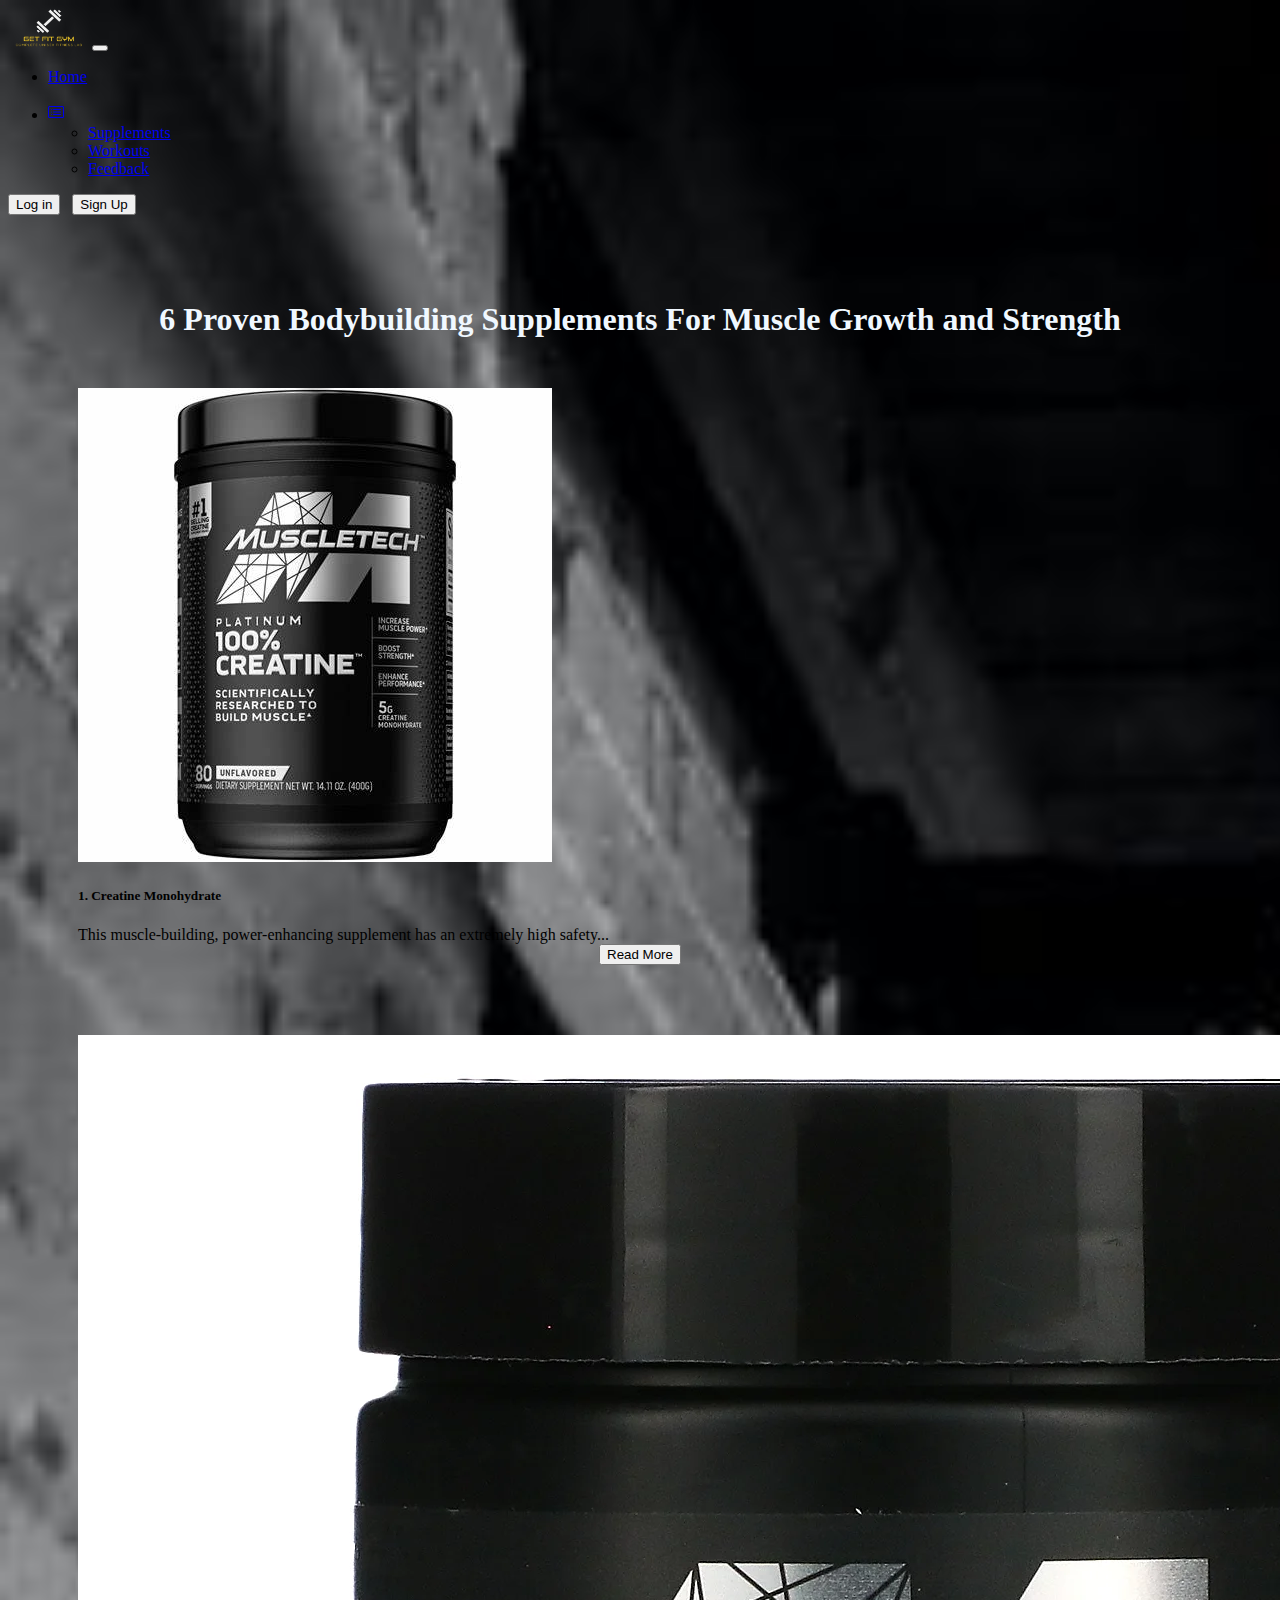
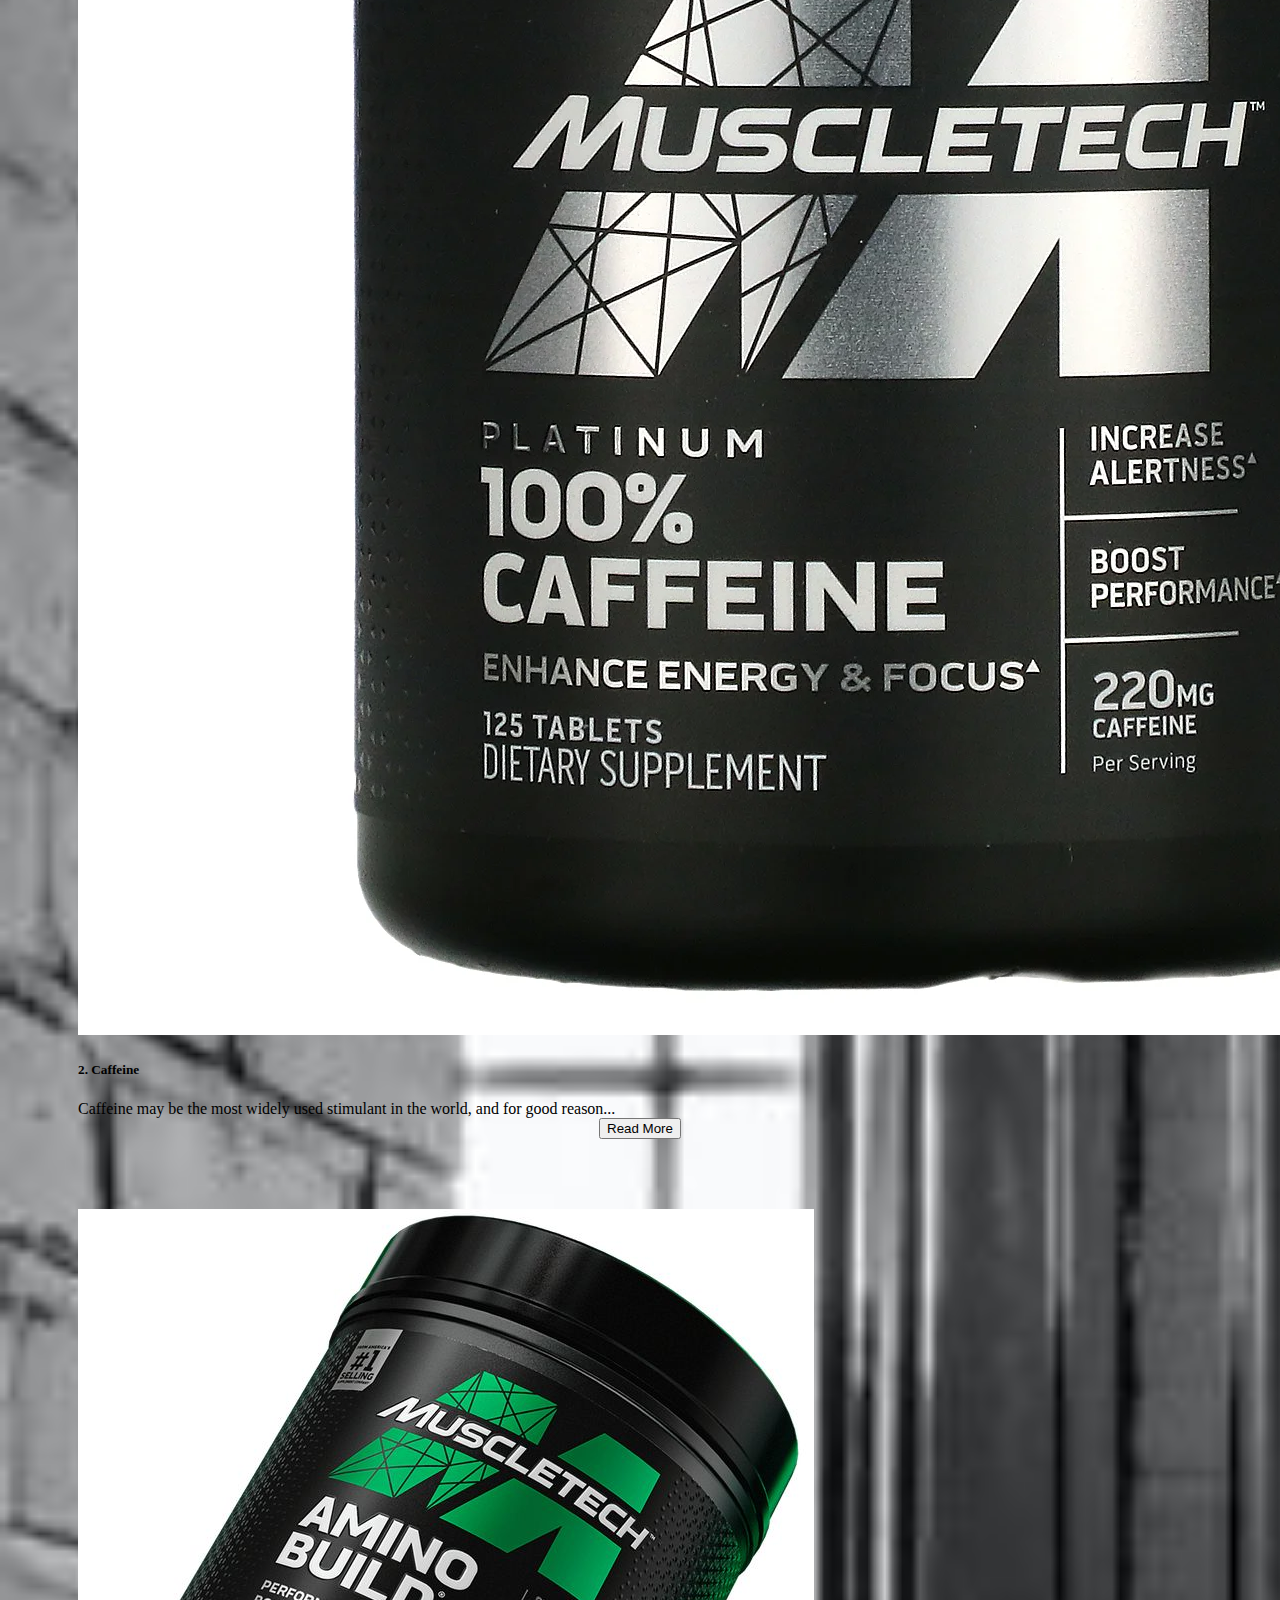
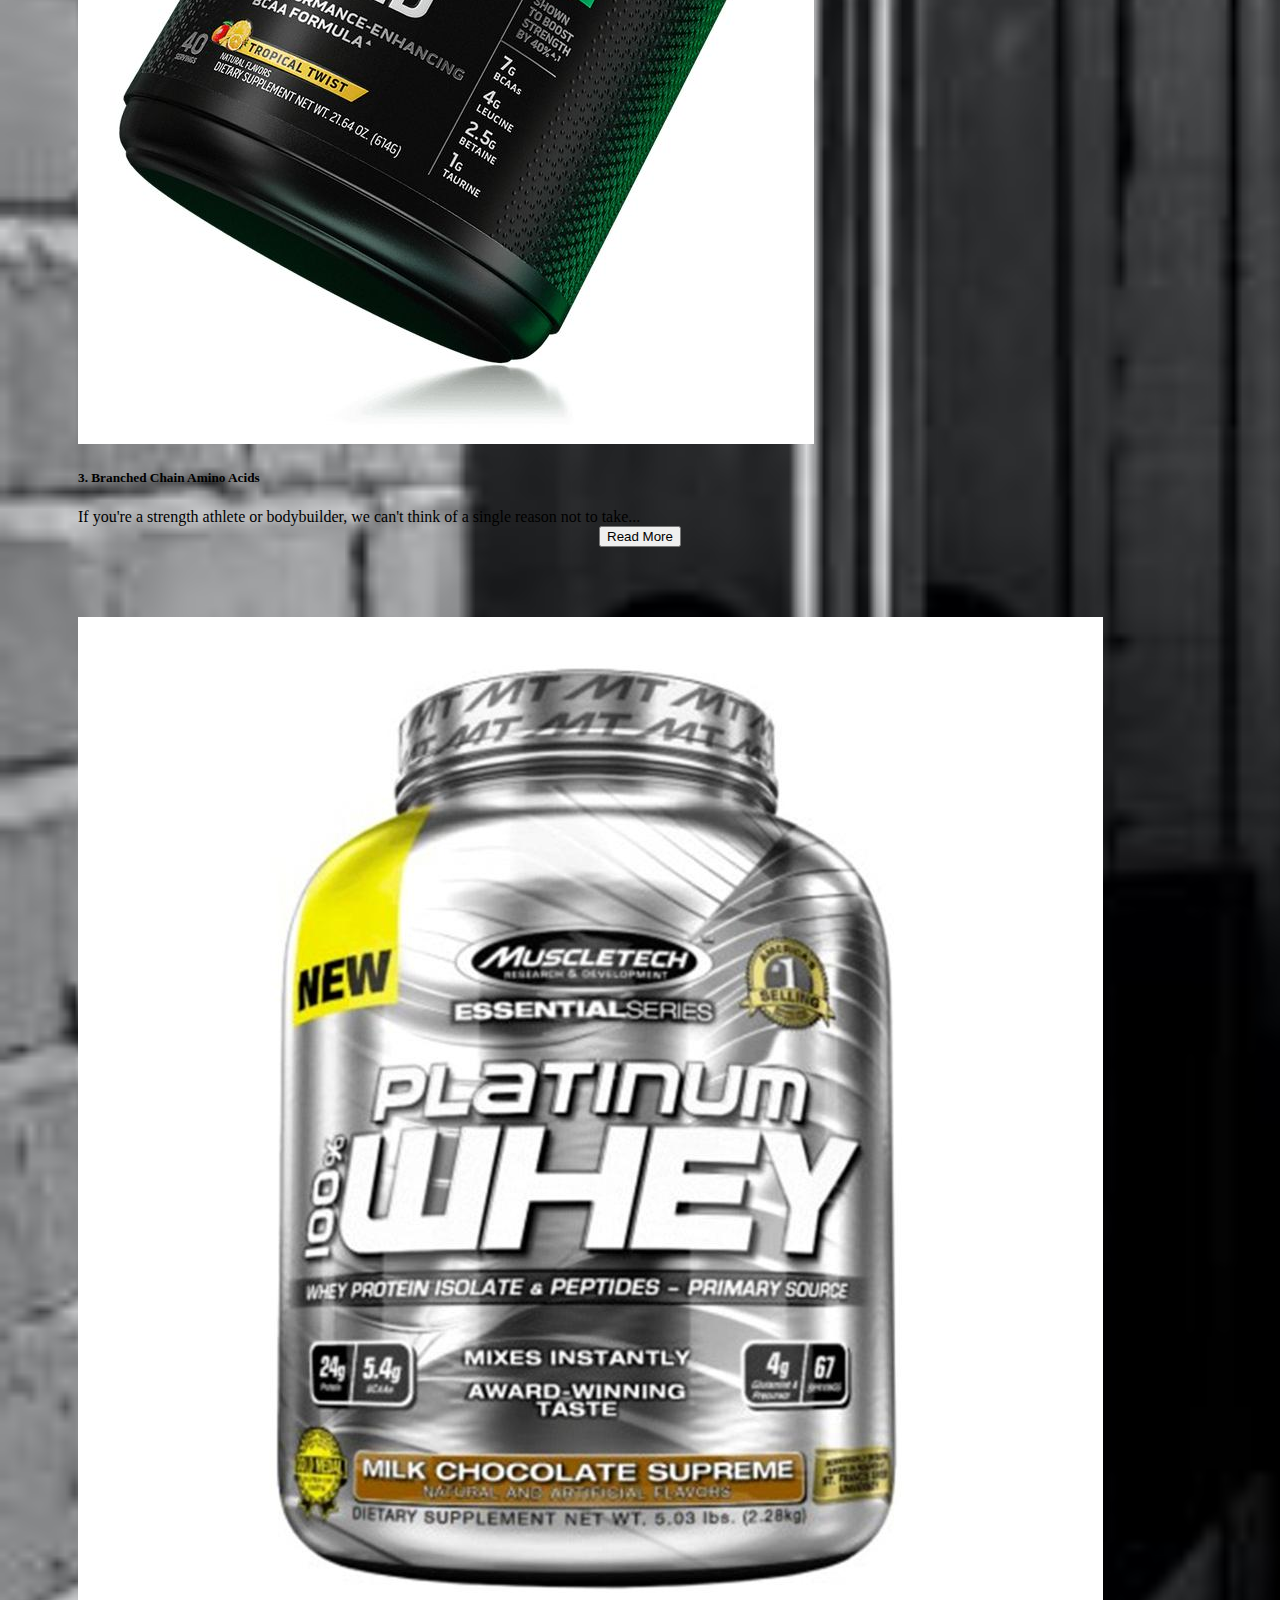
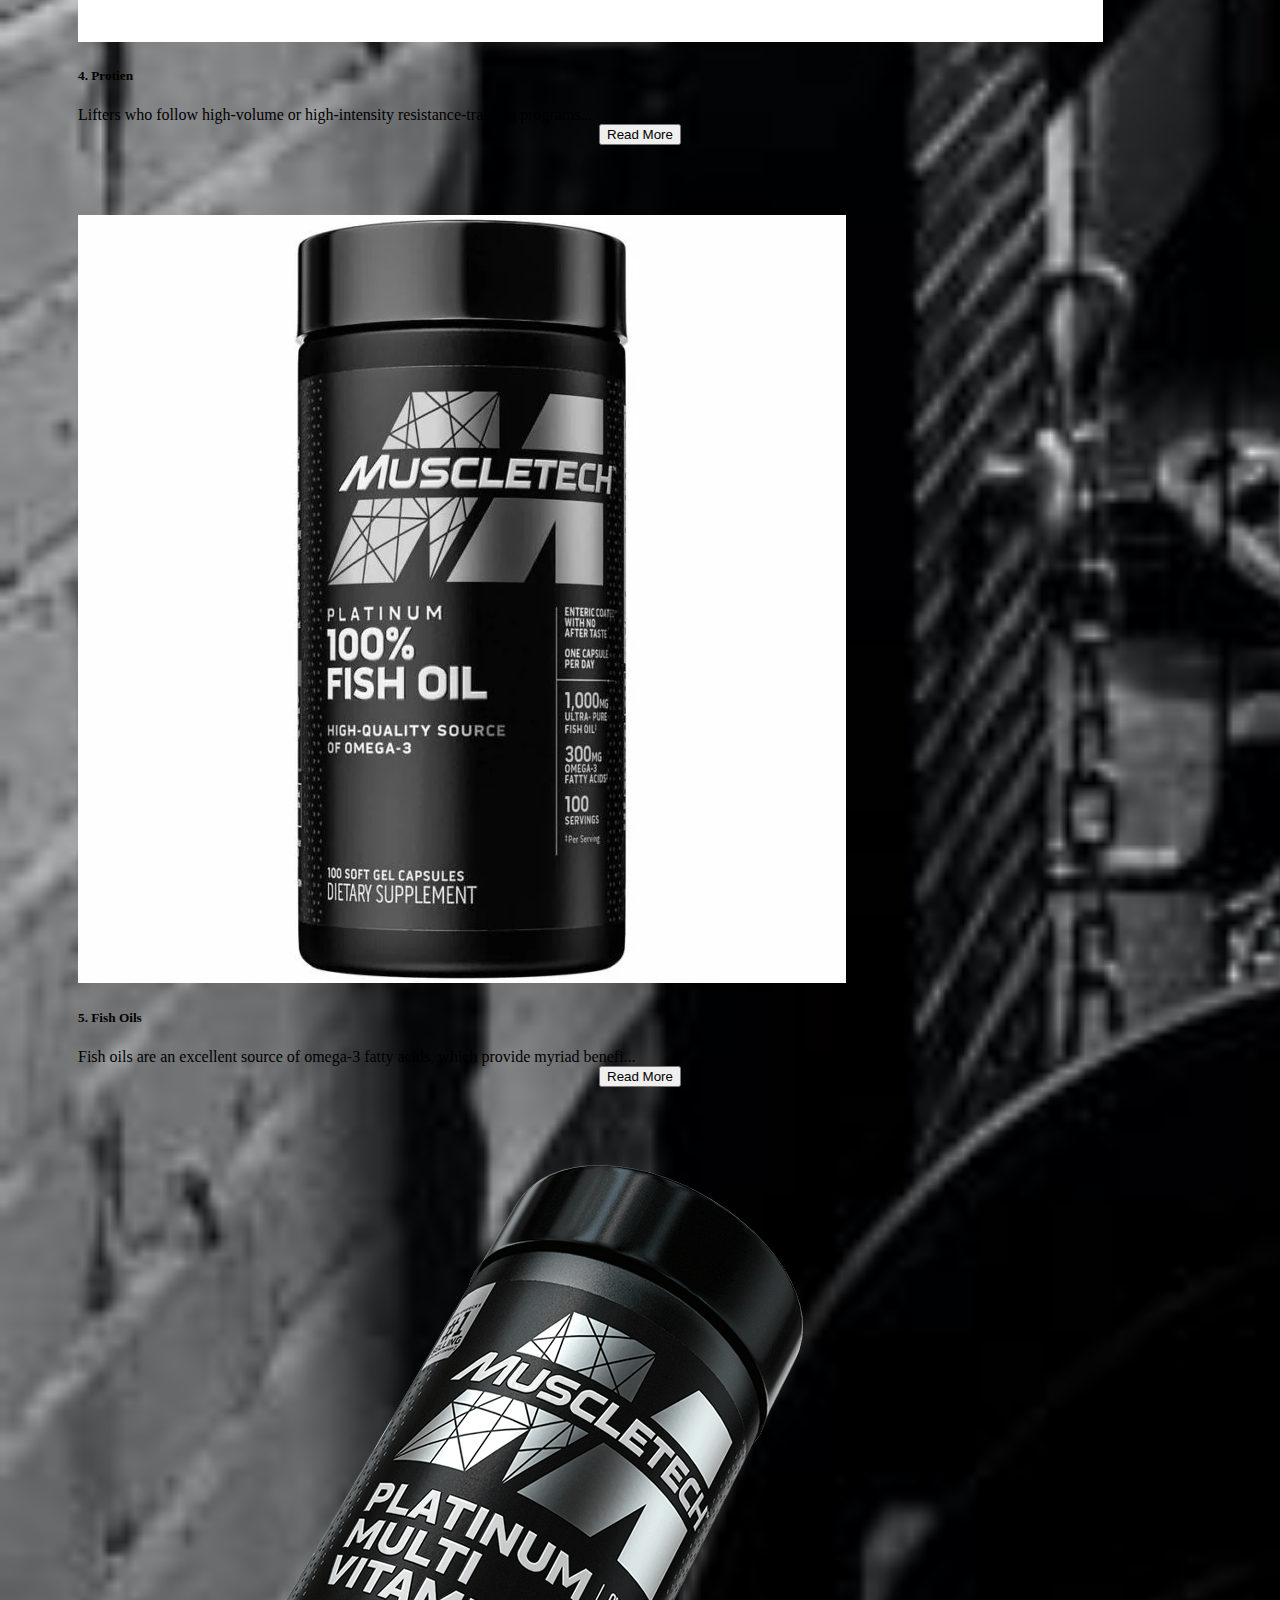
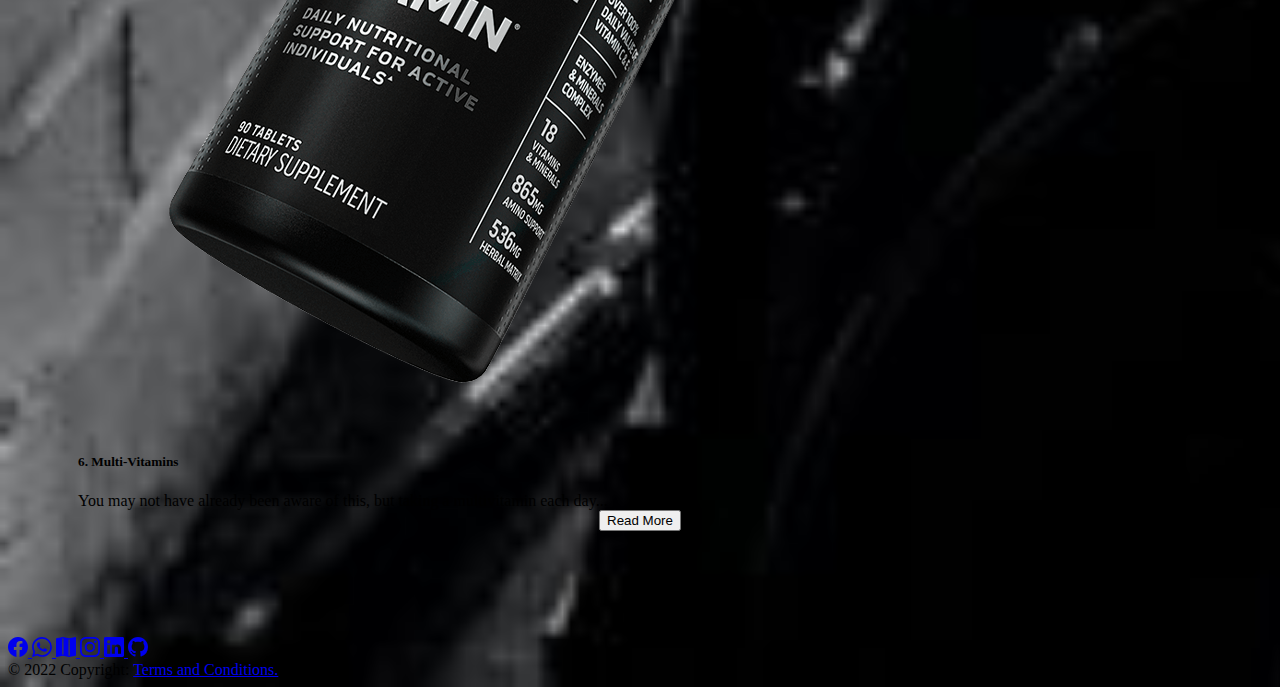
<file: supplement.html>
<!doctype html>
<html lang="en">

<head>
  <!-- Required meta tags -->
  <meta charset="utf-8">
  <meta name="viewport" content="width=device-width, initial-scale=1">

  <!-- Bootstrap CSS -->
  <link href="https://cdn.jsdelivr.net/npm/bootstrap@5.1.3/dist/css/bootstrap.min.css" rel="stylesheet"
    integrity="sha384-1BmE4kWBq78iYhFldvKuhfTAU6auU8tT94WrHftjDbrCEXSU1oBoqyl2QvZ6jIW3" crossorigin="anonymous">
    <link  rel="stylesheet" href="index.css" />
  <title>project</title>
</head>

<body>
  <header>
    <!-- Fixed navbar -->
    <nav class="navbar navbar-expand-md navbar-dark fixed-top bg-dark">
      <div class="container-fluid">
        <a class="navbar-brand" href="index.html"><img src="10.png" height="40px" width="80px"></a>
       <button class="navbar-toggler" type="button" data-bs-toggle="collapse" data-bs-target="#navbarCollapse"
          aria-controls="navbarCollapse" aria-expanded="false" aria-label="Toggle navigation">
          <span class="navbar-toggler-icon"></span>
        </button>
        <div class="collapse navbar-collapse" id="navbarCollapse">
          <ul class="navbar-nav me-auto mb-2 mb-md-0">
            <li class="nav-item">
              <a class="nav-link active" aria-current="page" href="index.html">Home</a>
            </li>
            &nbsp; &nbsp; 
            <li class="nav-item">
               <div class="dropdown">
                <a class="btn btn-outline-warning dropdown-toggle" href="#" role="button" id="dropdownMenuLink"
                  data-bs-toggle="dropdown" aria-expanded="false">
                  <svg xmlns="http://www.w3.org/2000/svg" width="16" height="16" fill="currentColor" class="bi bi-card-list" viewBox="0 0 16 16">
                    <path d="M14.5 3a.5.5 0 0 1 .5.5v9a.5.5 0 0 1-.5.5h-13a.5.5 0 0 1-.5-.5v-9a.5.5 0 0 1 .5-.5h13zm-13-1A1.5 1.5 0 0 0 0 3.5v9A1.5 1.5 0 0 0 1.5 14h13a1.5 1.5 0 0 0 1.5-1.5v-9A1.5 1.5 0 0 0 14.5 2h-13z"/>
                    <path d="M5 8a.5.5 0 0 1 .5-.5h7a.5.5 0 0 1 0 1h-7A.5.5 0 0 1 5 8zm0-2.5a.5.5 0 0 1 .5-.5h7a.5.5 0 0 1 0 1h-7a.5.5 0 0 1-.5-.5zm0 5a.5.5 0 0 1 .5-.5h7a.5.5 0 0 1 0 1h-7a.5.5 0 0 1-.5-.5zm-1-5a.5.5 0 1 1-1 0 .5.5 0 0 1 1 0zM4 8a.5.5 0 1 1-1 0 .5.5 0 0 1 1 0zm0 2.5a.5.5 0 1 1-1 0 .5.5 0 0 1 1 0z"/>
                  </svg>
                </a>
                <ul class="dropdown-menu" aria-labelledby="dropdownMenuLink">
                  <li><a class="dropdown-item" href="supplement.html">Supplements</a></li>
                  <li><a class="dropdown-item" href="workout.html">Workouts</a></li>
                  <li><a class="dropdown-item" href="feedback.html">Feedback</a></li>
                </ul>
              </div>
            </li>
          </ul>
          <form class="d-flex">
            <div>
              <a href="login.html"><button class="btn btn-outline-success" type="button">Log in</button></a>
              &nbsp;  <a href="signup.html"><button class="btn btn-outline-success" type="button">Sign Up</button></a>
            </div>
          </form>
        </div>
      </div>
    </nav>
  </header>

 

  <!-- Optional JavaScript; choose one of the two! -->

  <!-- Option 1: Bootstrap Bundle with Popper -->
  <script src="https://cdn.jsdelivr.net/npm/bootstrap@5.1.3/dist/js/bootstrap.bundle.min.js"
    integrity="sha384-ka7Sk0Gln4gmtz2MlQnikT1wXgYsOg+OMhuP+IlRH9sENBO0LRn5q+8nbTov4+1p"
    crossorigin="anonymous"></script>

  <!-- Option 2: Separate Popper and Bootstrap JS -->
  <!--
    <script src="https://cdn.jsdelivr.net/npm/@popperjs/core@2.10.2/dist/umd/popper.min.js" integrity="sha384-7+zCNj/IqJ95wo16oMtfsKbZ9ccEh31eOz1HGyDuCQ6wgnyJNSYdrPa03rtR1zdB" crossorigin="anonymous"></script>
    <script src="https://cdn.jsdelivr.net/npm/bootstrap@5.1.3/dist/js/bootstrap.min.js" integrity="sha384-QJHtvGhmr9XOIpI6YVutG+2QOK9T+ZnN4kzFN1RtK3zEFEIsxhlmWl5/YESvpZ13" crossorigin="anonymous"></script>
    -->
    <br>
    <br>
    <div class="text" >
      <center>
    <h1>6 Proven Bodybuilding Supplements For Muscle Growth and Strength</h1>
  </center>
  </div>
    <div class="card-group">
        <div class="card sup">
          <img src="creatine.jpg" class="card-img-top" alt="...">
          <div class="card-body">
            <h5 class="card-title">1. Creatine Monohydrate</h5>
            <div class="card-text">
              This muscle-building, power-enhancing supplement has an extremely high safety...
            </div>
         
          </div>
          <div class="card-footer">
            <center><a href="creatine.html""><button type="button" class="btn btn-primary">Read More</button></a></center>
          </div>
        </div>
        <div class="card sup">
          <img src="caffeine.webp" class="card-img-top" alt="...">
          <div class="card-body">
            <h5 class="card-title">2. Caffeine</h5>
            <div class="card-text">
              Caffeine may be the most widely used stimulant in the world, and for good reason...
            </div>
            
          </div>
          <div class="card-footer">
            <center><a href="caffeine.html"><button type="button" class="btn btn-primary">Read More</button></a></center>
          </div>
        </div>
        <div class="card sup">
          <img src="bcaa.jpg" class="card-img-top" alt="...">
          <div class="card-body">
            <h5 class="card-title">3. Branched Chain Amino Acids</h5>
          <div class="card-text">
            If you're a strength athlete or bodybuilder, we can't think of a single reason not to take...
            </div>
          </div>
          <div class="card-footer">
            <center><a href="bcaa.html"><button type="button" class="btn btn-primary">Read More</button></a></center>
          </div>
        </div>
      </div>
      <div class="card-group">
        <div class="card sup">
          <img src="protien.jpg" class="card-img-top" alt="...">
          <div class="card-body">
            <h5 class="card-title">4. Protien</h5>
       <div class="card-text">
        Lifters who follow high-volume or high-intensity resistance-training programs...
            </div>
          </div>
          <div class="card-footer">
            <center><a href="protien.html"><button type="button" class="btn btn-primary">Read More</button></a></center>
          </div>
        </div>
        <div class="card sup">
          <img src="fishoil.jpg" class="card-img-top" alt="...">
          <div class="card-body">
            <h5 class="card-title">5. Fish Oils</h5>
            <div class="card-text">
              Fish oils are an excellent source of omega-3 fatty acids, which provide myriad benefi...
            </div>
          </div>
          <div class="card-footer">
            <center><a href="fishoil.html"><button type="button" class="btn btn-primary">Read More</button></a></center>
          </div>
        </div>
        <div class="card sup">
          <img src="multivitamin.webp" class="card-img-top" alt="...">
          <div class="card-body">
            <h5 class="card-title">6. Multi-Vitamins</h5>
              <div class="card-text">
                You may not have already been aware of this, but taking a multivitamin each day...
            </div>    
            </div>
          <div class="card-footer">
            <center><a href="vitamin.html"><button type="button" class="btn btn-primary">Read More</button></a></center>
          </div>
        </div>
      </div>
      <br>
      <br>
      <!-- Footer -->
    <footer class="bg-dark text-center text-white">

      <!-- Copyright -->
      <div class="text-center p-3">
        <!-- Section: Social media -->
        <section class=medicine
          <!-- Facebook -->
          <a class="btn btn-outline-light btn-floating m-1" href="#"><svg xmlns="http://www.w3.org/2000/svg" width="20"
              height="20" fill="currentColor" class="bi bi-facebook" viewBox="0 0 16 16">
              <path
                d="M16 8.049c0-4.446-3.582-8.05-8-8.05C3.58 0-.002 3.603-.002 8.05c0 4.017 2.926 7.347 6.75 7.951v-5.625h-2.03V8.05H6.75V6.275c0-2.017 1.195-3.131 3.022-3.131.876 0 1.791.157 1.791.157v1.98h-1.009c-.993 0-1.303.621-1.303 1.258v1.51h2.218l-.354 2.326H9.25V16c3.824-.604 6.75-3.934 6.75-7.951z" />
            </svg>
          </a>

          <!-- Whatsapp -->
          <a class="btn btn-outline-light btn-floating m-1" href="#"><svg xmlns="http://www.w3.org/2000/svg" width="20"
              height="20" fill="currentColor" class="bi bi-whatsapp" viewBox="0 0 16 16">
              <path
                d="M13.601 2.326A7.854 7.854 0 0 0 7.994 0C3.627 0 .068 3.558.064 7.926c0 1.399.366 2.76 1.057 3.965L0 16l4.204-1.102a7.933 7.933 0 0 0 3.79.965h.004c4.368 0 7.926-3.558 7.93-7.93A7.898 7.898 0 0 0 13.6 2.326zM7.994 14.521a6.573 6.573 0 0 1-3.356-.92l-.24-.144-2.494.654.666-2.433-.156-.251a6.56 6.56 0 0 1-1.007-3.505c0-3.626 2.957-6.584 6.591-6.584a6.56 6.56 0 0 1 4.66 1.931 6.557 6.557 0 0 1 1.928 4.66c-.004 3.639-2.961 6.592-6.592 6.592zm3.615-4.934c-.197-.099-1.17-.578-1.353-.646-.182-.065-.315-.099-.445.099-.133.197-.513.646-.627.775-.114.133-.232.148-.43.05-.197-.1-.836-.308-1.592-.985-.59-.525-.985-1.175-1.103-1.372-.114-.198-.011-.304.088-.403.087-.088.197-.232.296-.346.1-.114.133-.198.198-.33.065-.134.034-.248-.015-.347-.05-.099-.445-1.076-.612-1.47-.16-.389-.323-.335-.445-.34-.114-.007-.247-.007-.38-.007a.729.729 0 0 0-.529.247c-.182.198-.691.677-.691 1.654 0 .977.71 1.916.81 2.049.098.133 1.394 2.132 3.383 2.992.47.205.84.326 1.129.418.475.152.904.129 1.246.08.38-.058 1.171-.48 1.338-.943.164-.464.164-.86.114-.943-.049-.084-.182-.133-.38-.232z" />
            </svg>
          </a>

          <!-- Map -->
          <a class="btn btn-outline-light btn-floating m-1" href="#"><svg xmlns="http://www.w3.org/2000/svg" width="20"
              height="20" fill="currentColor" class="bi bi-map-fill" viewBox="0 0 16 16">
              <path fill-rule="evenodd"
                d="M16 .5a.5.5 0 0 0-.598-.49L10.5.99 5.598.01a.5.5 0 0 0-.196 0l-5 1A.5.5 0 0 0 0 1.5v14a.5.5 0 0 0 .598.49l4.902-.98 4.902.98a.502.502 0 0 0 .196 0l5-1A.5.5 0 0 0 16 14.5V.5zM5 14.09V1.11l.5-.1.5.1v12.98l-.402-.08a.498.498 0 0 0-.196 0L5 14.09zm5 .8V1.91l.402.08a.5.5 0 0 0 .196 0L11 1.91v12.98l-.5.1-.5-.1z" />
            </svg>
          </a>

          <!-- Instagram -->
          <a class="btn btn-outline-light btn-floating m-1" href="#"><svg xmlns="http://www.w3.org/2000/svg" width="20"
              height="20" fill="currentColor" class="bi bi-instagram" viewBox="0 0 16 16">
              <path
                d="M8 0C5.829 0 5.556.01 4.703.048 3.85.088 3.269.222 2.76.42a3.917 3.917 0 0 0-1.417.923A3.927 3.927 0 0 0 .42 2.76C.222 3.268.087 3.85.048 4.7.01 5.555 0 5.827 0 8.001c0 2.172.01 2.444.048 3.297.04.852.174 1.433.372 1.942.205.526.478.972.923 1.417.444.445.89.719 1.416.923.51.198 1.09.333 1.942.372C5.555 15.99 5.827 16 8 16s2.444-.01 3.298-.048c.851-.04 1.434-.174 1.943-.372a3.916 3.916 0 0 0 1.416-.923c.445-.445.718-.891.923-1.417.197-.509.332-1.09.372-1.942C15.99 10.445 16 10.173 16 8s-.01-2.445-.048-3.299c-.04-.851-.175-1.433-.372-1.941a3.926 3.926 0 0 0-.923-1.417A3.911 3.911 0 0 0 13.24.42c-.51-.198-1.092-.333-1.943-.372C10.443.01 10.172 0 7.998 0h.003zm-.717 1.442h.718c2.136 0 2.389.007 3.232.046.78.035 1.204.166 1.486.275.373.145.64.319.92.599.28.28.453.546.598.92.11.281.24.705.275 1.485.039.843.047 1.096.047 3.231s-.008 2.389-.047 3.232c-.035.78-.166 1.203-.275 1.485a2.47 2.47 0 0 1-.599.919c-.28.28-.546.453-.92.598-.28.11-.704.24-1.485.276-.843.038-1.096.047-3.232.047s-2.39-.009-3.233-.047c-.78-.036-1.203-.166-1.485-.276a2.478 2.478 0 0 1-.92-.598 2.48 2.48 0 0 1-.6-.92c-.109-.281-.24-.705-.275-1.485-.038-.843-.046-1.096-.046-3.233 0-2.136.008-2.388.046-3.231.036-.78.166-1.204.276-1.486.145-.373.319-.64.599-.92.28-.28.546-.453.92-.598.282-.11.705-.24 1.485-.276.738-.034 1.024-.044 2.515-.045v.002zm4.988 1.328a.96.96 0 1 0 0 1.92.96.96 0 0 0 0-1.92zm-4.27 1.122a4.109 4.109 0 1 0 0 8.217 4.109 4.109 0 0 0 0-8.217zm0 1.441a2.667 2.667 0 1 1 0 5.334 2.667 2.667 0 0 1 0-5.334z" />
            </svg>
          </a>

          <!-- Linkedin -->
          <a class="btn btn-outline-light btn-floating m-1" href="#"><svg xmlns="http://www.w3.org/2000/svg" width="20"
              height="20" fill="currentColor" class="bi bi-linkedin" viewBox="0 0 16 16">
              <path
                d="M0 1.146C0 .513.526 0 1.175 0h13.65C15.474 0 16 .513 16 1.146v13.708c0 .633-.526 1.146-1.175 1.146H1.175C.526 16 0 15.487 0 14.854V1.146zm4.943 12.248V6.169H2.542v7.225h2.401zm-1.2-8.212c.837 0 1.358-.554 1.358-1.248-.015-.709-.52-1.248-1.342-1.248-.822 0-1.359.54-1.359 1.248 0 .694.521 1.248 1.327 1.248h.016zm4.908 8.212V9.359c0-.216.016-.432.08-.586.173-.431.568-.878 1.232-.878.869 0 1.216.662 1.216 1.634v3.865h2.401V9.25c0-2.22-1.184-3.252-2.764-3.252-1.274 0-1.845.7-2.165 1.193v.025h-.016a5.54 5.54 0 0 1 .016-.025V6.169h-2.4c.03.678 0 7.225 0 7.225h2.4z" />
            </svg>
          </a>
          <!-- Github -->
          <a class="btn btn-outline-light btn-floating m-1" href="#"><svg xmlns="http://www.w3.org/2000/svg" width="20"
              height="20" fill="currentColor" class="bi bi-github" viewBox="0 0 16 16">
              <path
                d="M8 0C3.58 0 0 3.58 0 8c0 3.54 2.29 6.53 5.47 7.59.4.07.55-.17.55-.38 0-.19-.01-.82-.01-1.49-2.01.37-2.53-.49-2.69-.94-.09-.23-.48-.94-.82-1.13-.28-.15-.68-.52-.01-.53.63-.01 1.08.58 1.23.82.72 1.21 1.87.87 2.33.66.07-.52.28-.87.51-1.07-1.78-.2-3.64-.89-3.64-3.95 0-.87.31-1.59.82-2.15-.08-.2-.36-1.02.08-2.12 0 0 .67-.21 2.2.82.64-.18 1.32-.27 2-.27.68 0 1.36.09 2 .27 1.53-1.04 2.2-.82 2.2-.82.44 1.1.16 1.92.08 2.12.51.56.82 1.27.82 2.15 0 3.07-1.87 3.75-3.65 3.95.29.25.54.73.54 1.48 0 1.07-.01 1.93-.01 2.2 0 .21.15.46.55.38A8.012 8.012 0 0 0 16 8c0-4.42-3.58-8-8-8z" />
            </svg>
          </a>
        </section>
        <!-- Section: Social media -->
        © 2022 Copyright:
        <a class="text-white" href="#">Terms and Conditions.</a>
      </div>
      <!-- Copyright -->
    </footer>
    <!-- Footer -->
</body>

</html>
</file>
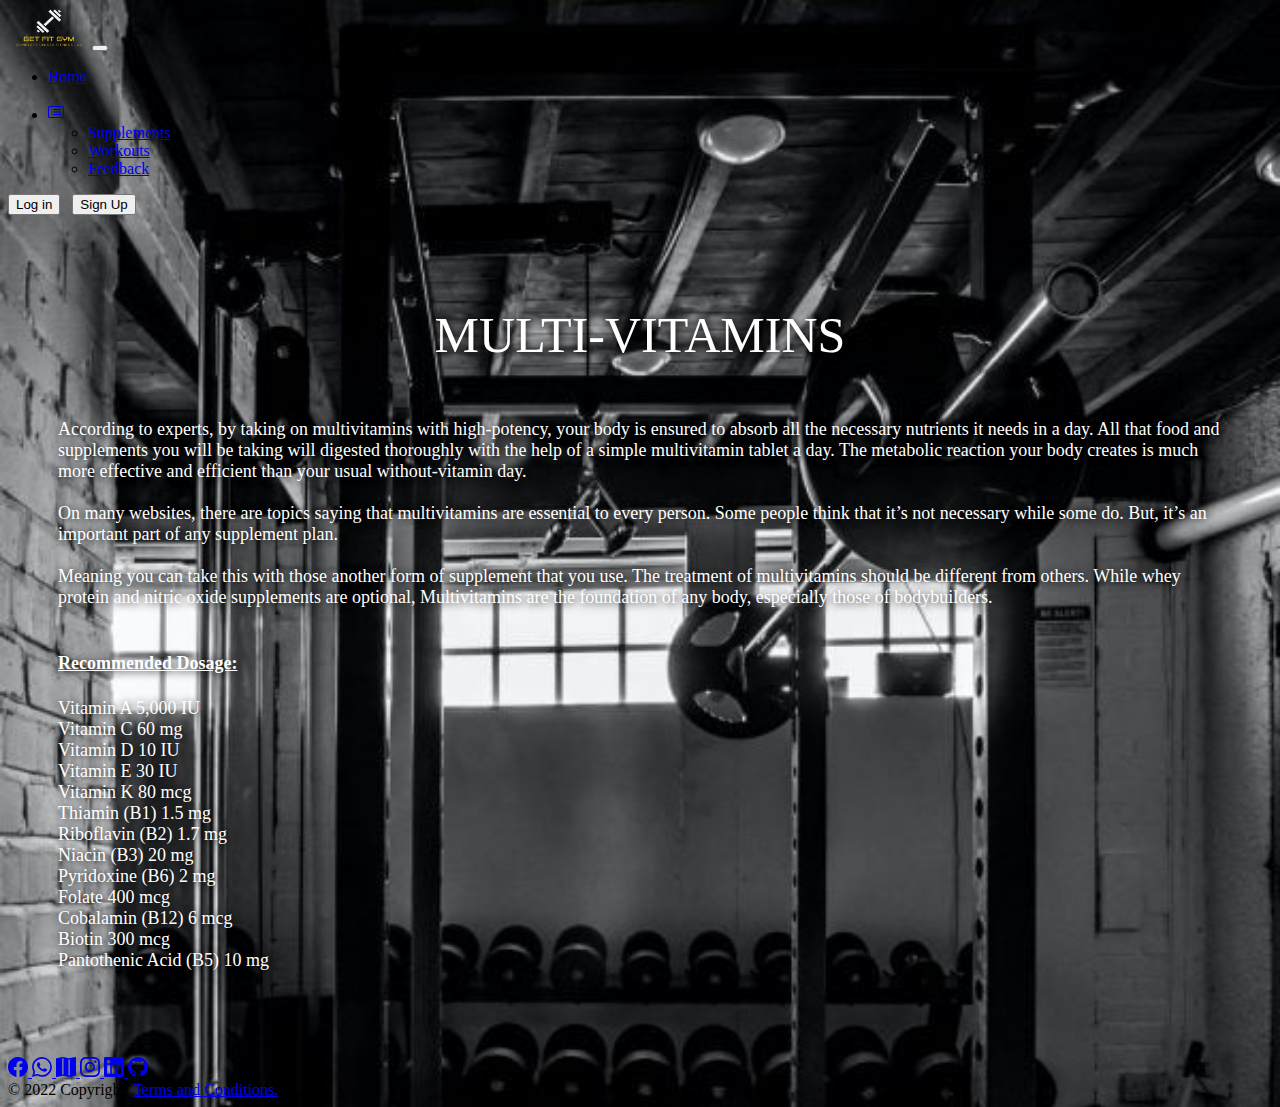
<file: vitamin.html>
<!doctype html>
<html lang="en">

<head>
  <!-- Required meta tags -->
  <meta charset="utf-8">
  <meta name="viewport" content="width=device-width, initial-scale=1">

  <!-- Bootstrap CSS -->
  <link href="https://cdn.jsdelivr.net/npm/bootstrap@5.1.3/dist/css/bootstrap.min.css" rel="stylesheet"
    integrity="sha384-1BmE4kWBq78iYhFldvKuhfTAU6auU8tT94WrHftjDbrCEXSU1oBoqyl2QvZ6jIW3" crossorigin="anonymous">
    <link  rel="stylesheet" href="index.css" />
  <title>project</title>
</head>

<body>
  <header>
    <!-- Fixed navbar -->
    <nav class="navbar navbar-expand-md navbar-dark fixed-top bg-dark">
      <div class="container-fluid">
        <a class="navbar-brand" href="index.html"><img src="10.png" height="40px" width="80px"></a>
       <button class="navbar-toggler" type="button" data-bs-toggle="collapse" data-bs-target="#navbarCollapse"
          aria-controls="navbarCollapse" aria-expanded="false" aria-label="Toggle navigation">
          <span class="navbar-toggler-icon"></span>
        </button>
        <div class="collapse navbar-collapse" id="navbarCollapse">
          <ul class="navbar-nav me-auto mb-2 mb-md-0">
            <li class="nav-item">
              <a class="nav-link active" aria-current="page" href="index.html">Home</a>
            </li>
            &nbsp; &nbsp; 
            <li class="nav-item">
               <div class="dropdown">
                <a class="btn btn-outline-warning dropdown-toggle" href="#" role="button" id="dropdownMenuLink"
                  data-bs-toggle="dropdown" aria-expanded="false">
                  <svg xmlns="http://www.w3.org/2000/svg" width="16" height="16" fill="currentColor" class="bi bi-card-list" viewBox="0 0 16 16">
                    <path d="M14.5 3a.5.5 0 0 1 .5.5v9a.5.5 0 0 1-.5.5h-13a.5.5 0 0 1-.5-.5v-9a.5.5 0 0 1 .5-.5h13zm-13-1A1.5 1.5 0 0 0 0 3.5v9A1.5 1.5 0 0 0 1.5 14h13a1.5 1.5 0 0 0 1.5-1.5v-9A1.5 1.5 0 0 0 14.5 2h-13z"/>
                    <path d="M5 8a.5.5 0 0 1 .5-.5h7a.5.5 0 0 1 0 1h-7A.5.5 0 0 1 5 8zm0-2.5a.5.5 0 0 1 .5-.5h7a.5.5 0 0 1 0 1h-7a.5.5 0 0 1-.5-.5zm0 5a.5.5 0 0 1 .5-.5h7a.5.5 0 0 1 0 1h-7a.5.5 0 0 1-.5-.5zm-1-5a.5.5 0 1 1-1 0 .5.5 0 0 1 1 0zM4 8a.5.5 0 1 1-1 0 .5.5 0 0 1 1 0zm0 2.5a.5.5 0 1 1-1 0 .5.5 0 0 1 1 0z"/>
                  </svg>
                </a>
                <ul class="dropdown-menu" aria-labelledby="dropdownMenuLink">
                  <li><a class="dropdown-item" href="supplement.html">Supplements</a></li>
                  <li><a class="dropdown-item" href="workout.html">Workouts</a></li>
                  <li><a class="dropdown-item" href="feedback.html">Feedback</a></li>
                </ul>
              </div>
            </li>
          </ul>
          <form class="d-flex">
            <div>
              <a href="login.html"><button class="btn btn-outline-success" type="button">Log in</button></a>
              &nbsp;  <a href="signup.html"><button class="btn btn-outline-success" type="button">Sign Up</button></a>
            </div>
          </form>
        </div>
      </div>
    </nav>
  </header>

 

  <!-- Optional JavaScript; choose one of the two! -->

  <!-- Option 1: Bootstrap Bundle with Popper -->
  <script src="https://cdn.jsdelivr.net/npm/bootstrap@5.1.3/dist/js/bootstrap.bundle.min.js"
    integrity="sha384-ka7Sk0Gln4gmtz2MlQnikT1wXgYsOg+OMhuP+IlRH9sENBO0LRn5q+8nbTov4+1p"
    crossorigin="anonymous"></script>

  <!-- Option 2: Separate Popper and Bootstrap JS -->
  <!--
    <script src="https://cdn.jsdelivr.net/npm/@popperjs/core@2.10.2/dist/umd/popper.min.js" integrity="sha384-7+zCNj/IqJ95wo16oMtfsKbZ9ccEh31eOz1HGyDuCQ6wgnyJNSYdrPa03rtR1zdB" crossorigin="anonymous"></script>
    <script src="https://cdn.jsdelivr.net/npm/bootstrap@5.1.3/dist/js/bootstrap.min.js" integrity="sha384-QJHtvGhmr9XOIpI6YVutG+2QOK9T+ZnN4kzFN1RtK3zEFEIsxhlmWl5/YESvpZ13" crossorigin="anonymous"></script>
    -->
    <br>
    <br>
    <div class="container">
    <div class="topic">MULTI-VITAMINS</div>
    <div class="about">
        According to experts, by taking on multivitamins with high-potency, your body is ensured to absorb all the necessary nutrients it needs in a day. All that food and supplements you will be taking will digested thoroughly with the help of a simple multivitamin tablet a day. The metabolic reaction your body creates is much more effective and efficient than your usual without-vitamin day.
        <br>
        <br>
        On many websites, there are topics saying that multivitamins are essential to every person. Some people think that it’s not necessary while some do. But, it’s an important part of any supplement plan.
        <br>
        <br>       
        Meaning you can take this with those another form of supplement that you use. The treatment of multivitamins should be different from others. While whey protein and nitric oxide supplements are optional, Multivitamins are the foundation of any body, especially those of bodybuilders.
    <br>
    <br>
    <h4><u><b>Recommended Dosage: </b></u></h4>
    Vitamin A	5,000 IU<br>
Vitamin C	60 mg<br>
Vitamin D	10 IU<br>
Vitamin E	30 IU<br>
Vitamin K	80 mcg<br>
Thiamin (B1)	1.5 mg<br>
Riboflavin (B2)	1.7 mg<br>
Niacin (B3)	20 mg<br>
Pyridoxine (B6)	2 mg<br>
Folate	400 mcg<br>
Cobalamin (B12)	6 mcg<br>
Biotin	300 mcg<br>
Pantothenic Acid (B5)	10 mg<br>
</div>
</div>
 <br>
      <br>
      <!-- Footer -->
    <footer class="bg-dark text-center text-white">

      <!-- Copyright -->
      <div class="text-center p-3">
        <!-- Section: Social media -->
        <section class=medicine
          <!-- Facebook -->
          <a class="btn btn-outline-light btn-floating m-1" href="#"><svg xmlns="http://www.w3.org/2000/svg" width="20"
              height="20" fill="currentColor" class="bi bi-facebook" viewBox="0 0 16 16">
              <path
                d="M16 8.049c0-4.446-3.582-8.05-8-8.05C3.58 0-.002 3.603-.002 8.05c0 4.017 2.926 7.347 6.75 7.951v-5.625h-2.03V8.05H6.75V6.275c0-2.017 1.195-3.131 3.022-3.131.876 0 1.791.157 1.791.157v1.98h-1.009c-.993 0-1.303.621-1.303 1.258v1.51h2.218l-.354 2.326H9.25V16c3.824-.604 6.75-3.934 6.75-7.951z" />
            </svg>
          </a>

          <!-- Whatsapp -->
          <a class="btn btn-outline-light btn-floating m-1" href="#"><svg xmlns="http://www.w3.org/2000/svg" width="20"
              height="20" fill="currentColor" class="bi bi-whatsapp" viewBox="0 0 16 16">
              <path
                d="M13.601 2.326A7.854 7.854 0 0 0 7.994 0C3.627 0 .068 3.558.064 7.926c0 1.399.366 2.76 1.057 3.965L0 16l4.204-1.102a7.933 7.933 0 0 0 3.79.965h.004c4.368 0 7.926-3.558 7.93-7.93A7.898 7.898 0 0 0 13.6 2.326zM7.994 14.521a6.573 6.573 0 0 1-3.356-.92l-.24-.144-2.494.654.666-2.433-.156-.251a6.56 6.56 0 0 1-1.007-3.505c0-3.626 2.957-6.584 6.591-6.584a6.56 6.56 0 0 1 4.66 1.931 6.557 6.557 0 0 1 1.928 4.66c-.004 3.639-2.961 6.592-6.592 6.592zm3.615-4.934c-.197-.099-1.17-.578-1.353-.646-.182-.065-.315-.099-.445.099-.133.197-.513.646-.627.775-.114.133-.232.148-.43.05-.197-.1-.836-.308-1.592-.985-.59-.525-.985-1.175-1.103-1.372-.114-.198-.011-.304.088-.403.087-.088.197-.232.296-.346.1-.114.133-.198.198-.33.065-.134.034-.248-.015-.347-.05-.099-.445-1.076-.612-1.47-.16-.389-.323-.335-.445-.34-.114-.007-.247-.007-.38-.007a.729.729 0 0 0-.529.247c-.182.198-.691.677-.691 1.654 0 .977.71 1.916.81 2.049.098.133 1.394 2.132 3.383 2.992.47.205.84.326 1.129.418.475.152.904.129 1.246.08.38-.058 1.171-.48 1.338-.943.164-.464.164-.86.114-.943-.049-.084-.182-.133-.38-.232z" />
            </svg>
          </a>

          <!-- Map -->
          <a class="btn btn-outline-light btn-floating m-1" href="#"><svg xmlns="http://www.w3.org/2000/svg" width="20"
              height="20" fill="currentColor" class="bi bi-map-fill" viewBox="0 0 16 16">
              <path fill-rule="evenodd"
                d="M16 .5a.5.5 0 0 0-.598-.49L10.5.99 5.598.01a.5.5 0 0 0-.196 0l-5 1A.5.5 0 0 0 0 1.5v14a.5.5 0 0 0 .598.49l4.902-.98 4.902.98a.502.502 0 0 0 .196 0l5-1A.5.5 0 0 0 16 14.5V.5zM5 14.09V1.11l.5-.1.5.1v12.98l-.402-.08a.498.498 0 0 0-.196 0L5 14.09zm5 .8V1.91l.402.08a.5.5 0 0 0 .196 0L11 1.91v12.98l-.5.1-.5-.1z" />
            </svg>
          </a>

          <!-- Instagram -->
          <a class="btn btn-outline-light btn-floating m-1" href="#"><svg xmlns="http://www.w3.org/2000/svg" width="20"
              height="20" fill="currentColor" class="bi bi-instagram" viewBox="0 0 16 16">
              <path
                d="M8 0C5.829 0 5.556.01 4.703.048 3.85.088 3.269.222 2.76.42a3.917 3.917 0 0 0-1.417.923A3.927 3.927 0 0 0 .42 2.76C.222 3.268.087 3.85.048 4.7.01 5.555 0 5.827 0 8.001c0 2.172.01 2.444.048 3.297.04.852.174 1.433.372 1.942.205.526.478.972.923 1.417.444.445.89.719 1.416.923.51.198 1.09.333 1.942.372C5.555 15.99 5.827 16 8 16s2.444-.01 3.298-.048c.851-.04 1.434-.174 1.943-.372a3.916 3.916 0 0 0 1.416-.923c.445-.445.718-.891.923-1.417.197-.509.332-1.09.372-1.942C15.99 10.445 16 10.173 16 8s-.01-2.445-.048-3.299c-.04-.851-.175-1.433-.372-1.941a3.926 3.926 0 0 0-.923-1.417A3.911 3.911 0 0 0 13.24.42c-.51-.198-1.092-.333-1.943-.372C10.443.01 10.172 0 7.998 0h.003zm-.717 1.442h.718c2.136 0 2.389.007 3.232.046.78.035 1.204.166 1.486.275.373.145.64.319.92.599.28.28.453.546.598.92.11.281.24.705.275 1.485.039.843.047 1.096.047 3.231s-.008 2.389-.047 3.232c-.035.78-.166 1.203-.275 1.485a2.47 2.47 0 0 1-.599.919c-.28.28-.546.453-.92.598-.28.11-.704.24-1.485.276-.843.038-1.096.047-3.232.047s-2.39-.009-3.233-.047c-.78-.036-1.203-.166-1.485-.276a2.478 2.478 0 0 1-.92-.598 2.48 2.48 0 0 1-.6-.92c-.109-.281-.24-.705-.275-1.485-.038-.843-.046-1.096-.046-3.233 0-2.136.008-2.388.046-3.231.036-.78.166-1.204.276-1.486.145-.373.319-.64.599-.92.28-.28.546-.453.92-.598.282-.11.705-.24 1.485-.276.738-.034 1.024-.044 2.515-.045v.002zm4.988 1.328a.96.96 0 1 0 0 1.92.96.96 0 0 0 0-1.92zm-4.27 1.122a4.109 4.109 0 1 0 0 8.217 4.109 4.109 0 0 0 0-8.217zm0 1.441a2.667 2.667 0 1 1 0 5.334 2.667 2.667 0 0 1 0-5.334z" />
            </svg>
          </a>

          <!-- Linkedin -->
          <a class="btn btn-outline-light btn-floating m-1" href="#"><svg xmlns="http://www.w3.org/2000/svg" width="20"
              height="20" fill="currentColor" class="bi bi-linkedin" viewBox="0 0 16 16">
              <path
                d="M0 1.146C0 .513.526 0 1.175 0h13.65C15.474 0 16 .513 16 1.146v13.708c0 .633-.526 1.146-1.175 1.146H1.175C.526 16 0 15.487 0 14.854V1.146zm4.943 12.248V6.169H2.542v7.225h2.401zm-1.2-8.212c.837 0 1.358-.554 1.358-1.248-.015-.709-.52-1.248-1.342-1.248-.822 0-1.359.54-1.359 1.248 0 .694.521 1.248 1.327 1.248h.016zm4.908 8.212V9.359c0-.216.016-.432.08-.586.173-.431.568-.878 1.232-.878.869 0 1.216.662 1.216 1.634v3.865h2.401V9.25c0-2.22-1.184-3.252-2.764-3.252-1.274 0-1.845.7-2.165 1.193v.025h-.016a5.54 5.54 0 0 1 .016-.025V6.169h-2.4c.03.678 0 7.225 0 7.225h2.4z" />
            </svg>
          </a>
          <!-- Github -->
          <a class="btn btn-outline-light btn-floating m-1" href="#"><svg xmlns="http://www.w3.org/2000/svg" width="20"
              height="20" fill="currentColor" class="bi bi-github" viewBox="0 0 16 16">
              <path
                d="M8 0C3.58 0 0 3.58 0 8c0 3.54 2.29 6.53 5.47 7.59.4.07.55-.17.55-.38 0-.19-.01-.82-.01-1.49-2.01.37-2.53-.49-2.69-.94-.09-.23-.48-.94-.82-1.13-.28-.15-.68-.52-.01-.53.63-.01 1.08.58 1.23.82.72 1.21 1.87.87 2.33.66.07-.52.28-.87.51-1.07-1.78-.2-3.64-.89-3.64-3.95 0-.87.31-1.59.82-2.15-.08-.2-.36-1.02.08-2.12 0 0 .67-.21 2.2.82.64-.18 1.32-.27 2-.27.68 0 1.36.09 2 .27 1.53-1.04 2.2-.82 2.2-.82.44 1.1.16 1.92.08 2.12.51.56.82 1.27.82 2.15 0 3.07-1.87 3.75-3.65 3.95.29.25.54.73.54 1.48 0 1.07-.01 1.93-.01 2.2 0 .21.15.46.55.38A8.012 8.012 0 0 0 16 8c0-4.42-3.58-8-8-8z" />
            </svg>
          </a>
        </section>
        <!-- Section: Social media -->
        © 2022 Copyright:
        <a class="text-white" href="#">Terms and Conditions.</a>
      </div>
      <!-- Copyright -->
    </footer>
    <!-- Footer -->
</body>

</html>
</file>
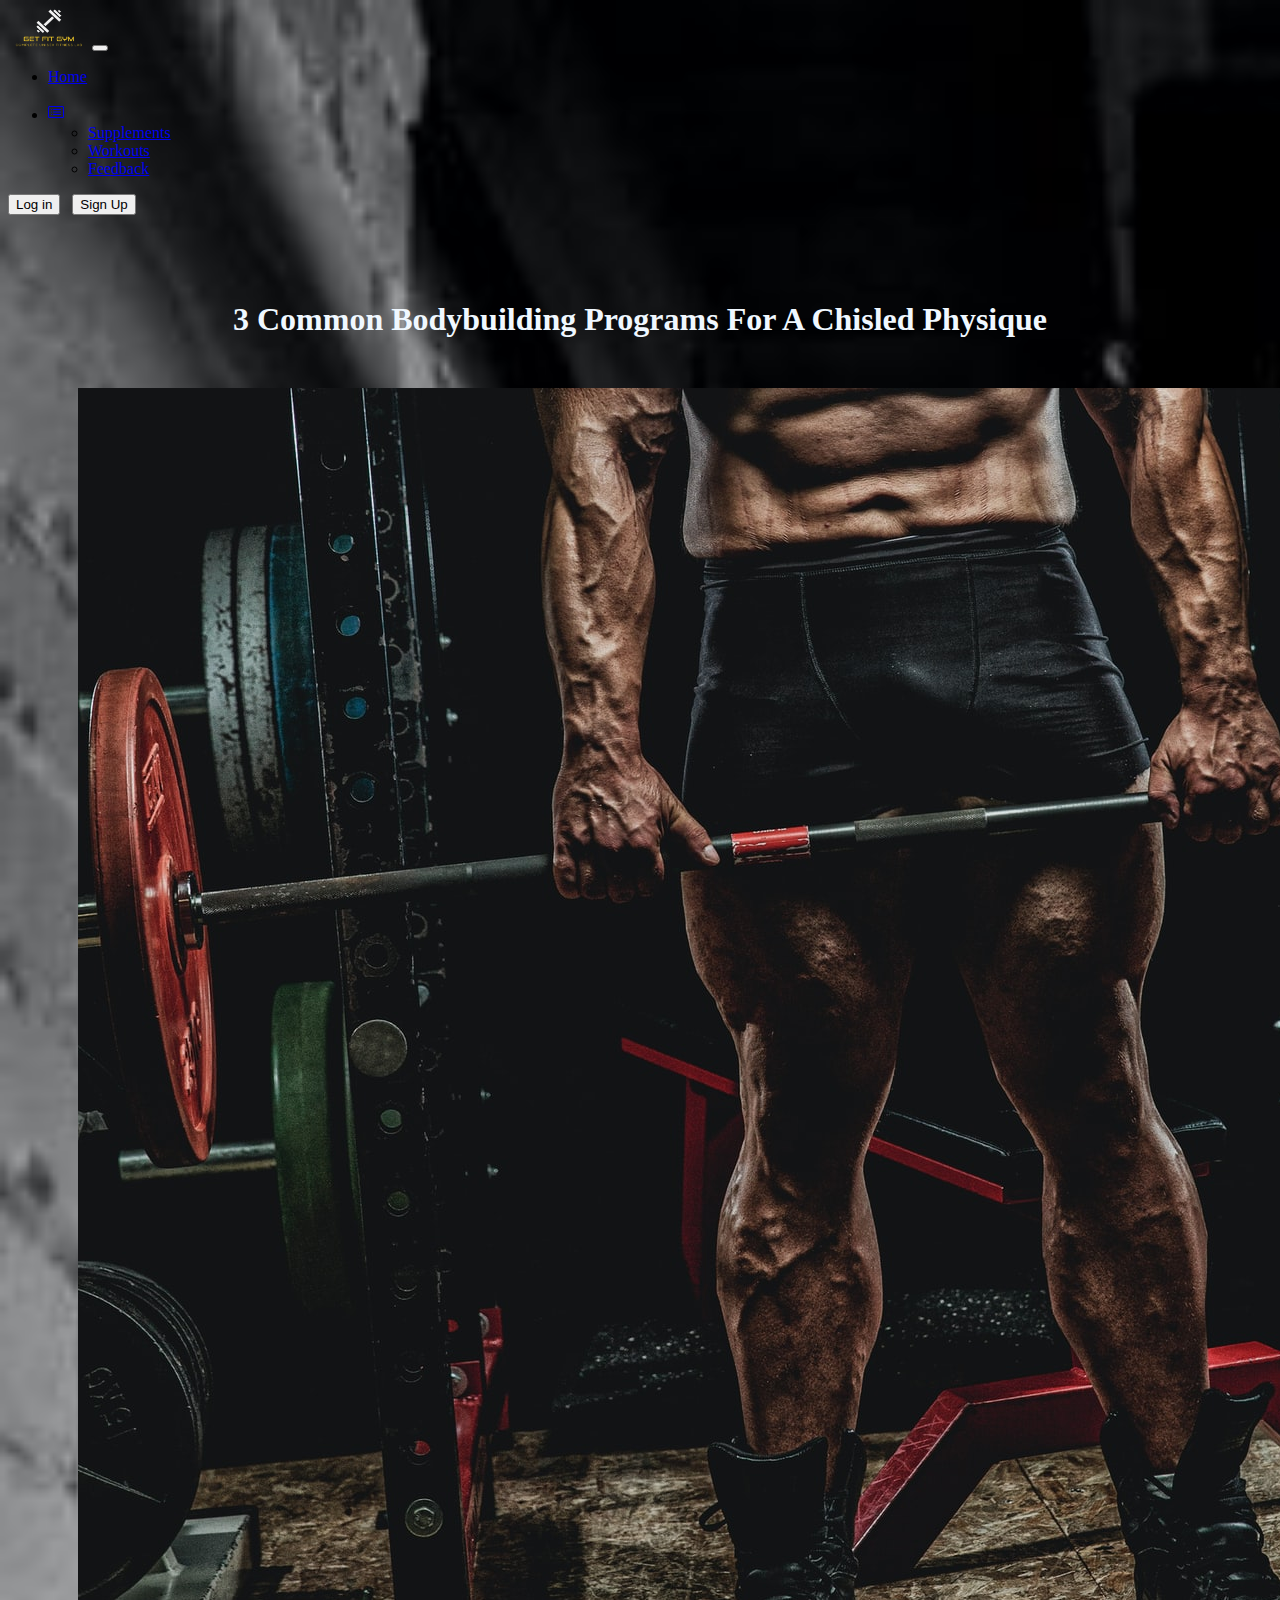
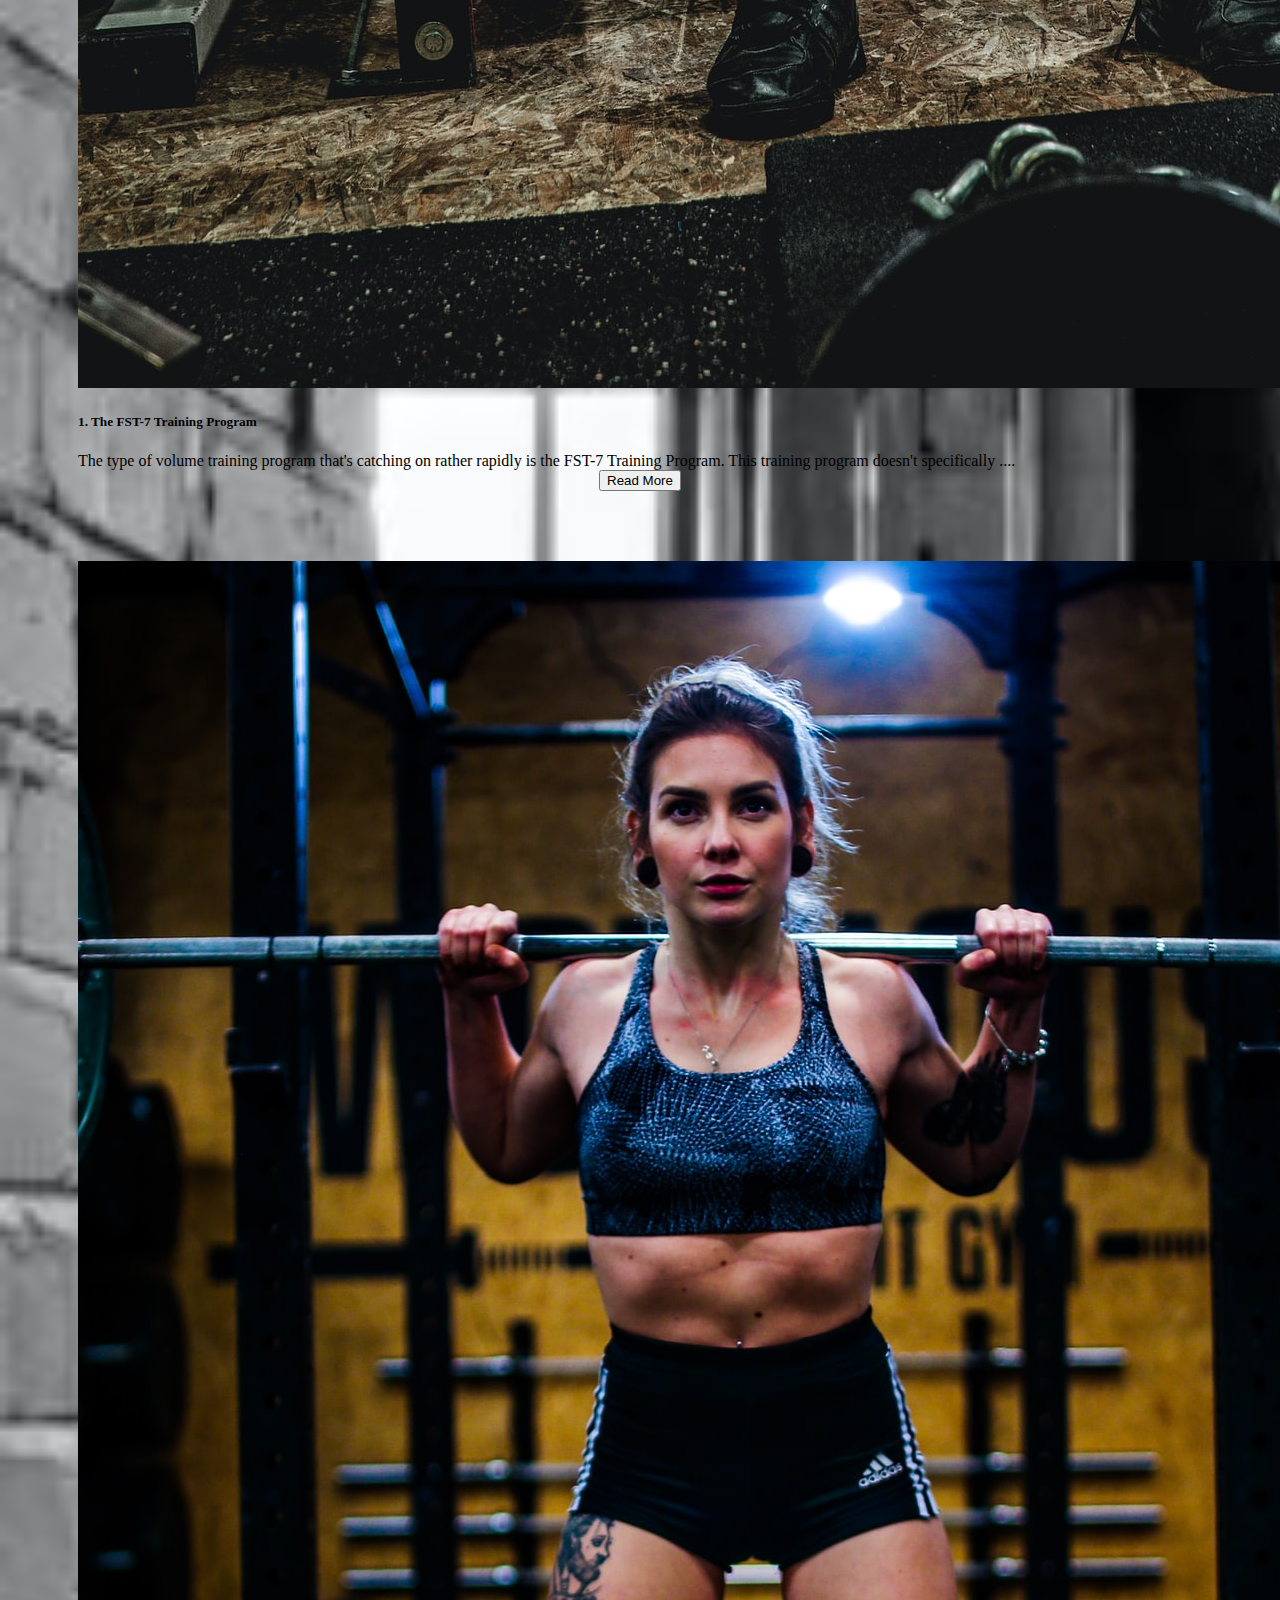
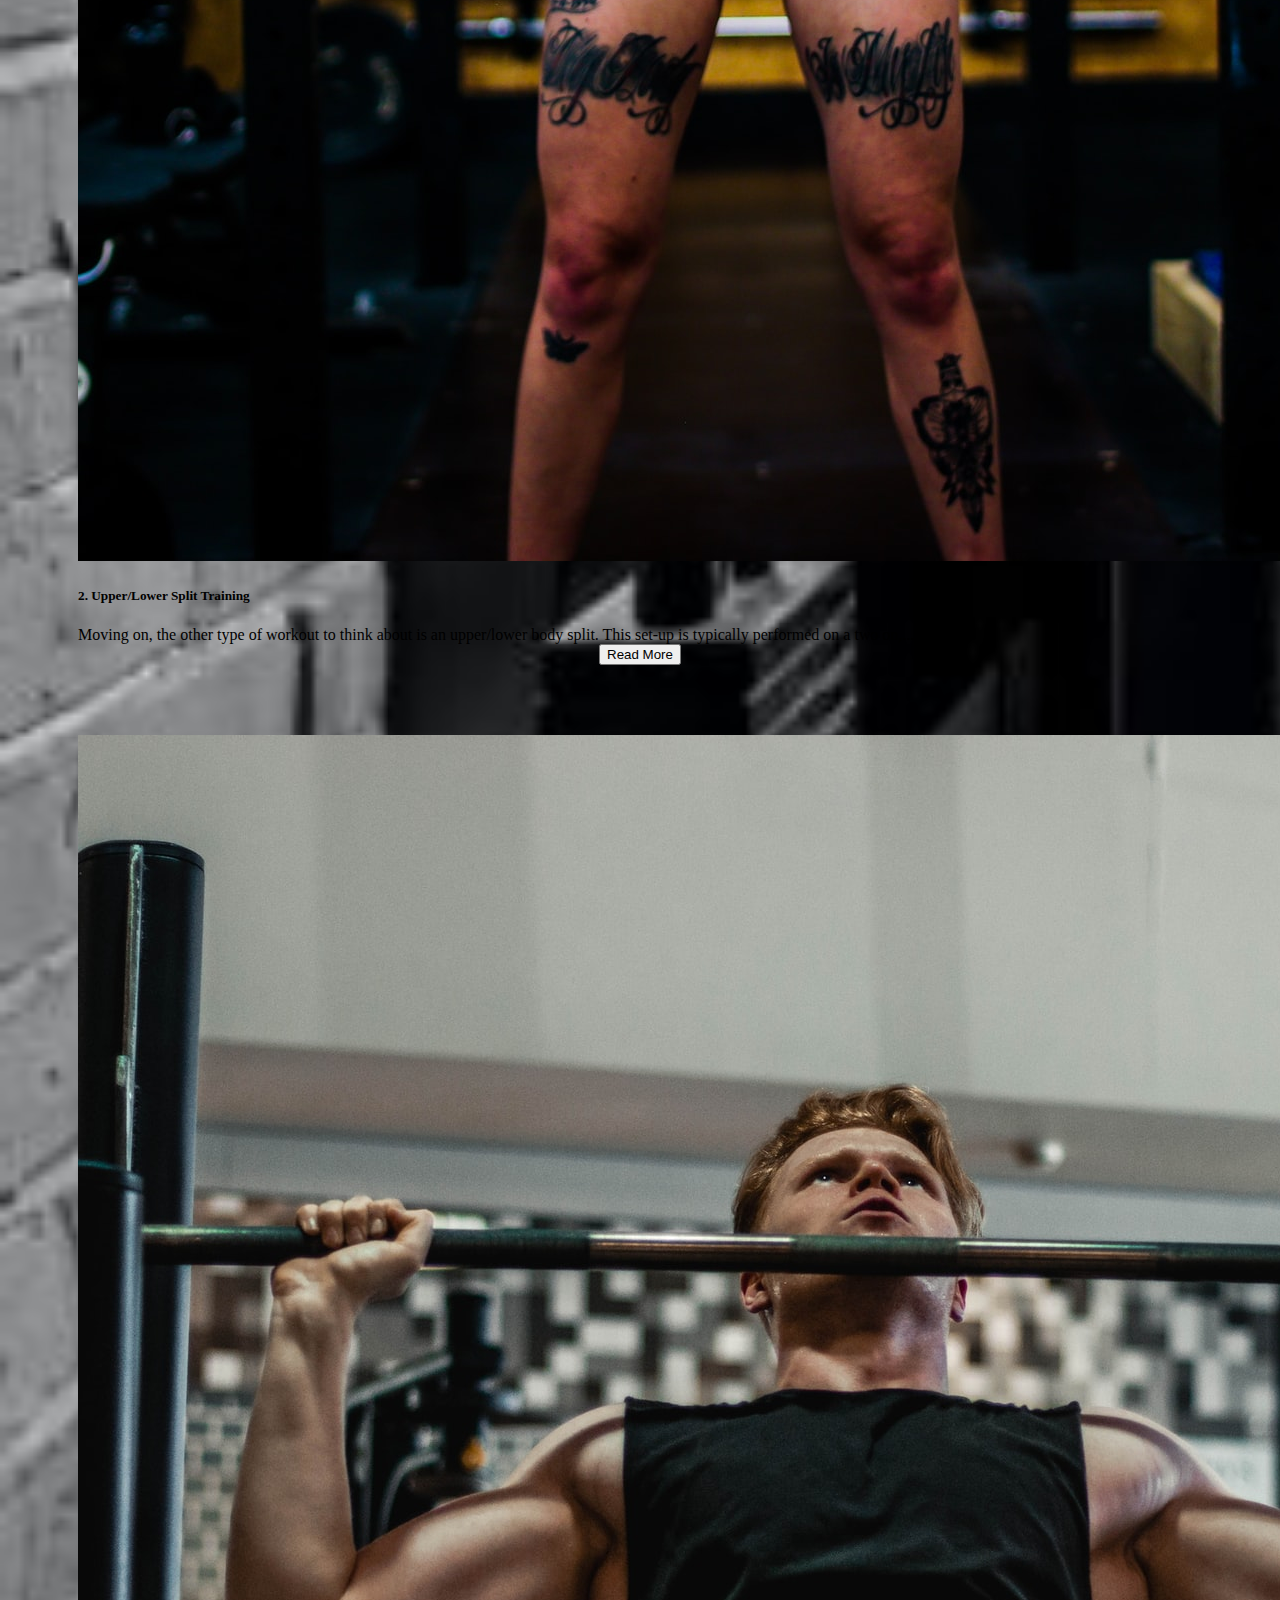
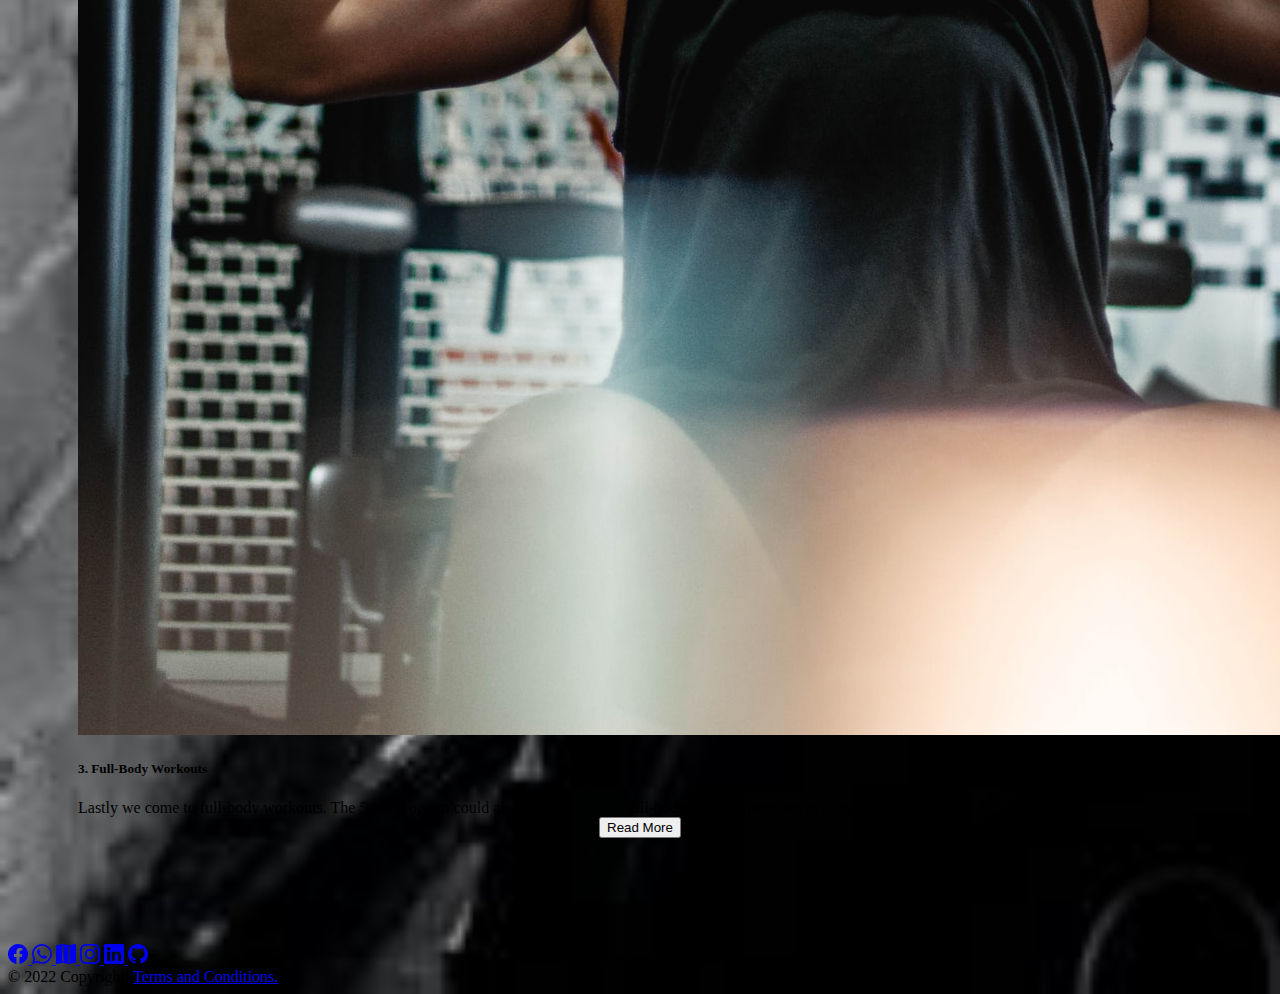
<file: workout.html>
<!doctype html>
<html lang="en">

<head>
  <!-- Required meta tags -->
  <meta charset="utf-8">
  <meta name="viewport" content="width=device-width, initial-scale=1">

  <!-- Bootstrap CSS -->
  <link href="https://cdn.jsdelivr.net/npm/bootstrap@5.1.3/dist/css/bootstrap.min.css" rel="stylesheet"
    integrity="sha384-1BmE4kWBq78iYhFldvKuhfTAU6auU8tT94WrHftjDbrCEXSU1oBoqyl2QvZ6jIW3" crossorigin="anonymous">
    <link  rel="stylesheet" href="index.css" />
  <title>project</title>
</head>

<body>
  <header>
    <!-- Fixed navbar -->
    <nav class="navbar navbar-expand-md navbar-dark fixed-top bg-dark">
      <div class="container-fluid">
        <a class="navbar-brand" href="index.html"><img src="10.png" height="40px" width="80px"></a>
       <button class="navbar-toggler" type="button" data-bs-toggle="collapse" data-bs-target="#navbarCollapse"
          aria-controls="navbarCollapse" aria-expanded="false" aria-label="Toggle navigation">
          <span class="navbar-toggler-icon"></span>
        </button>
        <div class="collapse navbar-collapse" id="navbarCollapse">
          <ul class="navbar-nav me-auto mb-2 mb-md-0">
            <li class="nav-item">
              <a class="nav-link active" aria-current="page" href="index.html">Home</a>
            </li>
            &nbsp; &nbsp; 
            <li class="nav-item">
               <div class="dropdown">
                <a class="btn btn-outline-warning dropdown-toggle" href="#" role="button" id="dropdownMenuLink"
                  data-bs-toggle="dropdown" aria-expanded="false">
                  <svg xmlns="http://www.w3.org/2000/svg" width="16" height="16" fill="currentColor" class="bi bi-card-list" viewBox="0 0 16 16">
                    <path d="M14.5 3a.5.5 0 0 1 .5.5v9a.5.5 0 0 1-.5.5h-13a.5.5 0 0 1-.5-.5v-9a.5.5 0 0 1 .5-.5h13zm-13-1A1.5 1.5 0 0 0 0 3.5v9A1.5 1.5 0 0 0 1.5 14h13a1.5 1.5 0 0 0 1.5-1.5v-9A1.5 1.5 0 0 0 14.5 2h-13z"/>
                    <path d="M5 8a.5.5 0 0 1 .5-.5h7a.5.5 0 0 1 0 1h-7A.5.5 0 0 1 5 8zm0-2.5a.5.5 0 0 1 .5-.5h7a.5.5 0 0 1 0 1h-7a.5.5 0 0 1-.5-.5zm0 5a.5.5 0 0 1 .5-.5h7a.5.5 0 0 1 0 1h-7a.5.5 0 0 1-.5-.5zm-1-5a.5.5 0 1 1-1 0 .5.5 0 0 1 1 0zM4 8a.5.5 0 1 1-1 0 .5.5 0 0 1 1 0zm0 2.5a.5.5 0 1 1-1 0 .5.5 0 0 1 1 0z"/>
                  </svg>
                </a>
                <ul class="dropdown-menu" aria-labelledby="dropdownMenuLink">
                  <li><a class="dropdown-item" href="supplement.html">Supplements</a></li>
                  <li><a class="dropdown-item" href="workout.html">Workouts</a></li>
                  <li><a class="dropdown-item" href="feedback.html">Feedback</a></li>
                </ul>
              </div>
            </li>
          </ul>
          <form class="d-flex">
            <div>
              <a href="login.html"><button class="btn btn-outline-success" type="button">Log in</button></a>
              &nbsp;  <a href="signup.html"><button class="btn btn-outline-success" type="button">Sign Up</button></a>
            </div>
          </form>
        </div>
      </div>
    </nav>
  </header>

 

  <!-- Optional JavaScript; choose one of the two! -->

  <!-- Option 1: Bootstrap Bundle with Popper -->
  <script src="https://cdn.jsdelivr.net/npm/bootstrap@5.1.3/dist/js/bootstrap.bundle.min.js"
    integrity="sha384-ka7Sk0Gln4gmtz2MlQnikT1wXgYsOg+OMhuP+IlRH9sENBO0LRn5q+8nbTov4+1p"
    crossorigin="anonymous"></script>

  <!-- Option 2: Separate Popper and Bootstrap JS -->
  <!--
    <script src="https://cdn.jsdelivr.net/npm/@popperjs/core@2.10.2/dist/umd/popper.min.js" integrity="sha384-7+zCNj/IqJ95wo16oMtfsKbZ9ccEh31eOz1HGyDuCQ6wgnyJNSYdrPa03rtR1zdB" crossorigin="anonymous"></script>
    <script src="https://cdn.jsdelivr.net/npm/bootstrap@5.1.3/dist/js/bootstrap.min.js" integrity="sha384-QJHtvGhmr9XOIpI6YVutG+2QOK9T+ZnN4kzFN1RtK3zEFEIsxhlmWl5/YESvpZ13" crossorigin="anonymous"></script>
    -->
    <br>
    <br>
    <div class="text" >
      <center>
    <h1>3 Common Bodybuilding Programs For A Chisled Physique</h1>
  </center>
  </div>
    <div class="card-group">
        <div class="card sup">
          <img src="w1.jpg" class="card-img-top" alt="...">
          <div class="card-body">
            <h5 class="card-title">1. The FST-7 Training Program</h5>
            <div class="card-text">
              The type of volume training program that's catching on rather rapidly is the FST-7 Training Program. This training program doesn't specifically ....
            </div>
         
          </div>
          <div class="card-footer">
            <center><a href="workout1.html"><button type="button" class="btn btn-primary">Read More</button></a></center>
          </div>
        </div>
        <div class="card sup">
          <img src="w2.jpg" class="card-img-top" alt="...">
          <div class="card-body">
            <h5 class="card-title">2. Upper/Lower Split Training</h5>
            <div class="card-text">
              Moving on, the other type of workout to think about is an upper/lower body split. This set-up is typically performed on a two on,...
            </div>
            
          </div>
          <div class="card-footer">
            <center><a href="workout2.html"><button type="button" class="btn btn-primary">Read More</button></a></center>
          </div>
        </div>
        <div class="card sup">
          <img src="w3.jpg" class="card-img-top" alt="...">
          <div class="card-body">
            <h5 class="card-title">3. Full-Body Workouts</h5>
          <div class="card-text">
            Lastly we come to full-body workouts. The 5 x 5 program could also be considered a full-body workout program to a degree...
            </div>
          </div>
          <div class="card-footer">
            <center><a href="workout3.html"><button type="button" class="btn btn-primary">Read More</button></a></center>
          </div>
        </div>
      </div>
      
      </div>
      <br>
      <br>
      <!-- Footer -->
    <footer class="bg-dark text-center text-white">

      <!-- Copyright -->
      <div class="text-center p-3">
        <!-- Section: Social media -->
        <section class=medicine
          <!-- Facebook -->
          <a class="btn btn-outline-light btn-floating m-1" href="#"><svg xmlns="http://www.w3.org/2000/svg" width="20"
              height="20" fill="currentColor" class="bi bi-facebook" viewBox="0 0 16 16">
              <path
                d="M16 8.049c0-4.446-3.582-8.05-8-8.05C3.58 0-.002 3.603-.002 8.05c0 4.017 2.926 7.347 6.75 7.951v-5.625h-2.03V8.05H6.75V6.275c0-2.017 1.195-3.131 3.022-3.131.876 0 1.791.157 1.791.157v1.98h-1.009c-.993 0-1.303.621-1.303 1.258v1.51h2.218l-.354 2.326H9.25V16c3.824-.604 6.75-3.934 6.75-7.951z" />
            </svg>
          </a>

          <!-- Whatsapp -->
          <a class="btn btn-outline-light btn-floating m-1" href="#"><svg xmlns="http://www.w3.org/2000/svg" width="20"
              height="20" fill="currentColor" class="bi bi-whatsapp" viewBox="0 0 16 16">
              <path
                d="M13.601 2.326A7.854 7.854 0 0 0 7.994 0C3.627 0 .068 3.558.064 7.926c0 1.399.366 2.76 1.057 3.965L0 16l4.204-1.102a7.933 7.933 0 0 0 3.79.965h.004c4.368 0 7.926-3.558 7.93-7.93A7.898 7.898 0 0 0 13.6 2.326zM7.994 14.521a6.573 6.573 0 0 1-3.356-.92l-.24-.144-2.494.654.666-2.433-.156-.251a6.56 6.56 0 0 1-1.007-3.505c0-3.626 2.957-6.584 6.591-6.584a6.56 6.56 0 0 1 4.66 1.931 6.557 6.557 0 0 1 1.928 4.66c-.004 3.639-2.961 6.592-6.592 6.592zm3.615-4.934c-.197-.099-1.17-.578-1.353-.646-.182-.065-.315-.099-.445.099-.133.197-.513.646-.627.775-.114.133-.232.148-.43.05-.197-.1-.836-.308-1.592-.985-.59-.525-.985-1.175-1.103-1.372-.114-.198-.011-.304.088-.403.087-.088.197-.232.296-.346.1-.114.133-.198.198-.33.065-.134.034-.248-.015-.347-.05-.099-.445-1.076-.612-1.47-.16-.389-.323-.335-.445-.34-.114-.007-.247-.007-.38-.007a.729.729 0 0 0-.529.247c-.182.198-.691.677-.691 1.654 0 .977.71 1.916.81 2.049.098.133 1.394 2.132 3.383 2.992.47.205.84.326 1.129.418.475.152.904.129 1.246.08.38-.058 1.171-.48 1.338-.943.164-.464.164-.86.114-.943-.049-.084-.182-.133-.38-.232z" />
            </svg>
          </a>

          <!-- Map -->
          <a class="btn btn-outline-light btn-floating m-1" href="#"><svg xmlns="http://www.w3.org/2000/svg" width="20"
              height="20" fill="currentColor" class="bi bi-map-fill" viewBox="0 0 16 16">
              <path fill-rule="evenodd"
                d="M16 .5a.5.5 0 0 0-.598-.49L10.5.99 5.598.01a.5.5 0 0 0-.196 0l-5 1A.5.5 0 0 0 0 1.5v14a.5.5 0 0 0 .598.49l4.902-.98 4.902.98a.502.502 0 0 0 .196 0l5-1A.5.5 0 0 0 16 14.5V.5zM5 14.09V1.11l.5-.1.5.1v12.98l-.402-.08a.498.498 0 0 0-.196 0L5 14.09zm5 .8V1.91l.402.08a.5.5 0 0 0 .196 0L11 1.91v12.98l-.5.1-.5-.1z" />
            </svg>
          </a>

          <!-- Instagram -->
          <a class="btn btn-outline-light btn-floating m-1" href="#"><svg xmlns="http://www.w3.org/2000/svg" width="20"
              height="20" fill="currentColor" class="bi bi-instagram" viewBox="0 0 16 16">
              <path
                d="M8 0C5.829 0 5.556.01 4.703.048 3.85.088 3.269.222 2.76.42a3.917 3.917 0 0 0-1.417.923A3.927 3.927 0 0 0 .42 2.76C.222 3.268.087 3.85.048 4.7.01 5.555 0 5.827 0 8.001c0 2.172.01 2.444.048 3.297.04.852.174 1.433.372 1.942.205.526.478.972.923 1.417.444.445.89.719 1.416.923.51.198 1.09.333 1.942.372C5.555 15.99 5.827 16 8 16s2.444-.01 3.298-.048c.851-.04 1.434-.174 1.943-.372a3.916 3.916 0 0 0 1.416-.923c.445-.445.718-.891.923-1.417.197-.509.332-1.09.372-1.942C15.99 10.445 16 10.173 16 8s-.01-2.445-.048-3.299c-.04-.851-.175-1.433-.372-1.941a3.926 3.926 0 0 0-.923-1.417A3.911 3.911 0 0 0 13.24.42c-.51-.198-1.092-.333-1.943-.372C10.443.01 10.172 0 7.998 0h.003zm-.717 1.442h.718c2.136 0 2.389.007 3.232.046.78.035 1.204.166 1.486.275.373.145.64.319.92.599.28.28.453.546.598.92.11.281.24.705.275 1.485.039.843.047 1.096.047 3.231s-.008 2.389-.047 3.232c-.035.78-.166 1.203-.275 1.485a2.47 2.47 0 0 1-.599.919c-.28.28-.546.453-.92.598-.28.11-.704.24-1.485.276-.843.038-1.096.047-3.232.047s-2.39-.009-3.233-.047c-.78-.036-1.203-.166-1.485-.276a2.478 2.478 0 0 1-.92-.598 2.48 2.48 0 0 1-.6-.92c-.109-.281-.24-.705-.275-1.485-.038-.843-.046-1.096-.046-3.233 0-2.136.008-2.388.046-3.231.036-.78.166-1.204.276-1.486.145-.373.319-.64.599-.92.28-.28.546-.453.92-.598.282-.11.705-.24 1.485-.276.738-.034 1.024-.044 2.515-.045v.002zm4.988 1.328a.96.96 0 1 0 0 1.92.96.96 0 0 0 0-1.92zm-4.27 1.122a4.109 4.109 0 1 0 0 8.217 4.109 4.109 0 0 0 0-8.217zm0 1.441a2.667 2.667 0 1 1 0 5.334 2.667 2.667 0 0 1 0-5.334z" />
            </svg>
          </a>

          <!-- Linkedin -->
          <a class="btn btn-outline-light btn-floating m-1" href="#"><svg xmlns="http://www.w3.org/2000/svg" width="20"
              height="20" fill="currentColor" class="bi bi-linkedin" viewBox="0 0 16 16">
              <path
                d="M0 1.146C0 .513.526 0 1.175 0h13.65C15.474 0 16 .513 16 1.146v13.708c0 .633-.526 1.146-1.175 1.146H1.175C.526 16 0 15.487 0 14.854V1.146zm4.943 12.248V6.169H2.542v7.225h2.401zm-1.2-8.212c.837 0 1.358-.554 1.358-1.248-.015-.709-.52-1.248-1.342-1.248-.822 0-1.359.54-1.359 1.248 0 .694.521 1.248 1.327 1.248h.016zm4.908 8.212V9.359c0-.216.016-.432.08-.586.173-.431.568-.878 1.232-.878.869 0 1.216.662 1.216 1.634v3.865h2.401V9.25c0-2.22-1.184-3.252-2.764-3.252-1.274 0-1.845.7-2.165 1.193v.025h-.016a5.54 5.54 0 0 1 .016-.025V6.169h-2.4c.03.678 0 7.225 0 7.225h2.4z" />
            </svg>
          </a>
          <!-- Github -->
          <a class="btn btn-outline-light btn-floating m-1" href="#"><svg xmlns="http://www.w3.org/2000/svg" width="20"
              height="20" fill="currentColor" class="bi bi-github" viewBox="0 0 16 16">
              <path
                d="M8 0C3.58 0 0 3.58 0 8c0 3.54 2.29 6.53 5.47 7.59.4.07.55-.17.55-.38 0-.19-.01-.82-.01-1.49-2.01.37-2.53-.49-2.69-.94-.09-.23-.48-.94-.82-1.13-.28-.15-.68-.52-.01-.53.63-.01 1.08.58 1.23.82.72 1.21 1.87.87 2.33.66.07-.52.28-.87.51-1.07-1.78-.2-3.64-.89-3.64-3.95 0-.87.31-1.59.82-2.15-.08-.2-.36-1.02.08-2.12 0 0 .67-.21 2.2.82.64-.18 1.32-.27 2-.27.68 0 1.36.09 2 .27 1.53-1.04 2.2-.82 2.2-.82.44 1.1.16 1.92.08 2.12.51.56.82 1.27.82 2.15 0 3.07-1.87 3.75-3.65 3.95.29.25.54.73.54 1.48 0 1.07-.01 1.93-.01 2.2 0 .21.15.46.55.38A8.012 8.012 0 0 0 16 8c0-4.42-3.58-8-8-8z" />
            </svg>
          </a>
        </section>
        <!-- Section: Social media -->
        © 2022 Copyright:
        <a class="text-white" href="#">Terms and Conditions.</a>
      </div>
      <!-- Copyright -->
    </footer>
    <!-- Footer -->
</body>

</html>
</file>
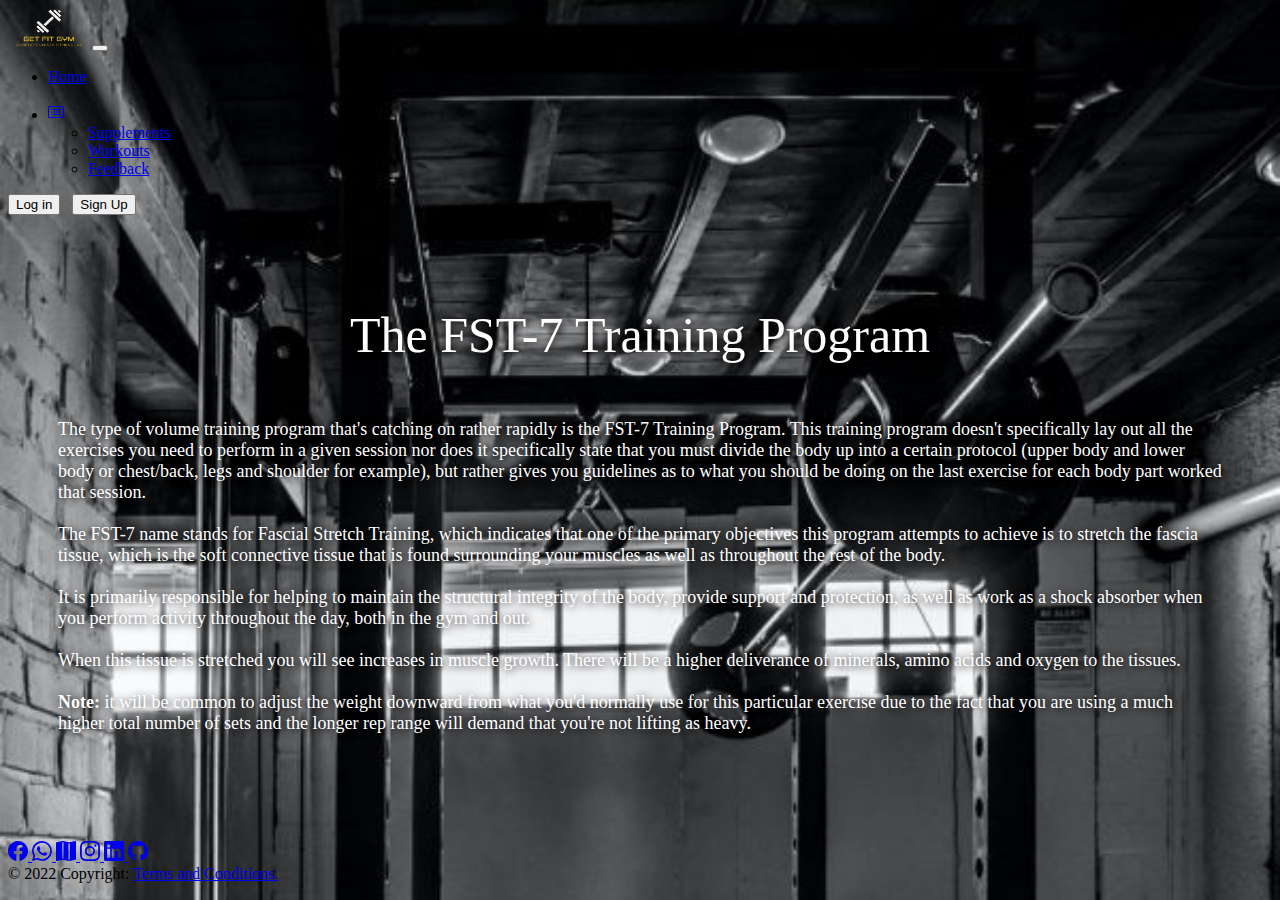
<file: workout1.html>
<!doctype html>
<html lang="en">

<head>
    <!-- Required meta tags -->
    <meta charset="utf-8">
    <meta name="viewport" content="width=device-width, initial-scale=1">

    <!-- Bootstrap CSS -->
    <link href="https://cdn.jsdelivr.net/npm/bootstrap@5.1.3/dist/css/bootstrap.min.css" rel="stylesheet"
        integrity="sha384-1BmE4kWBq78iYhFldvKuhfTAU6auU8tT94WrHftjDbrCEXSU1oBoqyl2QvZ6jIW3" crossorigin="anonymous">
    <link rel="stylesheet" href="index.css" />
    <title>project</title>
</head>

<body>
    <header>
        <!-- Fixed navbar -->
        <nav class="navbar navbar-expand-md navbar-dark fixed-top bg-dark">
          <div class="container-fluid">
            <a class="navbar-brand" href="index.html"><img src="10.png" height="40px" width="80px"></a>
           <button class="navbar-toggler" type="button" data-bs-toggle="collapse" data-bs-target="#navbarCollapse"
              aria-controls="navbarCollapse" aria-expanded="false" aria-label="Toggle navigation">
              <span class="navbar-toggler-icon"></span>
            </button>
            <div class="collapse navbar-collapse" id="navbarCollapse">
              <ul class="navbar-nav me-auto mb-2 mb-md-0">
                <li class="nav-item">
                  <a class="nav-link active" aria-current="page" href="index.html">Home</a>
                </li>
                &nbsp; &nbsp; 
                <li class="nav-item">
                   <div class="dropdown">
                    <a class="btn btn-outline-warning dropdown-toggle" href="#" role="button" id="dropdownMenuLink"
                      data-bs-toggle="dropdown" aria-expanded="false">
                      <svg xmlns="http://www.w3.org/2000/svg" width="16" height="16" fill="currentColor" class="bi bi-card-list" viewBox="0 0 16 16">
                        <path d="M14.5 3a.5.5 0 0 1 .5.5v9a.5.5 0 0 1-.5.5h-13a.5.5 0 0 1-.5-.5v-9a.5.5 0 0 1 .5-.5h13zm-13-1A1.5 1.5 0 0 0 0 3.5v9A1.5 1.5 0 0 0 1.5 14h13a1.5 1.5 0 0 0 1.5-1.5v-9A1.5 1.5 0 0 0 14.5 2h-13z"/>
                        <path d="M5 8a.5.5 0 0 1 .5-.5h7a.5.5 0 0 1 0 1h-7A.5.5 0 0 1 5 8zm0-2.5a.5.5 0 0 1 .5-.5h7a.5.5 0 0 1 0 1h-7a.5.5 0 0 1-.5-.5zm0 5a.5.5 0 0 1 .5-.5h7a.5.5 0 0 1 0 1h-7a.5.5 0 0 1-.5-.5zm-1-5a.5.5 0 1 1-1 0 .5.5 0 0 1 1 0zM4 8a.5.5 0 1 1-1 0 .5.5 0 0 1 1 0zm0 2.5a.5.5 0 1 1-1 0 .5.5 0 0 1 1 0z"/>
                      </svg>
                    </a>
                    <ul class="dropdown-menu" aria-labelledby="dropdownMenuLink">
                      <li><a class="dropdown-item" href="supplement.html">Supplements</a></li>
                      <li><a class="dropdown-item" href="workout.html">Workouts</a></li>
                      <li><a class="dropdown-item" href="feedback.html">Feedback</a></li>
                    </ul>
                  </div>
                </li>
              </ul>
              <form class="d-flex">
                <div>
                  <a href="login.html"><button class="btn btn-outline-success" type="button">Log in</button></a>
                  &nbsp;  <a href="signup.html"><button class="btn btn-outline-success" type="button">Sign Up</button></a>
                </div>
              </form>
            </div>
          </div>
        </nav>
      </header>



    <!-- Optional JavaScript; choose one of the two! -->

    <!-- Option 1: Bootstrap Bundle with Popper -->
    <script src="https://cdn.jsdelivr.net/npm/bootstrap@5.1.3/dist/js/bootstrap.bundle.min.js"
        integrity="sha384-ka7Sk0Gln4gmtz2MlQnikT1wXgYsOg+OMhuP+IlRH9sENBO0LRn5q+8nbTov4+1p"
        crossorigin="anonymous"></script>

    <!-- Option 2: Separate Popper and Bootstrap JS -->
    <!--
    <script src="https://cdn.jsdelivr.net/npm/@popperjs/core@2.10.2/dist/umd/popper.min.js" integrity="sha384-7+zCNj/IqJ95wo16oMtfsKbZ9ccEh31eOz1HGyDuCQ6wgnyJNSYdrPa03rtR1zdB" crossorigin="anonymous"></script>
    <script src="https://cdn.jsdelivr.net/npm/bootstrap@5.1.3/dist/js/bootstrap.min.js" integrity="sha384-QJHtvGhmr9XOIpI6YVutG+2QOK9T+ZnN4kzFN1RtK3zEFEIsxhlmWl5/YESvpZ13" crossorigin="anonymous"></script>
    -->
    <br>
    <br>
    <div class="container">
        <div class="topic">The FST-7 Training Program</div>
        <div class="about">
            The type of volume training program that's catching on rather rapidly is the FST-7 Training Program.
            This training program doesn't specifically lay out all the exercises you need to perform in a given session
            nor does it specifically state that you must divide the body up into a certain protocol (upper body and
            lower body or chest/back, legs and shoulder for example), but rather gives you guidelines as to what you
            should be doing on the last exercise for each body part worked that session.
            <br>
            <br>
            The FST-7 name stands for Fascial Stretch Training, which indicates that one of the primary objectives this
            program attempts to achieve is to stretch the fascia tissue, which is the soft connective tissue that is
            found surrounding your muscles as well as throughout the rest of the body.
            <br><br>
            It is primarily responsible for helping to maintain the structural integrity of the body, provide support
            and protection, as well as work as a shock absorber when you perform activity throughout the day, both in
            the gym and out.
            <br><br>
            When this tissue is stretched you will see increases in muscle growth. There will be a higher deliverance of
            minerals, amino acids and oxygen to the tissues.
            <br><br>
            <b> Note:</b> it will be common to adjust the weight downward from what you'd normally use for this
            particular exercise due to the fact that you are using a much higher total number of sets and the longer rep
            range will demand that you're not lifting as heavy.
            <br><br>
            </div>
    </div>
    <br>
    <br>
    <!-- Footer -->
    <footer class="bg-dark text-center text-white">

        <!-- Copyright -->
        <div class="text-center p-3">
            <!-- Section: Social media -->
            <section class=medicine <!-- Facebook -->
                <a class="btn btn-outline-light btn-floating m-1" href="#"><svg xmlns="http://www.w3.org/2000/svg"
                        width="20" height="20" fill="currentColor" class="bi bi-facebook" viewBox="0 0 16 16">
                        <path
                            d="M16 8.049c0-4.446-3.582-8.05-8-8.05C3.58 0-.002 3.603-.002 8.05c0 4.017 2.926 7.347 6.75 7.951v-5.625h-2.03V8.05H6.75V6.275c0-2.017 1.195-3.131 3.022-3.131.876 0 1.791.157 1.791.157v1.98h-1.009c-.993 0-1.303.621-1.303 1.258v1.51h2.218l-.354 2.326H9.25V16c3.824-.604 6.75-3.934 6.75-7.951z" />
                    </svg>
                </a>

                <!-- Whatsapp -->
                <a class="btn btn-outline-light btn-floating m-1" href="#"><svg xmlns="http://www.w3.org/2000/svg"
                        width="20" height="20" fill="currentColor" class="bi bi-whatsapp" viewBox="0 0 16 16">
                        <path
                            d="M13.601 2.326A7.854 7.854 0 0 0 7.994 0C3.627 0 .068 3.558.064 7.926c0 1.399.366 2.76 1.057 3.965L0 16l4.204-1.102a7.933 7.933 0 0 0 3.79.965h.004c4.368 0 7.926-3.558 7.93-7.93A7.898 7.898 0 0 0 13.6 2.326zM7.994 14.521a6.573 6.573 0 0 1-3.356-.92l-.24-.144-2.494.654.666-2.433-.156-.251a6.56 6.56 0 0 1-1.007-3.505c0-3.626 2.957-6.584 6.591-6.584a6.56 6.56 0 0 1 4.66 1.931 6.557 6.557 0 0 1 1.928 4.66c-.004 3.639-2.961 6.592-6.592 6.592zm3.615-4.934c-.197-.099-1.17-.578-1.353-.646-.182-.065-.315-.099-.445.099-.133.197-.513.646-.627.775-.114.133-.232.148-.43.05-.197-.1-.836-.308-1.592-.985-.59-.525-.985-1.175-1.103-1.372-.114-.198-.011-.304.088-.403.087-.088.197-.232.296-.346.1-.114.133-.198.198-.33.065-.134.034-.248-.015-.347-.05-.099-.445-1.076-.612-1.47-.16-.389-.323-.335-.445-.34-.114-.007-.247-.007-.38-.007a.729.729 0 0 0-.529.247c-.182.198-.691.677-.691 1.654 0 .977.71 1.916.81 2.049.098.133 1.394 2.132 3.383 2.992.47.205.84.326 1.129.418.475.152.904.129 1.246.08.38-.058 1.171-.48 1.338-.943.164-.464.164-.86.114-.943-.049-.084-.182-.133-.38-.232z" />
                    </svg>
                </a>

                <!-- Map -->
                <a class="btn btn-outline-light btn-floating m-1" href="#"><svg xmlns="http://www.w3.org/2000/svg"
                        width="20" height="20" fill="currentColor" class="bi bi-map-fill" viewBox="0 0 16 16">
                        <path fill-rule="evenodd"
                            d="M16 .5a.5.5 0 0 0-.598-.49L10.5.99 5.598.01a.5.5 0 0 0-.196 0l-5 1A.5.5 0 0 0 0 1.5v14a.5.5 0 0 0 .598.49l4.902-.98 4.902.98a.502.502 0 0 0 .196 0l5-1A.5.5 0 0 0 16 14.5V.5zM5 14.09V1.11l.5-.1.5.1v12.98l-.402-.08a.498.498 0 0 0-.196 0L5 14.09zm5 .8V1.91l.402.08a.5.5 0 0 0 .196 0L11 1.91v12.98l-.5.1-.5-.1z" />
                    </svg>
                </a>

                <!-- Instagram -->
                <a class="btn btn-outline-light btn-floating m-1" href="#"><svg xmlns="http://www.w3.org/2000/svg"
                        width="20" height="20" fill="currentColor" class="bi bi-instagram" viewBox="0 0 16 16">
                        <path
                            d="M8 0C5.829 0 5.556.01 4.703.048 3.85.088 3.269.222 2.76.42a3.917 3.917 0 0 0-1.417.923A3.927 3.927 0 0 0 .42 2.76C.222 3.268.087 3.85.048 4.7.01 5.555 0 5.827 0 8.001c0 2.172.01 2.444.048 3.297.04.852.174 1.433.372 1.942.205.526.478.972.923 1.417.444.445.89.719 1.416.923.51.198 1.09.333 1.942.372C5.555 15.99 5.827 16 8 16s2.444-.01 3.298-.048c.851-.04 1.434-.174 1.943-.372a3.916 3.916 0 0 0 1.416-.923c.445-.445.718-.891.923-1.417.197-.509.332-1.09.372-1.942C15.99 10.445 16 10.173 16 8s-.01-2.445-.048-3.299c-.04-.851-.175-1.433-.372-1.941a3.926 3.926 0 0 0-.923-1.417A3.911 3.911 0 0 0 13.24.42c-.51-.198-1.092-.333-1.943-.372C10.443.01 10.172 0 7.998 0h.003zm-.717 1.442h.718c2.136 0 2.389.007 3.232.046.78.035 1.204.166 1.486.275.373.145.64.319.92.599.28.28.453.546.598.92.11.281.24.705.275 1.485.039.843.047 1.096.047 3.231s-.008 2.389-.047 3.232c-.035.78-.166 1.203-.275 1.485a2.47 2.47 0 0 1-.599.919c-.28.28-.546.453-.92.598-.28.11-.704.24-1.485.276-.843.038-1.096.047-3.232.047s-2.39-.009-3.233-.047c-.78-.036-1.203-.166-1.485-.276a2.478 2.478 0 0 1-.92-.598 2.48 2.48 0 0 1-.6-.92c-.109-.281-.24-.705-.275-1.485-.038-.843-.046-1.096-.046-3.233 0-2.136.008-2.388.046-3.231.036-.78.166-1.204.276-1.486.145-.373.319-.64.599-.92.28-.28.546-.453.92-.598.282-.11.705-.24 1.485-.276.738-.034 1.024-.044 2.515-.045v.002zm4.988 1.328a.96.96 0 1 0 0 1.92.96.96 0 0 0 0-1.92zm-4.27 1.122a4.109 4.109 0 1 0 0 8.217 4.109 4.109 0 0 0 0-8.217zm0 1.441a2.667 2.667 0 1 1 0 5.334 2.667 2.667 0 0 1 0-5.334z" />
                    </svg>
                </a>

                <!-- Linkedin -->
                <a class="btn btn-outline-light btn-floating m-1" href="#"><svg xmlns="http://www.w3.org/2000/svg"
                        width="20" height="20" fill="currentColor" class="bi bi-linkedin" viewBox="0 0 16 16">
                        <path
                            d="M0 1.146C0 .513.526 0 1.175 0h13.65C15.474 0 16 .513 16 1.146v13.708c0 .633-.526 1.146-1.175 1.146H1.175C.526 16 0 15.487 0 14.854V1.146zm4.943 12.248V6.169H2.542v7.225h2.401zm-1.2-8.212c.837 0 1.358-.554 1.358-1.248-.015-.709-.52-1.248-1.342-1.248-.822 0-1.359.54-1.359 1.248 0 .694.521 1.248 1.327 1.248h.016zm4.908 8.212V9.359c0-.216.016-.432.08-.586.173-.431.568-.878 1.232-.878.869 0 1.216.662 1.216 1.634v3.865h2.401V9.25c0-2.22-1.184-3.252-2.764-3.252-1.274 0-1.845.7-2.165 1.193v.025h-.016a5.54 5.54 0 0 1 .016-.025V6.169h-2.4c.03.678 0 7.225 0 7.225h2.4z" />
                    </svg>
                </a>
                <!-- Github -->
                <a class="btn btn-outline-light btn-floating m-1" href="#"><svg xmlns="http://www.w3.org/2000/svg"
                        width="20" height="20" fill="currentColor" class="bi bi-github" viewBox="0 0 16 16">
                        <path
                            d="M8 0C3.58 0 0 3.58 0 8c0 3.54 2.29 6.53 5.47 7.59.4.07.55-.17.55-.38 0-.19-.01-.82-.01-1.49-2.01.37-2.53-.49-2.69-.94-.09-.23-.48-.94-.82-1.13-.28-.15-.68-.52-.01-.53.63-.01 1.08.58 1.23.82.72 1.21 1.87.87 2.33.66.07-.52.28-.87.51-1.07-1.78-.2-3.64-.89-3.64-3.95 0-.87.31-1.59.82-2.15-.08-.2-.36-1.02.08-2.12 0 0 .67-.21 2.2.82.64-.18 1.32-.27 2-.27.68 0 1.36.09 2 .27 1.53-1.04 2.2-.82 2.2-.82.44 1.1.16 1.92.08 2.12.51.56.82 1.27.82 2.15 0 3.07-1.87 3.75-3.65 3.95.29.25.54.73.54 1.48 0 1.07-.01 1.93-.01 2.2 0 .21.15.46.55.38A8.012 8.012 0 0 0 16 8c0-4.42-3.58-8-8-8z" />
                    </svg>
                </a>
            </section>
            <!-- Section: Social media -->
            © 2022 Copyright:
            <a class="text-white" href="#">Terms and Conditions.</a>
        </div>
        <!-- Copyright -->
    </footer>
    <!-- Footer -->
</body>

</html>
</file>
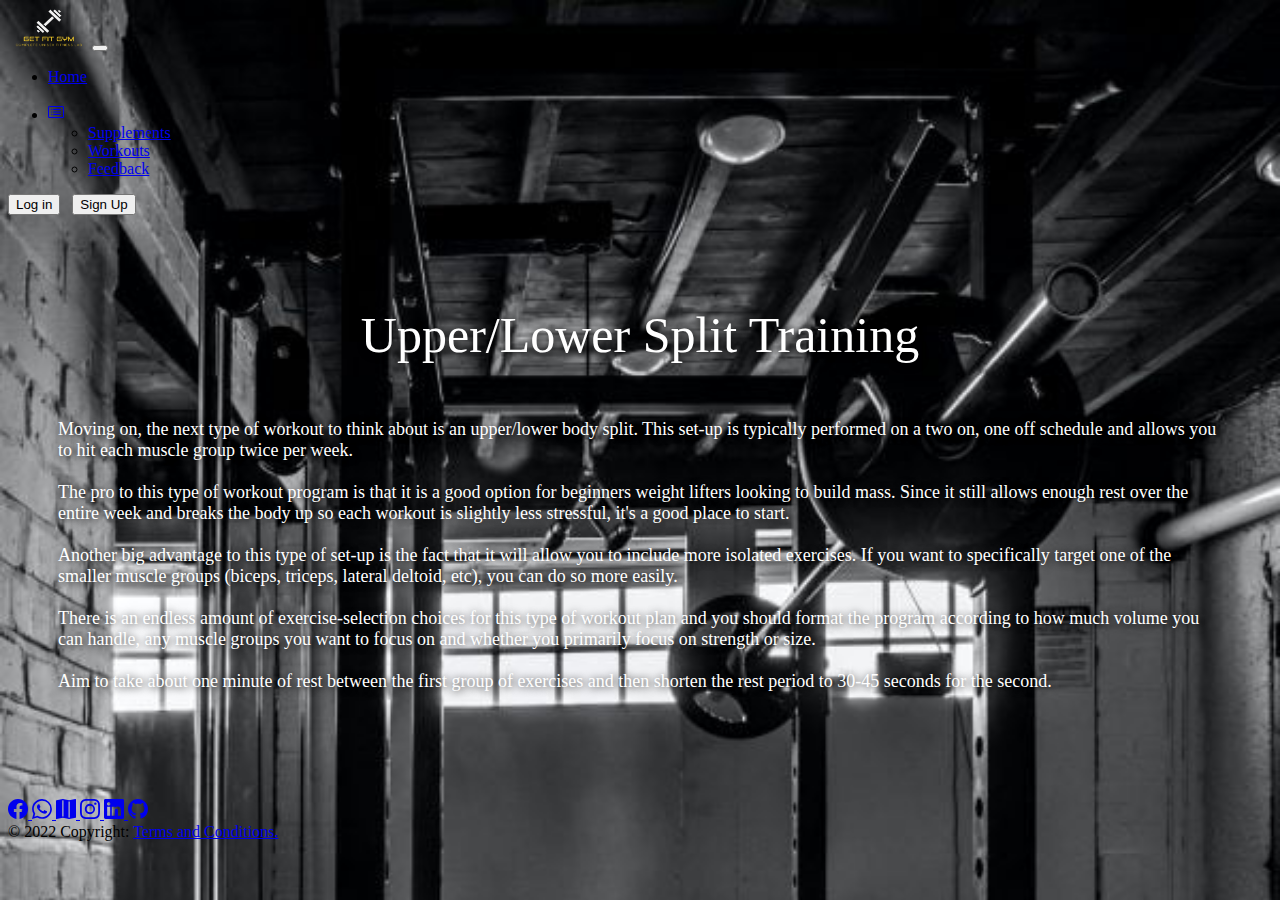
<file: workout2.html>
<!doctype html>
<html lang="en">

<head>
    <!-- Required meta tags -->
    <meta charset="utf-8">
    <meta name="viewport" content="width=device-width, initial-scale=1">

    <!-- Bootstrap CSS -->
    <link href="https://cdn.jsdelivr.net/npm/bootstrap@5.1.3/dist/css/bootstrap.min.css" rel="stylesheet"
        integrity="sha384-1BmE4kWBq78iYhFldvKuhfTAU6auU8tT94WrHftjDbrCEXSU1oBoqyl2QvZ6jIW3" crossorigin="anonymous">
    <link rel="stylesheet" href="index.css" />
    <title>project</title>
</head>

<body>
    <header>
        <!-- Fixed navbar -->
        <nav class="navbar navbar-expand-md navbar-dark fixed-top bg-dark">
          <div class="container-fluid">
            <a class="navbar-brand" href="index.html"><img src="10.png" height="40px" width="80px"></a>
           <button class="navbar-toggler" type="button" data-bs-toggle="collapse" data-bs-target="#navbarCollapse"
              aria-controls="navbarCollapse" aria-expanded="false" aria-label="Toggle navigation">
              <span class="navbar-toggler-icon"></span>
            </button>
            <div class="collapse navbar-collapse" id="navbarCollapse">
              <ul class="navbar-nav me-auto mb-2 mb-md-0">
                <li class="nav-item">
                  <a class="nav-link active" aria-current="page" href="index.html">Home</a>
                </li>
                &nbsp; &nbsp; 
                <li class="nav-item">
                   <div class="dropdown">
                    <a class="btn btn-outline-warning dropdown-toggle" href="#" role="button" id="dropdownMenuLink"
                      data-bs-toggle="dropdown" aria-expanded="false">
                      <svg xmlns="http://www.w3.org/2000/svg" width="16" height="16" fill="currentColor" class="bi bi-card-list" viewBox="0 0 16 16">
                        <path d="M14.5 3a.5.5 0 0 1 .5.5v9a.5.5 0 0 1-.5.5h-13a.5.5 0 0 1-.5-.5v-9a.5.5 0 0 1 .5-.5h13zm-13-1A1.5 1.5 0 0 0 0 3.5v9A1.5 1.5 0 0 0 1.5 14h13a1.5 1.5 0 0 0 1.5-1.5v-9A1.5 1.5 0 0 0 14.5 2h-13z"/>
                        <path d="M5 8a.5.5 0 0 1 .5-.5h7a.5.5 0 0 1 0 1h-7A.5.5 0 0 1 5 8zm0-2.5a.5.5 0 0 1 .5-.5h7a.5.5 0 0 1 0 1h-7a.5.5 0 0 1-.5-.5zm0 5a.5.5 0 0 1 .5-.5h7a.5.5 0 0 1 0 1h-7a.5.5 0 0 1-.5-.5zm-1-5a.5.5 0 1 1-1 0 .5.5 0 0 1 1 0zM4 8a.5.5 0 1 1-1 0 .5.5 0 0 1 1 0zm0 2.5a.5.5 0 1 1-1 0 .5.5 0 0 1 1 0z"/>
                      </svg>
                    </a>
                    <ul class="dropdown-menu" aria-labelledby="dropdownMenuLink">
                      <li><a class="dropdown-item" href="supplement.html">Supplements</a></li>
                      <li><a class="dropdown-item" href="workout.html">Workouts</a></li>
                      <li><a class="dropdown-item" href="feedback.html">Feedback</a></li>
                    </ul>
                  </div>
                </li>
              </ul>
              <form class="d-flex">
                <div>
                  <a href="login.html"><button class="btn btn-outline-success" type="button">Log in</button></a>
                  &nbsp;  <a href="signup.html"><button class="btn btn-outline-success" type="button">Sign Up</button></a>
                </div>
              </form>
            </div>
          </div>
        </nav>
      </header>



    <!-- Optional JavaScript; choose one of the two! -->

    <!-- Option 1: Bootstrap Bundle with Popper -->
    <script src="https://cdn.jsdelivr.net/npm/bootstrap@5.1.3/dist/js/bootstrap.bundle.min.js"
        integrity="sha384-ka7Sk0Gln4gmtz2MlQnikT1wXgYsOg+OMhuP+IlRH9sENBO0LRn5q+8nbTov4+1p"
        crossorigin="anonymous"></script>

    <!-- Option 2: Separate Popper and Bootstrap JS -->
    <!--
    <script src="https://cdn.jsdelivr.net/npm/@popperjs/core@2.10.2/dist/umd/popper.min.js" integrity="sha384-7+zCNj/IqJ95wo16oMtfsKbZ9ccEh31eOz1HGyDuCQ6wgnyJNSYdrPa03rtR1zdB" crossorigin="anonymous"></script>
    <script src="https://cdn.jsdelivr.net/npm/bootstrap@5.1.3/dist/js/bootstrap.min.js" integrity="sha384-QJHtvGhmr9XOIpI6YVutG+2QOK9T+ZnN4kzFN1RtK3zEFEIsxhlmWl5/YESvpZ13" crossorigin="anonymous"></script>
    -->
    <br>
    <br>
    <div class="container">
        <div class="topic">Upper/Lower Split Training</div>
        <div class="about">
            Moving on, the next type of workout to think about is an upper/lower body split. This set-up is typically
            performed on a two on, one off schedule and allows you to hit each muscle group twice per week.
            <br>
            <br>
            The pro to this type of workout program is that it is a good option for beginners weight lifters looking to
            build mass. Since it still allows enough rest over the entire week and breaks the body up so each workout is
            slightly less stressful, it's a good place to start.
            <br><br>
            Another big advantage to this type of set-up is the fact that it will allow you to include more isolated
            exercises. If you want to specifically target one of the smaller muscle groups (biceps, triceps, lateral
            deltoid, etc), you can do so more easily.
            <br><br>
            There is an endless amount of exercise-selection choices for this type of workout plan and you should format
            the program according to how much volume you can handle, any muscle groups you want to focus on and whether
            you primarily focus on strength or size.
            <br><br>
            Aim to take about one minute of rest between the first group of exercises and then shorten the rest period
            to 30-45 seconds for the second.
            <br><br>
        </div>
    </div>
    <br>
    <br>
    <!-- Footer -->
    <footer class="bg-dark text-center text-white">

        <!-- Copyright -->
        <div class="text-center p-3">
            <!-- Section: Social media -->
            <section class=medicine <!-- Facebook -->
                <a class="btn btn-outline-light btn-floating m-1" href="#"><svg xmlns="http://www.w3.org/2000/svg"
                        width="20" height="20" fill="currentColor" class="bi bi-facebook" viewBox="0 0 16 16">
                        <path
                            d="M16 8.049c0-4.446-3.582-8.05-8-8.05C3.58 0-.002 3.603-.002 8.05c0 4.017 2.926 7.347 6.75 7.951v-5.625h-2.03V8.05H6.75V6.275c0-2.017 1.195-3.131 3.022-3.131.876 0 1.791.157 1.791.157v1.98h-1.009c-.993 0-1.303.621-1.303 1.258v1.51h2.218l-.354 2.326H9.25V16c3.824-.604 6.75-3.934 6.75-7.951z" />
                    </svg>
                </a>

                <!-- Whatsapp -->
                <a class="btn btn-outline-light btn-floating m-1" href="#"><svg xmlns="http://www.w3.org/2000/svg"
                        width="20" height="20" fill="currentColor" class="bi bi-whatsapp" viewBox="0 0 16 16">
                        <path
                            d="M13.601 2.326A7.854 7.854 0 0 0 7.994 0C3.627 0 .068 3.558.064 7.926c0 1.399.366 2.76 1.057 3.965L0 16l4.204-1.102a7.933 7.933 0 0 0 3.79.965h.004c4.368 0 7.926-3.558 7.93-7.93A7.898 7.898 0 0 0 13.6 2.326zM7.994 14.521a6.573 6.573 0 0 1-3.356-.92l-.24-.144-2.494.654.666-2.433-.156-.251a6.56 6.56 0 0 1-1.007-3.505c0-3.626 2.957-6.584 6.591-6.584a6.56 6.56 0 0 1 4.66 1.931 6.557 6.557 0 0 1 1.928 4.66c-.004 3.639-2.961 6.592-6.592 6.592zm3.615-4.934c-.197-.099-1.17-.578-1.353-.646-.182-.065-.315-.099-.445.099-.133.197-.513.646-.627.775-.114.133-.232.148-.43.05-.197-.1-.836-.308-1.592-.985-.59-.525-.985-1.175-1.103-1.372-.114-.198-.011-.304.088-.403.087-.088.197-.232.296-.346.1-.114.133-.198.198-.33.065-.134.034-.248-.015-.347-.05-.099-.445-1.076-.612-1.47-.16-.389-.323-.335-.445-.34-.114-.007-.247-.007-.38-.007a.729.729 0 0 0-.529.247c-.182.198-.691.677-.691 1.654 0 .977.71 1.916.81 2.049.098.133 1.394 2.132 3.383 2.992.47.205.84.326 1.129.418.475.152.904.129 1.246.08.38-.058 1.171-.48 1.338-.943.164-.464.164-.86.114-.943-.049-.084-.182-.133-.38-.232z" />
                    </svg>
                </a>

                <!-- Map -->
                <a class="btn btn-outline-light btn-floating m-1" href="#"><svg xmlns="http://www.w3.org/2000/svg"
                        width="20" height="20" fill="currentColor" class="bi bi-map-fill" viewBox="0 0 16 16">
                        <path fill-rule="evenodd"
                            d="M16 .5a.5.5 0 0 0-.598-.49L10.5.99 5.598.01a.5.5 0 0 0-.196 0l-5 1A.5.5 0 0 0 0 1.5v14a.5.5 0 0 0 .598.49l4.902-.98 4.902.98a.502.502 0 0 0 .196 0l5-1A.5.5 0 0 0 16 14.5V.5zM5 14.09V1.11l.5-.1.5.1v12.98l-.402-.08a.498.498 0 0 0-.196 0L5 14.09zm5 .8V1.91l.402.08a.5.5 0 0 0 .196 0L11 1.91v12.98l-.5.1-.5-.1z" />
                    </svg>
                </a>

                <!-- Instagram -->
                <a class="btn btn-outline-light btn-floating m-1" href="#"><svg xmlns="http://www.w3.org/2000/svg"
                        width="20" height="20" fill="currentColor" class="bi bi-instagram" viewBox="0 0 16 16">
                        <path
                            d="M8 0C5.829 0 5.556.01 4.703.048 3.85.088 3.269.222 2.76.42a3.917 3.917 0 0 0-1.417.923A3.927 3.927 0 0 0 .42 2.76C.222 3.268.087 3.85.048 4.7.01 5.555 0 5.827 0 8.001c0 2.172.01 2.444.048 3.297.04.852.174 1.433.372 1.942.205.526.478.972.923 1.417.444.445.89.719 1.416.923.51.198 1.09.333 1.942.372C5.555 15.99 5.827 16 8 16s2.444-.01 3.298-.048c.851-.04 1.434-.174 1.943-.372a3.916 3.916 0 0 0 1.416-.923c.445-.445.718-.891.923-1.417.197-.509.332-1.09.372-1.942C15.99 10.445 16 10.173 16 8s-.01-2.445-.048-3.299c-.04-.851-.175-1.433-.372-1.941a3.926 3.926 0 0 0-.923-1.417A3.911 3.911 0 0 0 13.24.42c-.51-.198-1.092-.333-1.943-.372C10.443.01 10.172 0 7.998 0h.003zm-.717 1.442h.718c2.136 0 2.389.007 3.232.046.78.035 1.204.166 1.486.275.373.145.64.319.92.599.28.28.453.546.598.92.11.281.24.705.275 1.485.039.843.047 1.096.047 3.231s-.008 2.389-.047 3.232c-.035.78-.166 1.203-.275 1.485a2.47 2.47 0 0 1-.599.919c-.28.28-.546.453-.92.598-.28.11-.704.24-1.485.276-.843.038-1.096.047-3.232.047s-2.39-.009-3.233-.047c-.78-.036-1.203-.166-1.485-.276a2.478 2.478 0 0 1-.92-.598 2.48 2.48 0 0 1-.6-.92c-.109-.281-.24-.705-.275-1.485-.038-.843-.046-1.096-.046-3.233 0-2.136.008-2.388.046-3.231.036-.78.166-1.204.276-1.486.145-.373.319-.64.599-.92.28-.28.546-.453.92-.598.282-.11.705-.24 1.485-.276.738-.034 1.024-.044 2.515-.045v.002zm4.988 1.328a.96.96 0 1 0 0 1.92.96.96 0 0 0 0-1.92zm-4.27 1.122a4.109 4.109 0 1 0 0 8.217 4.109 4.109 0 0 0 0-8.217zm0 1.441a2.667 2.667 0 1 1 0 5.334 2.667 2.667 0 0 1 0-5.334z" />
                    </svg>
                </a>

                <!-- Linkedin -->
                <a class="btn btn-outline-light btn-floating m-1" href="#"><svg xmlns="http://www.w3.org/2000/svg"
                        width="20" height="20" fill="currentColor" class="bi bi-linkedin" viewBox="0 0 16 16">
                        <path
                            d="M0 1.146C0 .513.526 0 1.175 0h13.65C15.474 0 16 .513 16 1.146v13.708c0 .633-.526 1.146-1.175 1.146H1.175C.526 16 0 15.487 0 14.854V1.146zm4.943 12.248V6.169H2.542v7.225h2.401zm-1.2-8.212c.837 0 1.358-.554 1.358-1.248-.015-.709-.52-1.248-1.342-1.248-.822 0-1.359.54-1.359 1.248 0 .694.521 1.248 1.327 1.248h.016zm4.908 8.212V9.359c0-.216.016-.432.08-.586.173-.431.568-.878 1.232-.878.869 0 1.216.662 1.216 1.634v3.865h2.401V9.25c0-2.22-1.184-3.252-2.764-3.252-1.274 0-1.845.7-2.165 1.193v.025h-.016a5.54 5.54 0 0 1 .016-.025V6.169h-2.4c.03.678 0 7.225 0 7.225h2.4z" />
                    </svg>
                </a>
                <!-- Github -->
                <a class="btn btn-outline-light btn-floating m-1" href="#"><svg xmlns="http://www.w3.org/2000/svg"
                        width="20" height="20" fill="currentColor" class="bi bi-github" viewBox="0 0 16 16">
                        <path
                            d="M8 0C3.58 0 0 3.58 0 8c0 3.54 2.29 6.53 5.47 7.59.4.07.55-.17.55-.38 0-.19-.01-.82-.01-1.49-2.01.37-2.53-.49-2.69-.94-.09-.23-.48-.94-.82-1.13-.28-.15-.68-.52-.01-.53.63-.01 1.08.58 1.23.82.72 1.21 1.87.87 2.33.66.07-.52.28-.87.51-1.07-1.78-.2-3.64-.89-3.64-3.95 0-.87.31-1.59.82-2.15-.08-.2-.36-1.02.08-2.12 0 0 .67-.21 2.2.82.64-.18 1.32-.27 2-.27.68 0 1.36.09 2 .27 1.53-1.04 2.2-.82 2.2-.82.44 1.1.16 1.92.08 2.12.51.56.82 1.27.82 2.15 0 3.07-1.87 3.75-3.65 3.95.29.25.54.73.54 1.48 0 1.07-.01 1.93-.01 2.2 0 .21.15.46.55.38A8.012 8.012 0 0 0 16 8c0-4.42-3.58-8-8-8z" />
                    </svg>
                </a>
            </section>
            <!-- Section: Social media -->
            © 2022 Copyright:
            <a class="text-white" href="#">Terms and Conditions.</a>
        </div>
        <!-- Copyright -->
    </footer>
    <!-- Footer -->
</body>

</html>
</file>
<file: index.css>
/* #footer {
 background-color: black;
  position:absolute;
  width:100%;

} */

.sup{
  margin: 70px;
  margin-top: 50px;
  /*box-shadow: 50px;*/
}

body{
  background-image: url("background.jpg") ;  
  /*background-color: black; */
  background-repeat:no-repeat; 
  background-size:cover;
}
#background{
  opacity: 50%;
}
.text{
  margin: 50px;
  margin-bottom: 10px;
  color: aliceblue;
}

.about{
  text-shadow: 1px 1px 8px black;
  margin: 50px;
  font-size: 18px;
  text-decoration: solid;
  color: rgb(255, 255, 255);
}

.topic{
  text-shadow: 1px 1px 8px black;
  text-decoration: solid;
  font-family: "Times New Roman", Times, serif;
  margin: 55px;
  text-align: center;
  font-size: 50px;
  color: rgb(255, 255, 255);
}
.sup:hover {
  transform: scale(1.03);
  box-shadow: 2px 2px 8px 8px rgb(92, 97, 105);
}
.bg-image-vertical {
  position: relative;
  overflow: hidden;
  background-repeat: no-repeat;
  background-position: right center;
  background-size: auto 100%;
}

@media (min-width: 1025px) {
  .h-custom-2 {
    height: 100%;
  }
}

.supp{
  margin: 150px;
}
</file>
